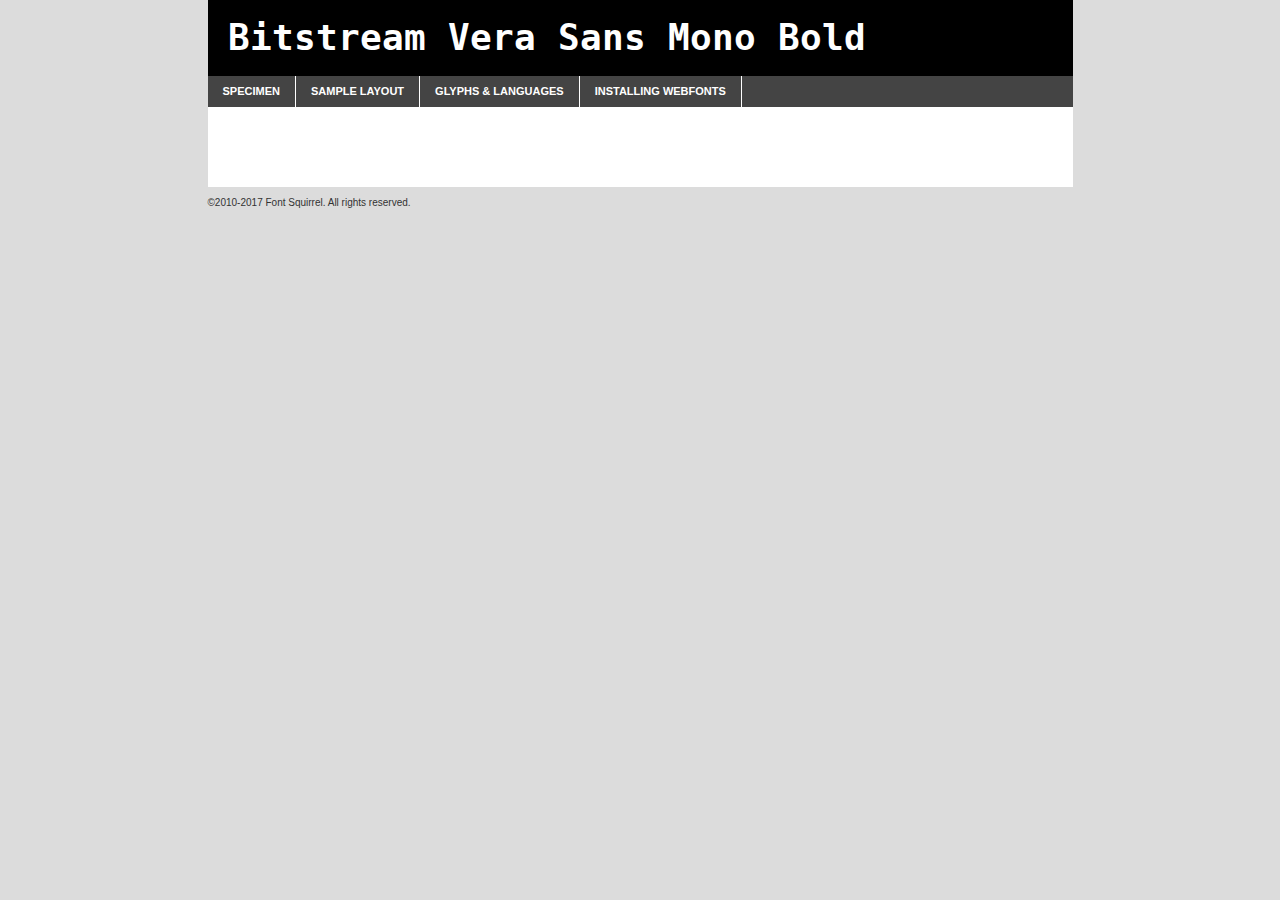
<file: idCard/source/font/webfontkit-20190304-051145/veramobd-demo.html>
<!DOCTYPE html PUBLIC "-//W3C//DTD XHTML 1.0 Transitional//EN"
	"http://www.w3.org/TR/xhtml1/DTD/xhtml1-transitional.dtd">

<html xmlns="http://www.w3.org/1999/xhtml" xml:lang="en" lang="en">
<head>
	<meta http-equiv="Content-Type" content="text/html; charset=utf-8" />
	<script src="http://ajax.googleapis.com/ajax/libs/jquery/1.7.2/jquery.min.js" type="text/javascript" charset="utf-8"></script>
	<script type="text/javascript">
	(function($){$.fn.easyTabs=function(option){var param=jQuery.extend({fadeSpeed:"fast",defaultContent:1,activeClass:'active'},option);$(this).each(function(){var thisId="#"+this.id;if(param.defaultContent==''){param.defaultContent=1;}
	if(typeof param.defaultContent=="number")
	{var defaultTab=$(thisId+" .tabs li:eq("+(param.defaultContent-1)+") a").attr('href').substr(1);}else{var defaultTab=param.defaultContent;}
	$(thisId+" .tabs li a").each(function(){var tabToHide=$(this).attr('href').substr(1);$("#"+tabToHide).addClass('easytabs-tab-content');});hideAll();changeContent(defaultTab);function hideAll(){$(thisId+" .easytabs-tab-content").hide();}
	function changeContent(tabId){hideAll();$(thisId+" .tabs li").removeClass(param.activeClass);$(thisId+" .tabs li a[href=#"+tabId+"]").closest('li').addClass(param.activeClass);if(param.fadeSpeed!="none")
	{$(thisId+" #"+tabId).fadeIn(param.fadeSpeed);}else{$(thisId+" #"+tabId).show();}}
	$(thisId+" .tabs li").click(function(){var tabId=$(this).find('a').attr('href').substr(1);changeContent(tabId);return false;});});}})(jQuery);
	</script>
	<link rel="stylesheet" href="specimen_files/specimen_stylesheet.css" type="text/css" charset="utf-8" />
	<link rel="stylesheet" href="stylesheet.css" type="text/css" charset="utf-8" />

	<style type="text/css">
					body{
				font-family: 'bitstream_vera_sans_monobold';
							}
		</style>

	<title>Bitstream Vera Sans Mono Bold Specimen</title>
	
	
	<script type="text/javascript" charset="utf-8">
		$(document).ready(function() {
			$('#container').easyTabs({defaultContent:1});
		});
	</script>
</head>

<body>
<div id="container">
	<div id="header">
		Bitstream Vera Sans Mono Bold	</div>
	<ul class="tabs">
		<li><a href="#specimen">Specimen</a></li>
		<li><a href="#layout">Sample Layout</a></li>
				<li><a href="#glyphs">Glyphs &amp; Languages</a></li>
		<li><a href="#installing">Installing Webfonts</a></li>
		
	</ul>
	
	<div id="main_content">

		
			<div id="specimen">
		
				<div class="section">
					<div class="grid12 firstcol">
						<div class="huge">AaBb</div>
					</div>
				</div>
		
				<div class="section">
					<div class="glyph_range">A&#x200B;B&#x200b;C&#x200b;D&#x200b;E&#x200b;F&#x200b;G&#x200b;H&#x200b;I&#x200b;J&#x200b;K&#x200b;L&#x200b;M&#x200b;N&#x200b;O&#x200b;P&#x200b;Q&#x200b;R&#x200b;S&#x200b;T&#x200b;U&#x200b;V&#x200b;W&#x200b;X&#x200b;Y&#x200b;Z&#x200b;a&#x200b;b&#x200b;c&#x200b;d&#x200b;e&#x200b;f&#x200b;g&#x200b;h&#x200b;i&#x200b;j&#x200b;k&#x200b;l&#x200b;m&#x200b;n&#x200b;o&#x200b;p&#x200b;q&#x200b;r&#x200b;s&#x200b;t&#x200b;u&#x200b;v&#x200b;w&#x200b;x&#x200b;y&#x200b;z&#x200b;1&#x200b;2&#x200b;3&#x200b;4&#x200b;5&#x200b;6&#x200b;7&#x200b;8&#x200b;9&#x200b;0&#x200b;&amp;&#x200b;.&#x200b;,&#x200b;?&#x200b;!&#x200b;&#64;&#x200b;(&#x200b;)&#x200b;#&#x200b;$&#x200b;%&#x200b;*&#x200b;+&#x200b;-&#x200b;=&#x200b;:&#x200b;;</div>
				</div>
				<div class="section">
					<div class="grid12 firstcol">
						<table class="sample_table">
							<tr><td>10</td><td class="size10">abcdefghijklmnopqrstuvwxyzABCDEFGHIJKLMNOPQRSTUVWXYZ0123456789abcdefghijklmnopqrstuvwxyzABCDEFGHIJKLMNOPQRSTUVWXYZ0123456789abcdefghijklmnopqrstuvwxyzABCDEFGHIJKLMNOPQRSTUVWXYZ</td></tr>
							<tr><td>11</td><td class="size11">abcdefghijklmnopqrstuvwxyzABCDEFGHIJKLMNOPQRSTUVWXYZ0123456789abcdefghijklmnopqrstuvwxyzABCDEFGHIJKLMNOPQRSTUVWXYZ0123456789abcdefghijklmnopqrstuvwxyzABCDEFGHIJKLMNOPQRSTUVWXYZ</td></tr>
							<tr><td>12</td><td class="size12">abcdefghijklmnopqrstuvwxyzABCDEFGHIJKLMNOPQRSTUVWXYZ0123456789abcdefghijklmnopqrstuvwxyzABCDEFGHIJKLMNOPQRSTUVWXYZ0123456789abcdefghijklmnopqrstuvwxyzABCDEFGHIJKLMNOPQRSTUVWXYZ</td></tr>
							<tr><td>13</td><td class="size13">abcdefghijklmnopqrstuvwxyzABCDEFGHIJKLMNOPQRSTUVWXYZ0123456789abcdefghijklmnopqrstuvwxyzABCDEFGHIJKLMNOPQRSTUVWXYZ0123456789abcdefghijklmnopqrstuvwxyzABCDEFGHIJKLMNOPQRSTUVWXYZ</td></tr>
							<tr><td>14</td><td class="size14">abcdefghijklmnopqrstuvwxyzABCDEFGHIJKLMNOPQRSTUVWXYZ0123456789abcdefghijklmnopqrstuvwxyzABCDEFGHIJKLMNOPQRSTUVWXYZ0123456789abcdefghijklmnopqrstuvwxyzABCDEFGHIJKLMNOPQRSTUVWXYZ</td></tr>
							<tr><td>16</td><td class="size16">abcdefghijklmnopqrstuvwxyzABCDEFGHIJKLMNOPQRSTUVWXYZ0123456789abcdefghijklmnopqrstuvwxyzABCDEFGHIJKLMNOPQRSTUVWXYZ</td></tr>
							<tr><td>18</td><td class="size18">abcdefghijklmnopqrstuvwxyzABCDEFGHIJKLMNOPQRSTUVWXYZ0123456789abcdefghijklmnopqrstuvwxyzABCDEFGHIJKLMNOPQRSTUVWXYZ</td></tr>
							<tr><td>20</td><td class="size20">abcdefghijklmnopqrstuvwxyzABCDEFGHIJKLMNOPQRSTUVWXYZ0123456789abcdefghijklmnopqrstuvwxyzABCDEFGHIJKLMNOPQRSTUVWXYZ</td></tr>
							<tr><td>24</td><td class="size24">abcdefghijklmnopqrstuvwxyzABCDEFGHIJKLMNOPQRSTUVWXYZ0123456789abcdefghijklmnopqrstuvwxyzABCDEFGHIJKLMNOPQRSTUVWXYZ</td></tr>
							<tr><td>30</td><td class="size30">abcdefghijklmnopqrstuvwxyzABCDEFGHIJKLMNOPQRSTUVWXYZ0123456789abcdefghijklmnopqrstuvwxyzABCDEFGHIJKLMNOPQRSTUVWXYZ</td></tr>
							<tr><td>36</td><td class="size36">abcdefghijklmnopqrstuvwxyzABCDEFGHIJKLMNOPQRSTUVWXYZ0123456789abcdefghijklmnopqrstuvwxyzABCDEFGHIJKLMNOPQRSTUVWXYZ</td></tr>
							<tr><td>48</td><td class="size48">abcdefghijklmnopqrstuvwxyzABCDEFGHIJKLMNOPQRSTUVWXYZ0123456789abcdefghijklmnopqrstuvwxyzABCDEFGHIJKLMNOPQRSTUVWXYZ</td></tr>
							<tr><td>60</td><td class="size60">abcdefghijklmnopqrstuvwxyzABCDEFGHIJKLMNOPQRSTUVWXYZ0123456789abcdefghijklmnopqrstuvwxyzABCDEFGHIJKLMNOPQRSTUVWXYZ</td></tr>
							<tr><td>72</td><td class="size72">abcdefghijklmnopqrstuvwxyzABCDEFGHIJKLMNOPQRSTUVWXYZ0123456789abcdefghijklmnopqrstuvwxyzABCDEFGHIJKLMNOPQRSTUVWXYZ</td></tr>
							<tr><td>90</td><td class="size90">abcdefghijklmnopqrstuvwxyzABCDEFGHIJKLMNOPQRSTUVWXYZ0123456789abcdefghijklmnopqrstuvwxyzABCDEFGHIJKLMNOPQRSTUVWXYZ</td></tr>
						</table>
				
					</div>
			
				</div>
		
		
		
								<div class="section" id="bodycomparison">


										<div id="xheight">
				<div class="fontbody">&#x25FC;&#x25FC;&#x25FC;&#x25FC;&#x25FC;&#x25FC;&#x25FC;&#x25FC;&#x25FC;&#x25FC;&#x25FC;&#x25FC;&#x25FC;&#x25FC;&#x25FC;&#x25FC;&#x25FC;&#x25FC;&#x25FC;&#x25FC;&#x25FC;&#x25FC;&#x25FC;&#x25FC;&#x25FC;&#x25FC;&#x25FC;&#x25FC;&#x25FC;&#x25FC;&#x25FC;&#x25FC;&#x25FC;&#x25FC;&#x25FC;&#x25FC;&#x25FC;&#x25FC;&#x25FC;&#x25FC;&#x25FC;&#x25FC;&#x25FC;&#x25FC;&#x25FC;&#x25FC;&#x25FC;&#x25FC;&#x25FC;&#x25FC;&#x25FC;&#x25FC;&#x25FC;&#x25FC;&#x25FC;&#x25FC;&#x25FC;&#x25FC;&#x25FC;&#x25FC;&#x25FC;&#x25FC;&#x25FC;&#x25FC;&#x25FC;&#x25FC;&#x25FC;&#x25FC;&#x25FC;&#x25FC;&#x25FC;&#x25FC;&#x25FC;&#x25FC;&#x25FC;&#x25FC;&#x25FC;&#x25FC;&#x25FC;&#x25FC;&#x25FC;&#x25FC;&#x25FC;&#x25FC;&#x25FC;&#x25FC;&#x25FC;&#x25FC;&#x25FC;&#x25FC;&#x25FC;&#x25FC;&#x25FC;&#x25FC;&#x25FC;&#x25FC;&#x25FC;&#x25FC;&#x25FC;body</div><div class="arialbody">body</div><div class="verdanabody">body</div><div class="georgiabody">body</div></div>
										<div class="fontbody" style="z-index:1">
											body<span>Bitstream Vera Sans Mono Bold</span>
										</div>
										<div class="arialbody" style="z-index:1">
											body<span>Arial</span>
										</div>
										<div class="verdanabody" style="z-index:1">
											body<span>Verdana</span>
										</div>
										<div class="georgiabody" style="z-index:1">
											body<span>Georgia</span>
										</div>



								</div>
		
		
				<div class="section psample psample_row1" id="">
					
					<div class="grid2 firstcol">
						<p class="size10"><span>10.</span>Aenean lacinia bibendum nulla sed consectetur. Fusce dapibus, tellus ac cursus commodo, tortor mauris condimentum nibh, ut fermentum massa justo sit amet risus. Nullam id dolor id nibh ultricies vehicula ut id elit. Cum sociis natoque penatibus et magnis dis parturient montes, nascetur ridiculus mus. Nulla vitae elit libero, a pharetra augue.</p>
			
					</div>
					<div class="grid3">
						<p class="size11"><span>11.</span>Aenean lacinia bibendum nulla sed consectetur. Fusce dapibus, tellus ac cursus commodo, tortor mauris condimentum nibh, ut fermentum massa justo sit amet risus. Nullam id dolor id nibh ultricies vehicula ut id elit. Cum sociis natoque penatibus et magnis dis parturient montes, nascetur ridiculus mus. Nulla vitae elit libero, a pharetra augue.</p>
			
					</div>
					<div class="grid3">
						<p class="size12"><span>12.</span>Aenean lacinia bibendum nulla sed consectetur. Fusce dapibus, tellus ac cursus commodo, tortor mauris condimentum nibh, ut fermentum massa justo sit amet risus. Nullam id dolor id nibh ultricies vehicula ut id elit. Cum sociis natoque penatibus et magnis dis parturient montes, nascetur ridiculus mus. Nulla vitae elit libero, a pharetra augue.</p>
			
					</div>
					<div class="grid4">
						<p class="size13"><span>13.</span>Aenean lacinia bibendum nulla sed consectetur. Fusce dapibus, tellus ac cursus commodo, tortor mauris condimentum nibh, ut fermentum massa justo sit amet risus. Nullam id dolor id nibh ultricies vehicula ut id elit. Cum sociis natoque penatibus et magnis dis parturient montes, nascetur ridiculus mus. Nulla vitae elit libero, a pharetra augue.</p>
			
					</div>
					<div class="white_blend"></div>
					
				</div>
				<div class="section psample psample_row2" id="">
					<div class="grid3 firstcol">
						<p class="size14"><span>14.</span>Aenean lacinia bibendum nulla sed consectetur. Fusce dapibus, tellus ac cursus commodo, tortor mauris condimentum nibh, ut fermentum massa justo sit amet risus. Nullam id dolor id nibh ultricies vehicula ut id elit. Cum sociis natoque penatibus et magnis dis parturient montes, nascetur ridiculus mus. Nulla vitae elit libero, a pharetra augue.</p>
			
					</div>
					<div class="grid4">
						<p class="size16"><span>16.</span>Aenean lacinia bibendum nulla sed consectetur. Fusce dapibus, tellus ac cursus commodo, tortor mauris condimentum nibh, ut fermentum massa justo sit amet risus. Nullam id dolor id nibh ultricies vehicula ut id elit. Cum sociis natoque penatibus et magnis dis parturient montes, nascetur ridiculus mus. Nulla vitae elit libero, a pharetra augue.</p>
			
					</div>
					<div class="grid5">
						<p class="size18"><span>18.</span>Aenean lacinia bibendum nulla sed consectetur. Fusce dapibus, tellus ac cursus commodo, tortor mauris condimentum nibh, ut fermentum massa justo sit amet risus. Nullam id dolor id nibh ultricies vehicula ut id elit. Cum sociis natoque penatibus et magnis dis parturient montes, nascetur ridiculus mus. Nulla vitae elit libero, a pharetra augue.</p>
			
					</div>

					<div class="white_blend"></div>

				</div>
				
				<div class="section psample psample_row3" id="">
					<div class="grid5 firstcol">
						<p class="size20"><span>20.</span>Aenean lacinia bibendum nulla sed consectetur. Fusce dapibus, tellus ac cursus commodo, tortor mauris condimentum nibh, ut fermentum massa justo sit amet risus. Nullam id dolor id nibh ultricies vehicula ut id elit. Cum sociis natoque penatibus et magnis dis parturient montes, nascetur ridiculus mus. Nulla vitae elit libero, a pharetra augue.</p>
					</div>
					<div class="grid7">
						<p class="size24"><span>24.</span>Aenean lacinia bibendum nulla sed consectetur. Fusce dapibus, tellus ac cursus commodo, tortor mauris condimentum nibh, ut fermentum massa justo sit amet risus. Nullam id dolor id nibh ultricies vehicula ut id elit. Cum sociis natoque penatibus et magnis dis parturient montes, nascetur ridiculus mus. Nulla vitae elit libero, a pharetra augue.</p>
					</div>
					
					<div class="white_blend"></div>
					
				</div>
				
				<div class="section psample psample_row4" id="">
					<div class="grid12 firstcol">
						<p class="size30"><span>30.</span>Aenean lacinia bibendum nulla sed consectetur. Fusce dapibus, tellus ac cursus commodo, tortor mauris condimentum nibh, ut fermentum massa justo sit amet risus. Nullam id dolor id nibh ultricies vehicula ut id elit. Cum sociis natoque penatibus et magnis dis parturient montes, nascetur ridiculus mus. Nulla vitae elit libero, a pharetra augue.</p>
					</div>
					<div class="white_blend"></div>
					
				</div>
				
				
				
				<div class="section psample psample_row1 fullreverse">
					<div class="grid2 firstcol">
						<p class="size10"><span>10.</span>Aenean lacinia bibendum nulla sed consectetur. Fusce dapibus, tellus ac cursus commodo, tortor mauris condimentum nibh, ut fermentum massa justo sit amet risus. Nullam id dolor id nibh ultricies vehicula ut id elit. Cum sociis natoque penatibus et magnis dis parturient montes, nascetur ridiculus mus. Nulla vitae elit libero, a pharetra augue.</p>
			
					</div>
					<div class="grid3">
						<p class="size11"><span>11.</span>Aenean lacinia bibendum nulla sed consectetur. Fusce dapibus, tellus ac cursus commodo, tortor mauris condimentum nibh, ut fermentum massa justo sit amet risus. Nullam id dolor id nibh ultricies vehicula ut id elit. Cum sociis natoque penatibus et magnis dis parturient montes, nascetur ridiculus mus. Nulla vitae elit libero, a pharetra augue.</p>
			
					</div>
					<div class="grid3">
						<p class="size12"><span>12.</span>Aenean lacinia bibendum nulla sed consectetur. Fusce dapibus, tellus ac cursus commodo, tortor mauris condimentum nibh, ut fermentum massa justo sit amet risus. Nullam id dolor id nibh ultricies vehicula ut id elit. Cum sociis natoque penatibus et magnis dis parturient montes, nascetur ridiculus mus. Nulla vitae elit libero, a pharetra augue.</p>
			
					</div>
					<div class="grid4">
						<p class="size13"><span>13.</span>Aenean lacinia bibendum nulla sed consectetur. Fusce dapibus, tellus ac cursus commodo, tortor mauris condimentum nibh, ut fermentum massa justo sit amet risus. Nullam id dolor id nibh ultricies vehicula ut id elit. Cum sociis natoque penatibus et magnis dis parturient montes, nascetur ridiculus mus. Nulla vitae elit libero, a pharetra augue.</p>
			
					</div>
					<div class="black_blend"></div>
					
				</div>
				
				<div class="section psample psample_row2 fullreverse">
					<div class="grid3 firstcol">
						<p class="size14"><span>14.</span>Aenean lacinia bibendum nulla sed consectetur. Fusce dapibus, tellus ac cursus commodo, tortor mauris condimentum nibh, ut fermentum massa justo sit amet risus. Nullam id dolor id nibh ultricies vehicula ut id elit. Cum sociis natoque penatibus et magnis dis parturient montes, nascetur ridiculus mus. Nulla vitae elit libero, a pharetra augue.</p>
			
					</div>
					<div class="grid4">
						<p class="size16"><span>16.</span>Aenean lacinia bibendum nulla sed consectetur. Fusce dapibus, tellus ac cursus commodo, tortor mauris condimentum nibh, ut fermentum massa justo sit amet risus. Nullam id dolor id nibh ultricies vehicula ut id elit. Cum sociis natoque penatibus et magnis dis parturient montes, nascetur ridiculus mus. Nulla vitae elit libero, a pharetra augue.</p>
			
					</div>
					<div class="grid5">
						<p class="size18"><span>18.</span>Aenean lacinia bibendum nulla sed consectetur. Fusce dapibus, tellus ac cursus commodo, tortor mauris condimentum nibh, ut fermentum massa justo sit amet risus. Nullam id dolor id nibh ultricies vehicula ut id elit. Cum sociis natoque penatibus et magnis dis parturient montes, nascetur ridiculus mus. Nulla vitae elit libero, a pharetra augue.</p>
			
					</div>
					<div class="black_blend"></div>

				</div>
				
				<div class="section psample fullreverse psample_row3" id="">
					<div class="grid5 firstcol">
						<p class="size20"><span>20.</span>Aenean lacinia bibendum nulla sed consectetur. Fusce dapibus, tellus ac cursus commodo, tortor mauris condimentum nibh, ut fermentum massa justo sit amet risus. Nullam id dolor id nibh ultricies vehicula ut id elit. Cum sociis natoque penatibus et magnis dis parturient montes, nascetur ridiculus mus. Nulla vitae elit libero, a pharetra augue.</p>
					</div>
					<div class="grid7">
						<p class="size24"><span>24.</span>Aenean lacinia bibendum nulla sed consectetur. Fusce dapibus, tellus ac cursus commodo, tortor mauris condimentum nibh, ut fermentum massa justo sit amet risus. Nullam id dolor id nibh ultricies vehicula ut id elit. Cum sociis natoque penatibus et magnis dis parturient montes, nascetur ridiculus mus. Nulla vitae elit libero, a pharetra augue.</p>
					</div>
					
					<div class="black_blend"></div>
					
				</div>
				
				<div class="section psample fullreverse psample_row4" id="" style="border-bottom: 20px #000 solid;">
					<div class="grid12 firstcol">
						<p class="size30"><span>30.</span>Aenean lacinia bibendum nulla sed consectetur. Fusce dapibus, tellus ac cursus commodo, tortor mauris condimentum nibh, ut fermentum massa justo sit amet risus. Nullam id dolor id nibh ultricies vehicula ut id elit. Cum sociis natoque penatibus et magnis dis parturient montes, nascetur ridiculus mus. Nulla vitae elit libero, a pharetra augue.</p>
					</div>
					<div class="black_blend"></div>
					
				</div>
				
				
				
				
			</div>
			
			<div id="layout">
				
				<div class="section">
					
					<div class="grid12 firstcol">
						<h1>Lorem Ipsum Dolor</h1>
						<h2>Etiam porta sem malesuada magna mollis euismod</h2>
						
						<p class="byline">By <a href="#link">Aenean Lacinia</a></p>
					</div>
				</div>
				<div class="section">
					<div class="grid8 firstcol">
						<p class="large">Donec sed odio dui. Morbi leo risus, porta ac consectetur ac, vestibulum at eros. Fusce dapibus, tellus ac cursus commodo, tortor mauris condimentum nibh, ut fermentum massa justo sit amet risus. </p>

						
						<h3>Pellentesque ornare sem</h3>

						<p>Maecenas sed diam eget risus varius blandit sit amet non magna. Maecenas faucibus mollis interdum. Donec ullamcorper nulla non metus auctor fringilla. Nullam id dolor id nibh ultricies vehicula ut id elit. Nullam id dolor id nibh ultricies vehicula ut id elit. </p>

						<p>Aenean eu leo quam. Pellentesque ornare sem lacinia quam venenatis vestibulum. Lorem ipsum dolor sit amet, consectetur adipiscing elit. Cum sociis natoque penatibus et magnis dis parturient montes, nascetur ridiculus mus. </p>

						<p>Nulla vitae elit libero, a pharetra augue. Praesent commodo cursus magna, vel scelerisque nisl consectetur et. Aenean lacinia bibendum nulla sed consectetur. </p>

						<p>Nullam quis risus eget urna mollis ornare vel eu leo. Nullam quis risus eget urna mollis ornare vel eu leo. Maecenas sed diam eget risus varius blandit sit amet non magna. Donec ullamcorper nulla non metus auctor fringilla. </p>

						<h3>Cras mattis consectetur</h3>

						<p>Aenean eu leo quam. Pellentesque ornare sem lacinia quam venenatis vestibulum. Aenean lacinia bibendum nulla sed consectetur. Integer posuere erat a ante venenatis dapibus posuere velit aliquet. Cras mattis consectetur purus sit amet fermentum. </p>

						<p>Nullam id dolor id nibh ultricies vehicula ut id elit. Nullam quis risus eget urna mollis ornare vel eu leo. Cras mattis consectetur purus sit amet fermentum.</p>
					</div>
					
					<div class="grid4 sidebar">
						
						<div class="box reverse">
							<p class="last">Nullam quis risus eget urna mollis ornare vel eu leo. Donec ullamcorper nulla non metus auctor fringilla. Cras mattis consectetur purus sit amet fermentum. Sed posuere consectetur est at lobortis. Lorem ipsum dolor sit amet, consectetur adipiscing elit. </p>
						</div>
						
						<p class="caption">Maecenas sed diam eget risus varius.</p>

						<p>Vestibulum id ligula porta felis euismod semper. Integer posuere erat a ante venenatis dapibus posuere velit aliquet. Vestibulum id ligula porta felis euismod semper. Sed posuere consectetur est at lobortis. Maecenas sed diam eget risus varius blandit sit amet non magna. Fusce dapibus, tellus ac cursus commodo, tortor mauris condimentum nibh, ut fermentum massa justo sit amet risus. </p>

					

						<p>Duis mollis, est non commodo luctus, nisi erat porttitor ligula, eget lacinia odio sem nec elit. Aenean lacinia bibendum nulla sed consectetur. Vivamus sagittis lacus vel augue laoreet rutrum faucibus dolor auctor. Aenean lacinia bibendum nulla sed consectetur. Nullam quis risus eget urna mollis ornare vel eu leo. </p>

						<p>Praesent commodo cursus magna, vel scelerisque nisl consectetur et. Donec ullamcorper nulla non metus auctor fringilla. Maecenas faucibus mollis interdum. Fusce dapibus, tellus ac cursus commodo, tortor mauris condimentum nibh, ut fermentum massa justo sit amet risus. </p>

					</div>
				</div>
				
			</div>


			



		<div id="glyphs">
			<div class="section">
				<div class="grid12 firstcol">
			
				<h1>Language Support</h1>
				<p>The subset of Bitstream Vera Sans Mono Bold in this kit supports the following languages:<br />
			
					Albanian, Basque, Breton, Chamorro, Danish, Dutch, English, Faroese, Finnish, French, Frisian, Galician, German, Icelandic, Italian, Malagasy, Norwegian, Portuguese, Spanish, Swedish, Alsatian, Aragonese, Arapaho, Arrernte, Asturian, Aymara, Bislama, Cebuano, Corsican, Fijian, French_creole, Genoese, Gilbertese, Greenlandic, Haitian_creole, Hiligaynon, Hmong, Hopi, Ibanag, Iloko_ilokano, Indonesian, Interglossa_glosa, Interlingua, Irish_gaelic, Jerriais, Lojban, Lombard, Luxembourgeois, Manx, Mohawk, Norfolk_pitcairnese, Occitan, Oromo, Pangasinan, Papiamento, Piedmontese, Potawatomi, Rhaeto-romance, Romansh, Rotokas, Sami_lule, Samoan, Sardinian, Scots_gaelic, Seychelles_creole, Shona, Sicilian, Somali, Southern_ndebele, Swahili, Swati_swazi, Tagalog_filipino_pilipino, Tetum, Tok_pisin, Uyghur_latinized, Volapuk, Walloon, Warlpiri, Xhosa, Yapese, Zulu, Latinbasic, Ubasic, Demo				</p>
				<h1>Glyph Chart</h1>
				<p>The subset of Bitstream Vera Sans Mono Bold in this kit includes all the glyphs listed below. Unicode entities are included above each glyph to help you insert individual characters into your layout.</p>
				<div id="glyph_chart">
			
																				 <div><p>&amp;#13;</p>&#13;</div>
																				 <div><p>&amp;#32;</p>&#32;</div>
																				 <div><p>&amp;#33;</p>&#33;</div>
																				 <div><p>&amp;#34;</p>&#34;</div>
																				 <div><p>&amp;#35;</p>&#35;</div>
																				 <div><p>&amp;#36;</p>&#36;</div>
																				 <div><p>&amp;#37;</p>&#37;</div>
																				 <div><p>&amp;#38;</p>&#38;</div>
																				 <div><p>&amp;#39;</p>&#39;</div>
																				 <div><p>&amp;#40;</p>&#40;</div>
																				 <div><p>&amp;#41;</p>&#41;</div>
																				 <div><p>&amp;#42;</p>&#42;</div>
																				 <div><p>&amp;#43;</p>&#43;</div>
																				 <div><p>&amp;#44;</p>&#44;</div>
																				 <div><p>&amp;#45;</p>&#45;</div>
																				 <div><p>&amp;#46;</p>&#46;</div>
																				 <div><p>&amp;#47;</p>&#47;</div>
																				 <div><p>&amp;#48;</p>&#48;</div>
																				 <div><p>&amp;#49;</p>&#49;</div>
																				 <div><p>&amp;#50;</p>&#50;</div>
																				 <div><p>&amp;#51;</p>&#51;</div>
																				 <div><p>&amp;#52;</p>&#52;</div>
																				 <div><p>&amp;#53;</p>&#53;</div>
																				 <div><p>&amp;#54;</p>&#54;</div>
																				 <div><p>&amp;#55;</p>&#55;</div>
																				 <div><p>&amp;#56;</p>&#56;</div>
																				 <div><p>&amp;#57;</p>&#57;</div>
																				 <div><p>&amp;#58;</p>&#58;</div>
																				 <div><p>&amp;#59;</p>&#59;</div>
																				 <div><p>&amp;#60;</p>&#60;</div>
																				 <div><p>&amp;#61;</p>&#61;</div>
																				 <div><p>&amp;#62;</p>&#62;</div>
																				 <div><p>&amp;#63;</p>&#63;</div>
																				 <div><p>&amp;#64;</p>&#64;</div>
																				 <div><p>&amp;#65;</p>&#65;</div>
																				 <div><p>&amp;#66;</p>&#66;</div>
																				 <div><p>&amp;#67;</p>&#67;</div>
																				 <div><p>&amp;#68;</p>&#68;</div>
																				 <div><p>&amp;#69;</p>&#69;</div>
																				 <div><p>&amp;#70;</p>&#70;</div>
																				 <div><p>&amp;#71;</p>&#71;</div>
																				 <div><p>&amp;#72;</p>&#72;</div>
																				 <div><p>&amp;#73;</p>&#73;</div>
																				 <div><p>&amp;#74;</p>&#74;</div>
																				 <div><p>&amp;#75;</p>&#75;</div>
																				 <div><p>&amp;#76;</p>&#76;</div>
																				 <div><p>&amp;#77;</p>&#77;</div>
																				 <div><p>&amp;#78;</p>&#78;</div>
																				 <div><p>&amp;#79;</p>&#79;</div>
																				 <div><p>&amp;#80;</p>&#80;</div>
																				 <div><p>&amp;#81;</p>&#81;</div>
																				 <div><p>&amp;#82;</p>&#82;</div>
																				 <div><p>&amp;#83;</p>&#83;</div>
																				 <div><p>&amp;#84;</p>&#84;</div>
																				 <div><p>&amp;#85;</p>&#85;</div>
																				 <div><p>&amp;#86;</p>&#86;</div>
																				 <div><p>&amp;#87;</p>&#87;</div>
																				 <div><p>&amp;#88;</p>&#88;</div>
																				 <div><p>&amp;#89;</p>&#89;</div>
																				 <div><p>&amp;#90;</p>&#90;</div>
																				 <div><p>&amp;#91;</p>&#91;</div>
																				 <div><p>&amp;#92;</p>&#92;</div>
																				 <div><p>&amp;#93;</p>&#93;</div>
																				 <div><p>&amp;#94;</p>&#94;</div>
																				 <div><p>&amp;#95;</p>&#95;</div>
																				 <div><p>&amp;#96;</p>&#96;</div>
																				 <div><p>&amp;#97;</p>&#97;</div>
																				 <div><p>&amp;#98;</p>&#98;</div>
																				 <div><p>&amp;#99;</p>&#99;</div>
																				 <div><p>&amp;#100;</p>&#100;</div>
																				 <div><p>&amp;#101;</p>&#101;</div>
																				 <div><p>&amp;#102;</p>&#102;</div>
																				 <div><p>&amp;#103;</p>&#103;</div>
																				 <div><p>&amp;#104;</p>&#104;</div>
																				 <div><p>&amp;#105;</p>&#105;</div>
																				 <div><p>&amp;#106;</p>&#106;</div>
																				 <div><p>&amp;#107;</p>&#107;</div>
																				 <div><p>&amp;#108;</p>&#108;</div>
																				 <div><p>&amp;#109;</p>&#109;</div>
																				 <div><p>&amp;#110;</p>&#110;</div>
																				 <div><p>&amp;#111;</p>&#111;</div>
																				 <div><p>&amp;#112;</p>&#112;</div>
																				 <div><p>&amp;#113;</p>&#113;</div>
																				 <div><p>&amp;#114;</p>&#114;</div>
																				 <div><p>&amp;#115;</p>&#115;</div>
																				 <div><p>&amp;#116;</p>&#116;</div>
																				 <div><p>&amp;#117;</p>&#117;</div>
																				 <div><p>&amp;#118;</p>&#118;</div>
																				 <div><p>&amp;#119;</p>&#119;</div>
																				 <div><p>&amp;#120;</p>&#120;</div>
																				 <div><p>&amp;#121;</p>&#121;</div>
																				 <div><p>&amp;#122;</p>&#122;</div>
																				 <div><p>&amp;#123;</p>&#123;</div>
																				 <div><p>&amp;#124;</p>&#124;</div>
																				 <div><p>&amp;#125;</p>&#125;</div>
																				 <div><p>&amp;#126;</p>&#126;</div>
																				 <div><p>&amp;#160;</p>&#160;</div>
																				 <div><p>&amp;#161;</p>&#161;</div>
																				 <div><p>&amp;#162;</p>&#162;</div>
																				 <div><p>&amp;#163;</p>&#163;</div>
																				 <div><p>&amp;#164;</p>&#164;</div>
																				 <div><p>&amp;#165;</p>&#165;</div>
																				 <div><p>&amp;#166;</p>&#166;</div>
																				 <div><p>&amp;#167;</p>&#167;</div>
																				 <div><p>&amp;#168;</p>&#168;</div>
																				 <div><p>&amp;#169;</p>&#169;</div>
																				 <div><p>&amp;#170;</p>&#170;</div>
																				 <div><p>&amp;#171;</p>&#171;</div>
																				 <div><p>&amp;#172;</p>&#172;</div>
																				 <div><p>&amp;#173;</p>&#173;</div>
																				 <div><p>&amp;#174;</p>&#174;</div>
																				 <div><p>&amp;#175;</p>&#175;</div>
																				 <div><p>&amp;#176;</p>&#176;</div>
																				 <div><p>&amp;#177;</p>&#177;</div>
																				 <div><p>&amp;#178;</p>&#178;</div>
																				 <div><p>&amp;#179;</p>&#179;</div>
																				 <div><p>&amp;#180;</p>&#180;</div>
																				 <div><p>&amp;#181;</p>&#181;</div>
																				 <div><p>&amp;#182;</p>&#182;</div>
																				 <div><p>&amp;#183;</p>&#183;</div>
																				 <div><p>&amp;#184;</p>&#184;</div>
																				 <div><p>&amp;#185;</p>&#185;</div>
																				 <div><p>&amp;#186;</p>&#186;</div>
																				 <div><p>&amp;#187;</p>&#187;</div>
																				 <div><p>&amp;#188;</p>&#188;</div>
																				 <div><p>&amp;#189;</p>&#189;</div>
																				 <div><p>&amp;#190;</p>&#190;</div>
																				 <div><p>&amp;#191;</p>&#191;</div>
																				 <div><p>&amp;#192;</p>&#192;</div>
																				 <div><p>&amp;#193;</p>&#193;</div>
																				 <div><p>&amp;#194;</p>&#194;</div>
																				 <div><p>&amp;#195;</p>&#195;</div>
																				 <div><p>&amp;#196;</p>&#196;</div>
																				 <div><p>&amp;#197;</p>&#197;</div>
																				 <div><p>&amp;#198;</p>&#198;</div>
																				 <div><p>&amp;#199;</p>&#199;</div>
																				 <div><p>&amp;#200;</p>&#200;</div>
																				 <div><p>&amp;#201;</p>&#201;</div>
																				 <div><p>&amp;#202;</p>&#202;</div>
																				 <div><p>&amp;#203;</p>&#203;</div>
																				 <div><p>&amp;#204;</p>&#204;</div>
																				 <div><p>&amp;#205;</p>&#205;</div>
																				 <div><p>&amp;#206;</p>&#206;</div>
																				 <div><p>&amp;#207;</p>&#207;</div>
																				 <div><p>&amp;#208;</p>&#208;</div>
																				 <div><p>&amp;#209;</p>&#209;</div>
																				 <div><p>&amp;#210;</p>&#210;</div>
																				 <div><p>&amp;#211;</p>&#211;</div>
																				 <div><p>&amp;#212;</p>&#212;</div>
																				 <div><p>&amp;#213;</p>&#213;</div>
																				 <div><p>&amp;#214;</p>&#214;</div>
																				 <div><p>&amp;#215;</p>&#215;</div>
																				 <div><p>&amp;#216;</p>&#216;</div>
																				 <div><p>&amp;#217;</p>&#217;</div>
																				 <div><p>&amp;#218;</p>&#218;</div>
																				 <div><p>&amp;#219;</p>&#219;</div>
																				 <div><p>&amp;#220;</p>&#220;</div>
																				 <div><p>&amp;#221;</p>&#221;</div>
																				 <div><p>&amp;#222;</p>&#222;</div>
																				 <div><p>&amp;#223;</p>&#223;</div>
																				 <div><p>&amp;#224;</p>&#224;</div>
																				 <div><p>&amp;#225;</p>&#225;</div>
																				 <div><p>&amp;#226;</p>&#226;</div>
																				 <div><p>&amp;#227;</p>&#227;</div>
																				 <div><p>&amp;#228;</p>&#228;</div>
																				 <div><p>&amp;#229;</p>&#229;</div>
																				 <div><p>&amp;#230;</p>&#230;</div>
																				 <div><p>&amp;#231;</p>&#231;</div>
																				 <div><p>&amp;#232;</p>&#232;</div>
																				 <div><p>&amp;#233;</p>&#233;</div>
																				 <div><p>&amp;#234;</p>&#234;</div>
																				 <div><p>&amp;#235;</p>&#235;</div>
																				 <div><p>&amp;#236;</p>&#236;</div>
																				 <div><p>&amp;#237;</p>&#237;</div>
																				 <div><p>&amp;#238;</p>&#238;</div>
																				 <div><p>&amp;#239;</p>&#239;</div>
																				 <div><p>&amp;#240;</p>&#240;</div>
																				 <div><p>&amp;#241;</p>&#241;</div>
																				 <div><p>&amp;#242;</p>&#242;</div>
																				 <div><p>&amp;#243;</p>&#243;</div>
																				 <div><p>&amp;#244;</p>&#244;</div>
																				 <div><p>&amp;#245;</p>&#245;</div>
																				 <div><p>&amp;#246;</p>&#246;</div>
																				 <div><p>&amp;#247;</p>&#247;</div>
																				 <div><p>&amp;#248;</p>&#248;</div>
																				 <div><p>&amp;#249;</p>&#249;</div>
																				 <div><p>&amp;#250;</p>&#250;</div>
																				 <div><p>&amp;#251;</p>&#251;</div>
																				 <div><p>&amp;#252;</p>&#252;</div>
																				 <div><p>&amp;#253;</p>&#253;</div>
																				 <div><p>&amp;#254;</p>&#254;</div>
																				 <div><p>&amp;#255;</p>&#255;</div>
																				 <div><p>&amp;#338;</p>&#338;</div>
																				 <div><p>&amp;#339;</p>&#339;</div>
																				 <div><p>&amp;#376;</p>&#376;</div>
																				 <div><p>&amp;#710;</p>&#710;</div>
																				 <div><p>&amp;#732;</p>&#732;</div>
																				 <div><p>&amp;#8192;</p>&#8192;</div>
																				 <div><p>&amp;#8193;</p>&#8193;</div>
																				 <div><p>&amp;#8194;</p>&#8194;</div>
																				 <div><p>&amp;#8195;</p>&#8195;</div>
																				 <div><p>&amp;#8196;</p>&#8196;</div>
																				 <div><p>&amp;#8197;</p>&#8197;</div>
																				 <div><p>&amp;#8198;</p>&#8198;</div>
																				 <div><p>&amp;#8199;</p>&#8199;</div>
																				 <div><p>&amp;#8200;</p>&#8200;</div>
																				 <div><p>&amp;#8201;</p>&#8201;</div>
																				 <div><p>&amp;#8202;</p>&#8202;</div>
																				 <div><p>&amp;#8208;</p>&#8208;</div>
																				 <div><p>&amp;#8209;</p>&#8209;</div>
																				 <div><p>&amp;#8210;</p>&#8210;</div>
																				 <div><p>&amp;#8211;</p>&#8211;</div>
																				 <div><p>&amp;#8212;</p>&#8212;</div>
																				 <div><p>&amp;#8216;</p>&#8216;</div>
																				 <div><p>&amp;#8217;</p>&#8217;</div>
																				 <div><p>&amp;#8218;</p>&#8218;</div>
																				 <div><p>&amp;#8220;</p>&#8220;</div>
																				 <div><p>&amp;#8221;</p>&#8221;</div>
																				 <div><p>&amp;#8222;</p>&#8222;</div>
																				 <div><p>&amp;#8226;</p>&#8226;</div>
																				 <div><p>&amp;#8230;</p>&#8230;</div>
																				 <div><p>&amp;#8239;</p>&#8239;</div>
																				 <div><p>&amp;#8249;</p>&#8249;</div>
																				 <div><p>&amp;#8250;</p>&#8250;</div>
																				 <div><p>&amp;#8287;</p>&#8287;</div>
																				 <div><p>&amp;#8364;</p>&#8364;</div>
																				 <div><p>&amp;#8482;</p>&#8482;</div>
																				 <div><p>&amp;#9724;</p>&#9724;</div>
																				 <div><p>&amp;#64257;</p>&#64257;</div>
																				 <div><p>&amp;#64258;</p>&#64258;</div>
																																						</div>	
				</div>
		
		
			</div>
		</div>
		
		
		<div id="specs">
			
		</div>
	
		<div id="installing">
			<div class="section">
				<div class="grid7 firstcol">
					<h1>Installing Webfonts</h1>
					
					<p>Webfonts are supported by all major browser platforms but not all in the same way. There are currently four different font formats that must be included in order to target all browsers. This includes TTF, WOFF, EOT and SVG.</p>
					
					<h2>1. Upload your webfonts</h2>
					<p>You must upload your webfont kit to your website. They should be in or near the same directory as your CSS files.</p>
					
					<h2>2. Include the webfont stylesheet</h2>
					<p>A special CSS @font-face declaration helps the various browsers select the appropriate font it needs without causing you a bunch of headaches. Learn more about this syntax by reading the <a href="https://www.fontspring.com/blog/further-hardening-of-the-bulletproof-syntax">Fontspring blog post</a> about it. The code for it is as follows:</p>


<code>
@font-face{ 
	font-family: 'MyWebFont';
	src: url('WebFont.eot');
	src: url('WebFont.eot?#iefix') format('embedded-opentype'),
	     url('WebFont.woff') format('woff'),
	     url('WebFont.ttf') format('truetype'),
	     url('WebFont.svg#webfont') format('svg');
}
</code>

	<p>We've already gone ahead and generated the code for you. All you have to do is link to the stylesheet in your HTML, like this:</p>
	<code>&lt;link rel=&quot;stylesheet&quot; href=&quot;stylesheet.css&quot; type=&quot;text/css&quot; charset=&quot;utf-8&quot; /&gt;</code>

					<h2>3. Modify your own stylesheet</h2>
					<p>To take advantage of your new fonts, you must tell your stylesheet to use them. Look at the original @font-face declaration above and find the property called "font-family." The name linked there will be what you use to reference the font. Prepend that webfont name to the font stack in the "font-family" property, inside the selector you want to change. For example:</p>
<code>p { font-family: 'WebFont', Arial, sans-serif; }</code>

<h2>4. Test</h2>
<p>Getting webfonts to work cross-browser <em>can</em> be tricky. Use the information in the sidebar to help you if you find that fonts aren't loading in a particular browser.</p>
				</div>
				
				<div class="grid5 sidebar">
					<div class="box">
						<h2>Troubleshooting<br />Font-Face Problems</h2>
						<p>Having trouble getting your webfonts to load in your new website? Here are some tips to sort out what might be the problem.</p>

						<h3>Fonts not showing in any browser</h3>

						<p>This sounds like you need to work on the plumbing. You either did not upload the fonts to the correct directory, or you did not link the fonts properly in the CSS. If you've confirmed that all this is correct and you still have a problem, take a look at your .htaccess file and see if requests are getting intercepted.</p>

						<h3>Fonts not loading in iPhone or iPad</h3>

						<p>The most common problem here is that you are serving the fonts from an IIS server. IIS refuses to serve files that have unknown MIME types. If that is the case, you must set the MIME type for SVG to "image/svg+xml" in the server settings. Follow these instructions from Microsoft if you need help.</p>

						<h3>Fonts not loading in Firefox</h3>

						<p>The primary reason for this failure? You are still using a version Firefox older than 3.5. So upgrade already! If that isn't it, then you are very likely serving fonts from a different domain. Firefox requires that all font assets be served from the same domain. Lastly it is possible that you need to add WOFF to your list of MIME types (if you are serving via IIS.)</p>

						<h3>Fonts not loading in IE</h3>

						<p>Are you looking at Internet Explorer on an actual Windows machine or are you cheating by using a service like Adobe BrowserLab? Many of these screenshot services do not render @font-face for IE. Best to test it on a real machine.</p>

						<h3>Fonts not loading in IE9</h3>

						<p>IE9, like Firefox, requires that fonts be served from the same domain as the website. Make sure that is the case.</p>
					</div>
				</div>
			</div>
			
		</div>
	
	</div>
	<div id="footer">
		<p>&copy;2010-2017 Font Squirrel. All rights reserved.</p>
	</div>
</div>
</body>
</html>
</file>
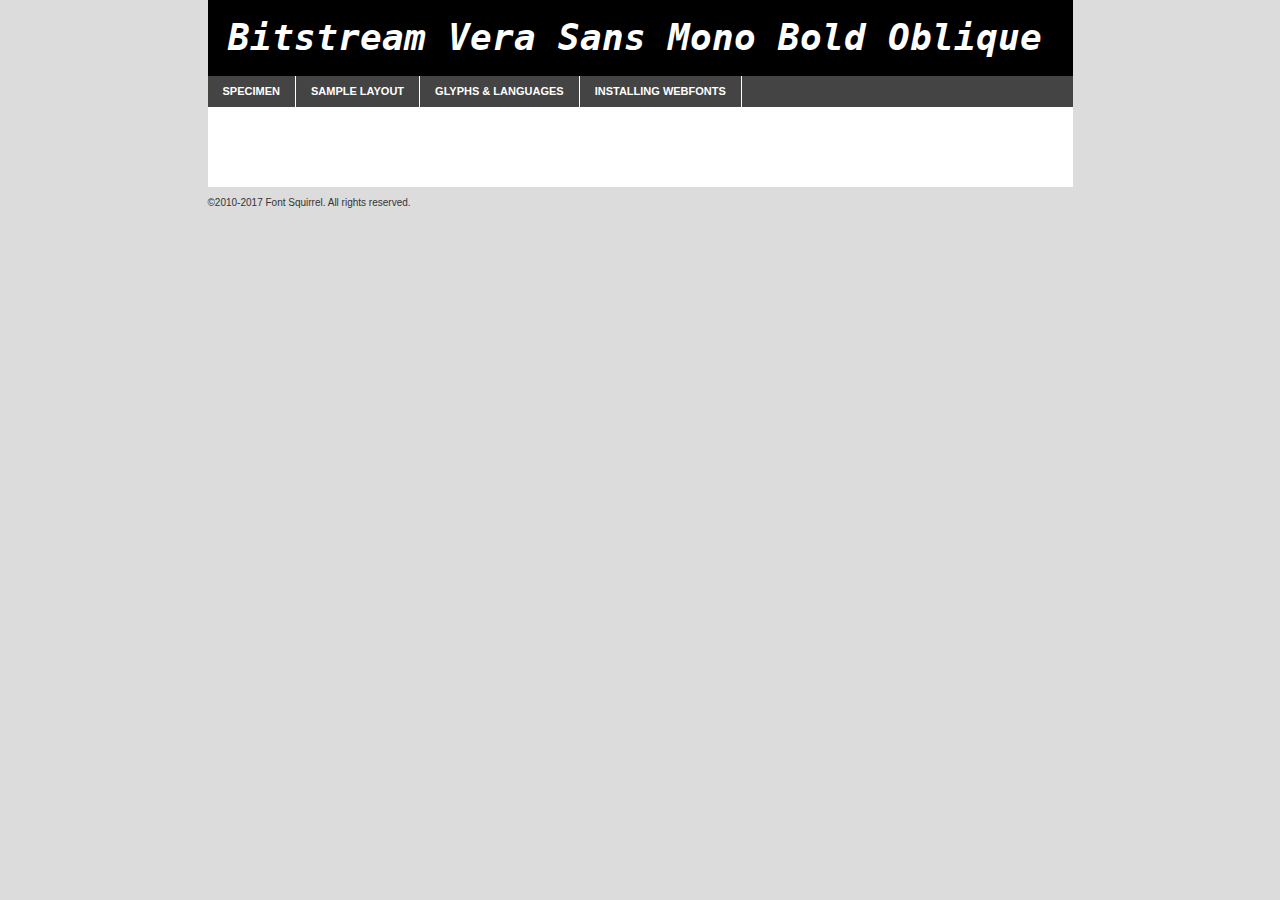
<file: idCard/source/font/webfontkit-20190304-051145/veramobi-demo.html>
<!DOCTYPE html PUBLIC "-//W3C//DTD XHTML 1.0 Transitional//EN"
	"http://www.w3.org/TR/xhtml1/DTD/xhtml1-transitional.dtd">

<html xmlns="http://www.w3.org/1999/xhtml" xml:lang="en" lang="en">
<head>
	<meta http-equiv="Content-Type" content="text/html; charset=utf-8" />
	<script src="http://ajax.googleapis.com/ajax/libs/jquery/1.7.2/jquery.min.js" type="text/javascript" charset="utf-8"></script>
	<script type="text/javascript">
	(function($){$.fn.easyTabs=function(option){var param=jQuery.extend({fadeSpeed:"fast",defaultContent:1,activeClass:'active'},option);$(this).each(function(){var thisId="#"+this.id;if(param.defaultContent==''){param.defaultContent=1;}
	if(typeof param.defaultContent=="number")
	{var defaultTab=$(thisId+" .tabs li:eq("+(param.defaultContent-1)+") a").attr('href').substr(1);}else{var defaultTab=param.defaultContent;}
	$(thisId+" .tabs li a").each(function(){var tabToHide=$(this).attr('href').substr(1);$("#"+tabToHide).addClass('easytabs-tab-content');});hideAll();changeContent(defaultTab);function hideAll(){$(thisId+" .easytabs-tab-content").hide();}
	function changeContent(tabId){hideAll();$(thisId+" .tabs li").removeClass(param.activeClass);$(thisId+" .tabs li a[href=#"+tabId+"]").closest('li').addClass(param.activeClass);if(param.fadeSpeed!="none")
	{$(thisId+" #"+tabId).fadeIn(param.fadeSpeed);}else{$(thisId+" #"+tabId).show();}}
	$(thisId+" .tabs li").click(function(){var tabId=$(this).find('a').attr('href').substr(1);changeContent(tabId);return false;});});}})(jQuery);
	</script>
	<link rel="stylesheet" href="specimen_files/specimen_stylesheet.css" type="text/css" charset="utf-8" />
	<link rel="stylesheet" href="stylesheet.css" type="text/css" charset="utf-8" />

	<style type="text/css">
					body{
				font-family: 'bitstream_vera_sans_monoBdOb';
							}
		</style>

	<title>Bitstream Vera Sans Mono Bold Oblique Specimen</title>
	
	
	<script type="text/javascript" charset="utf-8">
		$(document).ready(function() {
			$('#container').easyTabs({defaultContent:1});
		});
	</script>
</head>

<body>
<div id="container">
	<div id="header">
		Bitstream Vera Sans Mono Bold Oblique	</div>
	<ul class="tabs">
		<li><a href="#specimen">Specimen</a></li>
		<li><a href="#layout">Sample Layout</a></li>
				<li><a href="#glyphs">Glyphs &amp; Languages</a></li>
		<li><a href="#installing">Installing Webfonts</a></li>
		
	</ul>
	
	<div id="main_content">

		
			<div id="specimen">
		
				<div class="section">
					<div class="grid12 firstcol">
						<div class="huge">AaBb</div>
					</div>
				</div>
		
				<div class="section">
					<div class="glyph_range">A&#x200B;B&#x200b;C&#x200b;D&#x200b;E&#x200b;F&#x200b;G&#x200b;H&#x200b;I&#x200b;J&#x200b;K&#x200b;L&#x200b;M&#x200b;N&#x200b;O&#x200b;P&#x200b;Q&#x200b;R&#x200b;S&#x200b;T&#x200b;U&#x200b;V&#x200b;W&#x200b;X&#x200b;Y&#x200b;Z&#x200b;a&#x200b;b&#x200b;c&#x200b;d&#x200b;e&#x200b;f&#x200b;g&#x200b;h&#x200b;i&#x200b;j&#x200b;k&#x200b;l&#x200b;m&#x200b;n&#x200b;o&#x200b;p&#x200b;q&#x200b;r&#x200b;s&#x200b;t&#x200b;u&#x200b;v&#x200b;w&#x200b;x&#x200b;y&#x200b;z&#x200b;1&#x200b;2&#x200b;3&#x200b;4&#x200b;5&#x200b;6&#x200b;7&#x200b;8&#x200b;9&#x200b;0&#x200b;&amp;&#x200b;.&#x200b;,&#x200b;?&#x200b;!&#x200b;&#64;&#x200b;(&#x200b;)&#x200b;#&#x200b;$&#x200b;%&#x200b;*&#x200b;+&#x200b;-&#x200b;=&#x200b;:&#x200b;;</div>
				</div>
				<div class="section">
					<div class="grid12 firstcol">
						<table class="sample_table">
							<tr><td>10</td><td class="size10">abcdefghijklmnopqrstuvwxyzABCDEFGHIJKLMNOPQRSTUVWXYZ0123456789abcdefghijklmnopqrstuvwxyzABCDEFGHIJKLMNOPQRSTUVWXYZ0123456789abcdefghijklmnopqrstuvwxyzABCDEFGHIJKLMNOPQRSTUVWXYZ</td></tr>
							<tr><td>11</td><td class="size11">abcdefghijklmnopqrstuvwxyzABCDEFGHIJKLMNOPQRSTUVWXYZ0123456789abcdefghijklmnopqrstuvwxyzABCDEFGHIJKLMNOPQRSTUVWXYZ0123456789abcdefghijklmnopqrstuvwxyzABCDEFGHIJKLMNOPQRSTUVWXYZ</td></tr>
							<tr><td>12</td><td class="size12">abcdefghijklmnopqrstuvwxyzABCDEFGHIJKLMNOPQRSTUVWXYZ0123456789abcdefghijklmnopqrstuvwxyzABCDEFGHIJKLMNOPQRSTUVWXYZ0123456789abcdefghijklmnopqrstuvwxyzABCDEFGHIJKLMNOPQRSTUVWXYZ</td></tr>
							<tr><td>13</td><td class="size13">abcdefghijklmnopqrstuvwxyzABCDEFGHIJKLMNOPQRSTUVWXYZ0123456789abcdefghijklmnopqrstuvwxyzABCDEFGHIJKLMNOPQRSTUVWXYZ0123456789abcdefghijklmnopqrstuvwxyzABCDEFGHIJKLMNOPQRSTUVWXYZ</td></tr>
							<tr><td>14</td><td class="size14">abcdefghijklmnopqrstuvwxyzABCDEFGHIJKLMNOPQRSTUVWXYZ0123456789abcdefghijklmnopqrstuvwxyzABCDEFGHIJKLMNOPQRSTUVWXYZ0123456789abcdefghijklmnopqrstuvwxyzABCDEFGHIJKLMNOPQRSTUVWXYZ</td></tr>
							<tr><td>16</td><td class="size16">abcdefghijklmnopqrstuvwxyzABCDEFGHIJKLMNOPQRSTUVWXYZ0123456789abcdefghijklmnopqrstuvwxyzABCDEFGHIJKLMNOPQRSTUVWXYZ</td></tr>
							<tr><td>18</td><td class="size18">abcdefghijklmnopqrstuvwxyzABCDEFGHIJKLMNOPQRSTUVWXYZ0123456789abcdefghijklmnopqrstuvwxyzABCDEFGHIJKLMNOPQRSTUVWXYZ</td></tr>
							<tr><td>20</td><td class="size20">abcdefghijklmnopqrstuvwxyzABCDEFGHIJKLMNOPQRSTUVWXYZ0123456789abcdefghijklmnopqrstuvwxyzABCDEFGHIJKLMNOPQRSTUVWXYZ</td></tr>
							<tr><td>24</td><td class="size24">abcdefghijklmnopqrstuvwxyzABCDEFGHIJKLMNOPQRSTUVWXYZ0123456789abcdefghijklmnopqrstuvwxyzABCDEFGHIJKLMNOPQRSTUVWXYZ</td></tr>
							<tr><td>30</td><td class="size30">abcdefghijklmnopqrstuvwxyzABCDEFGHIJKLMNOPQRSTUVWXYZ0123456789abcdefghijklmnopqrstuvwxyzABCDEFGHIJKLMNOPQRSTUVWXYZ</td></tr>
							<tr><td>36</td><td class="size36">abcdefghijklmnopqrstuvwxyzABCDEFGHIJKLMNOPQRSTUVWXYZ0123456789abcdefghijklmnopqrstuvwxyzABCDEFGHIJKLMNOPQRSTUVWXYZ</td></tr>
							<tr><td>48</td><td class="size48">abcdefghijklmnopqrstuvwxyzABCDEFGHIJKLMNOPQRSTUVWXYZ0123456789abcdefghijklmnopqrstuvwxyzABCDEFGHIJKLMNOPQRSTUVWXYZ</td></tr>
							<tr><td>60</td><td class="size60">abcdefghijklmnopqrstuvwxyzABCDEFGHIJKLMNOPQRSTUVWXYZ0123456789abcdefghijklmnopqrstuvwxyzABCDEFGHIJKLMNOPQRSTUVWXYZ</td></tr>
							<tr><td>72</td><td class="size72">abcdefghijklmnopqrstuvwxyzABCDEFGHIJKLMNOPQRSTUVWXYZ0123456789abcdefghijklmnopqrstuvwxyzABCDEFGHIJKLMNOPQRSTUVWXYZ</td></tr>
							<tr><td>90</td><td class="size90">abcdefghijklmnopqrstuvwxyzABCDEFGHIJKLMNOPQRSTUVWXYZ0123456789abcdefghijklmnopqrstuvwxyzABCDEFGHIJKLMNOPQRSTUVWXYZ</td></tr>
						</table>
				
					</div>
			
				</div>
		
		
		
								<div class="section" id="bodycomparison">


										<div id="xheight">
				<div class="fontbody">&#x25FC;&#x25FC;&#x25FC;&#x25FC;&#x25FC;&#x25FC;&#x25FC;&#x25FC;&#x25FC;&#x25FC;&#x25FC;&#x25FC;&#x25FC;&#x25FC;&#x25FC;&#x25FC;&#x25FC;&#x25FC;&#x25FC;&#x25FC;&#x25FC;&#x25FC;&#x25FC;&#x25FC;&#x25FC;&#x25FC;&#x25FC;&#x25FC;&#x25FC;&#x25FC;&#x25FC;&#x25FC;&#x25FC;&#x25FC;&#x25FC;&#x25FC;&#x25FC;&#x25FC;&#x25FC;&#x25FC;&#x25FC;&#x25FC;&#x25FC;&#x25FC;&#x25FC;&#x25FC;&#x25FC;&#x25FC;&#x25FC;&#x25FC;&#x25FC;&#x25FC;&#x25FC;&#x25FC;&#x25FC;&#x25FC;&#x25FC;&#x25FC;&#x25FC;&#x25FC;&#x25FC;&#x25FC;&#x25FC;&#x25FC;&#x25FC;&#x25FC;&#x25FC;&#x25FC;&#x25FC;&#x25FC;&#x25FC;&#x25FC;&#x25FC;&#x25FC;&#x25FC;&#x25FC;&#x25FC;&#x25FC;&#x25FC;&#x25FC;&#x25FC;&#x25FC;&#x25FC;&#x25FC;&#x25FC;&#x25FC;&#x25FC;&#x25FC;&#x25FC;&#x25FC;&#x25FC;&#x25FC;&#x25FC;&#x25FC;&#x25FC;&#x25FC;&#x25FC;&#x25FC;&#x25FC;body</div><div class="arialbody">body</div><div class="verdanabody">body</div><div class="georgiabody">body</div></div>
										<div class="fontbody" style="z-index:1">
											body<span>Bitstream Vera Sans Mono Bold Oblique</span>
										</div>
										<div class="arialbody" style="z-index:1">
											body<span>Arial</span>
										</div>
										<div class="verdanabody" style="z-index:1">
											body<span>Verdana</span>
										</div>
										<div class="georgiabody" style="z-index:1">
											body<span>Georgia</span>
										</div>



								</div>
		
		
				<div class="section psample psample_row1" id="">
					
					<div class="grid2 firstcol">
						<p class="size10"><span>10.</span>Aenean lacinia bibendum nulla sed consectetur. Fusce dapibus, tellus ac cursus commodo, tortor mauris condimentum nibh, ut fermentum massa justo sit amet risus. Nullam id dolor id nibh ultricies vehicula ut id elit. Cum sociis natoque penatibus et magnis dis parturient montes, nascetur ridiculus mus. Nulla vitae elit libero, a pharetra augue.</p>
			
					</div>
					<div class="grid3">
						<p class="size11"><span>11.</span>Aenean lacinia bibendum nulla sed consectetur. Fusce dapibus, tellus ac cursus commodo, tortor mauris condimentum nibh, ut fermentum massa justo sit amet risus. Nullam id dolor id nibh ultricies vehicula ut id elit. Cum sociis natoque penatibus et magnis dis parturient montes, nascetur ridiculus mus. Nulla vitae elit libero, a pharetra augue.</p>
			
					</div>
					<div class="grid3">
						<p class="size12"><span>12.</span>Aenean lacinia bibendum nulla sed consectetur. Fusce dapibus, tellus ac cursus commodo, tortor mauris condimentum nibh, ut fermentum massa justo sit amet risus. Nullam id dolor id nibh ultricies vehicula ut id elit. Cum sociis natoque penatibus et magnis dis parturient montes, nascetur ridiculus mus. Nulla vitae elit libero, a pharetra augue.</p>
			
					</div>
					<div class="grid4">
						<p class="size13"><span>13.</span>Aenean lacinia bibendum nulla sed consectetur. Fusce dapibus, tellus ac cursus commodo, tortor mauris condimentum nibh, ut fermentum massa justo sit amet risus. Nullam id dolor id nibh ultricies vehicula ut id elit. Cum sociis natoque penatibus et magnis dis parturient montes, nascetur ridiculus mus. Nulla vitae elit libero, a pharetra augue.</p>
			
					</div>
					<div class="white_blend"></div>
					
				</div>
				<div class="section psample psample_row2" id="">
					<div class="grid3 firstcol">
						<p class="size14"><span>14.</span>Aenean lacinia bibendum nulla sed consectetur. Fusce dapibus, tellus ac cursus commodo, tortor mauris condimentum nibh, ut fermentum massa justo sit amet risus. Nullam id dolor id nibh ultricies vehicula ut id elit. Cum sociis natoque penatibus et magnis dis parturient montes, nascetur ridiculus mus. Nulla vitae elit libero, a pharetra augue.</p>
			
					</div>
					<div class="grid4">
						<p class="size16"><span>16.</span>Aenean lacinia bibendum nulla sed consectetur. Fusce dapibus, tellus ac cursus commodo, tortor mauris condimentum nibh, ut fermentum massa justo sit amet risus. Nullam id dolor id nibh ultricies vehicula ut id elit. Cum sociis natoque penatibus et magnis dis parturient montes, nascetur ridiculus mus. Nulla vitae elit libero, a pharetra augue.</p>
			
					</div>
					<div class="grid5">
						<p class="size18"><span>18.</span>Aenean lacinia bibendum nulla sed consectetur. Fusce dapibus, tellus ac cursus commodo, tortor mauris condimentum nibh, ut fermentum massa justo sit amet risus. Nullam id dolor id nibh ultricies vehicula ut id elit. Cum sociis natoque penatibus et magnis dis parturient montes, nascetur ridiculus mus. Nulla vitae elit libero, a pharetra augue.</p>
			
					</div>

					<div class="white_blend"></div>

				</div>
				
				<div class="section psample psample_row3" id="">
					<div class="grid5 firstcol">
						<p class="size20"><span>20.</span>Aenean lacinia bibendum nulla sed consectetur. Fusce dapibus, tellus ac cursus commodo, tortor mauris condimentum nibh, ut fermentum massa justo sit amet risus. Nullam id dolor id nibh ultricies vehicula ut id elit. Cum sociis natoque penatibus et magnis dis parturient montes, nascetur ridiculus mus. Nulla vitae elit libero, a pharetra augue.</p>
					</div>
					<div class="grid7">
						<p class="size24"><span>24.</span>Aenean lacinia bibendum nulla sed consectetur. Fusce dapibus, tellus ac cursus commodo, tortor mauris condimentum nibh, ut fermentum massa justo sit amet risus. Nullam id dolor id nibh ultricies vehicula ut id elit. Cum sociis natoque penatibus et magnis dis parturient montes, nascetur ridiculus mus. Nulla vitae elit libero, a pharetra augue.</p>
					</div>
					
					<div class="white_blend"></div>
					
				</div>
				
				<div class="section psample psample_row4" id="">
					<div class="grid12 firstcol">
						<p class="size30"><span>30.</span>Aenean lacinia bibendum nulla sed consectetur. Fusce dapibus, tellus ac cursus commodo, tortor mauris condimentum nibh, ut fermentum massa justo sit amet risus. Nullam id dolor id nibh ultricies vehicula ut id elit. Cum sociis natoque penatibus et magnis dis parturient montes, nascetur ridiculus mus. Nulla vitae elit libero, a pharetra augue.</p>
					</div>
					<div class="white_blend"></div>
					
				</div>
				
				
				
				<div class="section psample psample_row1 fullreverse">
					<div class="grid2 firstcol">
						<p class="size10"><span>10.</span>Aenean lacinia bibendum nulla sed consectetur. Fusce dapibus, tellus ac cursus commodo, tortor mauris condimentum nibh, ut fermentum massa justo sit amet risus. Nullam id dolor id nibh ultricies vehicula ut id elit. Cum sociis natoque penatibus et magnis dis parturient montes, nascetur ridiculus mus. Nulla vitae elit libero, a pharetra augue.</p>
			
					</div>
					<div class="grid3">
						<p class="size11"><span>11.</span>Aenean lacinia bibendum nulla sed consectetur. Fusce dapibus, tellus ac cursus commodo, tortor mauris condimentum nibh, ut fermentum massa justo sit amet risus. Nullam id dolor id nibh ultricies vehicula ut id elit. Cum sociis natoque penatibus et magnis dis parturient montes, nascetur ridiculus mus. Nulla vitae elit libero, a pharetra augue.</p>
			
					</div>
					<div class="grid3">
						<p class="size12"><span>12.</span>Aenean lacinia bibendum nulla sed consectetur. Fusce dapibus, tellus ac cursus commodo, tortor mauris condimentum nibh, ut fermentum massa justo sit amet risus. Nullam id dolor id nibh ultricies vehicula ut id elit. Cum sociis natoque penatibus et magnis dis parturient montes, nascetur ridiculus mus. Nulla vitae elit libero, a pharetra augue.</p>
			
					</div>
					<div class="grid4">
						<p class="size13"><span>13.</span>Aenean lacinia bibendum nulla sed consectetur. Fusce dapibus, tellus ac cursus commodo, tortor mauris condimentum nibh, ut fermentum massa justo sit amet risus. Nullam id dolor id nibh ultricies vehicula ut id elit. Cum sociis natoque penatibus et magnis dis parturient montes, nascetur ridiculus mus. Nulla vitae elit libero, a pharetra augue.</p>
			
					</div>
					<div class="black_blend"></div>
					
				</div>
				
				<div class="section psample psample_row2 fullreverse">
					<div class="grid3 firstcol">
						<p class="size14"><span>14.</span>Aenean lacinia bibendum nulla sed consectetur. Fusce dapibus, tellus ac cursus commodo, tortor mauris condimentum nibh, ut fermentum massa justo sit amet risus. Nullam id dolor id nibh ultricies vehicula ut id elit. Cum sociis natoque penatibus et magnis dis parturient montes, nascetur ridiculus mus. Nulla vitae elit libero, a pharetra augue.</p>
			
					</div>
					<div class="grid4">
						<p class="size16"><span>16.</span>Aenean lacinia bibendum nulla sed consectetur. Fusce dapibus, tellus ac cursus commodo, tortor mauris condimentum nibh, ut fermentum massa justo sit amet risus. Nullam id dolor id nibh ultricies vehicula ut id elit. Cum sociis natoque penatibus et magnis dis parturient montes, nascetur ridiculus mus. Nulla vitae elit libero, a pharetra augue.</p>
			
					</div>
					<div class="grid5">
						<p class="size18"><span>18.</span>Aenean lacinia bibendum nulla sed consectetur. Fusce dapibus, tellus ac cursus commodo, tortor mauris condimentum nibh, ut fermentum massa justo sit amet risus. Nullam id dolor id nibh ultricies vehicula ut id elit. Cum sociis natoque penatibus et magnis dis parturient montes, nascetur ridiculus mus. Nulla vitae elit libero, a pharetra augue.</p>
			
					</div>
					<div class="black_blend"></div>

				</div>
				
				<div class="section psample fullreverse psample_row3" id="">
					<div class="grid5 firstcol">
						<p class="size20"><span>20.</span>Aenean lacinia bibendum nulla sed consectetur. Fusce dapibus, tellus ac cursus commodo, tortor mauris condimentum nibh, ut fermentum massa justo sit amet risus. Nullam id dolor id nibh ultricies vehicula ut id elit. Cum sociis natoque penatibus et magnis dis parturient montes, nascetur ridiculus mus. Nulla vitae elit libero, a pharetra augue.</p>
					</div>
					<div class="grid7">
						<p class="size24"><span>24.</span>Aenean lacinia bibendum nulla sed consectetur. Fusce dapibus, tellus ac cursus commodo, tortor mauris condimentum nibh, ut fermentum massa justo sit amet risus. Nullam id dolor id nibh ultricies vehicula ut id elit. Cum sociis natoque penatibus et magnis dis parturient montes, nascetur ridiculus mus. Nulla vitae elit libero, a pharetra augue.</p>
					</div>
					
					<div class="black_blend"></div>
					
				</div>
				
				<div class="section psample fullreverse psample_row4" id="" style="border-bottom: 20px #000 solid;">
					<div class="grid12 firstcol">
						<p class="size30"><span>30.</span>Aenean lacinia bibendum nulla sed consectetur. Fusce dapibus, tellus ac cursus commodo, tortor mauris condimentum nibh, ut fermentum massa justo sit amet risus. Nullam id dolor id nibh ultricies vehicula ut id elit. Cum sociis natoque penatibus et magnis dis parturient montes, nascetur ridiculus mus. Nulla vitae elit libero, a pharetra augue.</p>
					</div>
					<div class="black_blend"></div>
					
				</div>
				
				
				
				
			</div>
			
			<div id="layout">
				
				<div class="section">
					
					<div class="grid12 firstcol">
						<h1>Lorem Ipsum Dolor</h1>
						<h2>Etiam porta sem malesuada magna mollis euismod</h2>
						
						<p class="byline">By <a href="#link">Aenean Lacinia</a></p>
					</div>
				</div>
				<div class="section">
					<div class="grid8 firstcol">
						<p class="large">Donec sed odio dui. Morbi leo risus, porta ac consectetur ac, vestibulum at eros. Fusce dapibus, tellus ac cursus commodo, tortor mauris condimentum nibh, ut fermentum massa justo sit amet risus. </p>

						
						<h3>Pellentesque ornare sem</h3>

						<p>Maecenas sed diam eget risus varius blandit sit amet non magna. Maecenas faucibus mollis interdum. Donec ullamcorper nulla non metus auctor fringilla. Nullam id dolor id nibh ultricies vehicula ut id elit. Nullam id dolor id nibh ultricies vehicula ut id elit. </p>

						<p>Aenean eu leo quam. Pellentesque ornare sem lacinia quam venenatis vestibulum. Lorem ipsum dolor sit amet, consectetur adipiscing elit. Cum sociis natoque penatibus et magnis dis parturient montes, nascetur ridiculus mus. </p>

						<p>Nulla vitae elit libero, a pharetra augue. Praesent commodo cursus magna, vel scelerisque nisl consectetur et. Aenean lacinia bibendum nulla sed consectetur. </p>

						<p>Nullam quis risus eget urna mollis ornare vel eu leo. Nullam quis risus eget urna mollis ornare vel eu leo. Maecenas sed diam eget risus varius blandit sit amet non magna. Donec ullamcorper nulla non metus auctor fringilla. </p>

						<h3>Cras mattis consectetur</h3>

						<p>Aenean eu leo quam. Pellentesque ornare sem lacinia quam venenatis vestibulum. Aenean lacinia bibendum nulla sed consectetur. Integer posuere erat a ante venenatis dapibus posuere velit aliquet. Cras mattis consectetur purus sit amet fermentum. </p>

						<p>Nullam id dolor id nibh ultricies vehicula ut id elit. Nullam quis risus eget urna mollis ornare vel eu leo. Cras mattis consectetur purus sit amet fermentum.</p>
					</div>
					
					<div class="grid4 sidebar">
						
						<div class="box reverse">
							<p class="last">Nullam quis risus eget urna mollis ornare vel eu leo. Donec ullamcorper nulla non metus auctor fringilla. Cras mattis consectetur purus sit amet fermentum. Sed posuere consectetur est at lobortis. Lorem ipsum dolor sit amet, consectetur adipiscing elit. </p>
						</div>
						
						<p class="caption">Maecenas sed diam eget risus varius.</p>

						<p>Vestibulum id ligula porta felis euismod semper. Integer posuere erat a ante venenatis dapibus posuere velit aliquet. Vestibulum id ligula porta felis euismod semper. Sed posuere consectetur est at lobortis. Maecenas sed diam eget risus varius blandit sit amet non magna. Fusce dapibus, tellus ac cursus commodo, tortor mauris condimentum nibh, ut fermentum massa justo sit amet risus. </p>

					

						<p>Duis mollis, est non commodo luctus, nisi erat porttitor ligula, eget lacinia odio sem nec elit. Aenean lacinia bibendum nulla sed consectetur. Vivamus sagittis lacus vel augue laoreet rutrum faucibus dolor auctor. Aenean lacinia bibendum nulla sed consectetur. Nullam quis risus eget urna mollis ornare vel eu leo. </p>

						<p>Praesent commodo cursus magna, vel scelerisque nisl consectetur et. Donec ullamcorper nulla non metus auctor fringilla. Maecenas faucibus mollis interdum. Fusce dapibus, tellus ac cursus commodo, tortor mauris condimentum nibh, ut fermentum massa justo sit amet risus. </p>

					</div>
				</div>
				
			</div>


			



		<div id="glyphs">
			<div class="section">
				<div class="grid12 firstcol">
			
				<h1>Language Support</h1>
				<p>The subset of Bitstream Vera Sans Mono Bold Oblique in this kit supports the following languages:<br />
			
					Albanian, Basque, Breton, Chamorro, Danish, Dutch, English, Faroese, Finnish, French, Frisian, Galician, German, Icelandic, Italian, Malagasy, Norwegian, Portuguese, Spanish, Alsatian, Aragonese, Arapaho, Arrernte, Asturian, Aymara, Bislama, Cebuano, Corsican, Fijian, French_creole, Genoese, Gilbertese, Greenlandic, Haitian_creole, Hiligaynon, Hmong, Hopi, Ibanag, Iloko_ilokano, Indonesian, Interglossa_glosa, Interlingua, Irish_gaelic, Jerriais, Lojban, Lombard, Luxembourgeois, Manx, Mohawk, Norfolk_pitcairnese, Occitan, Oromo, Pangasinan, Papiamento, Piedmontese, Potawatomi, Rhaeto-romance, Romansh, Rotokas, Sami_lule, Samoan, Sardinian, Scots_gaelic, Seychelles_creole, Shona, Sicilian, Somali, Southern_ndebele, Swahili, Swati_swazi, Tagalog_filipino_pilipino, Tetum, Tok_pisin, Uyghur_latinized, Volapuk, Walloon, Warlpiri, Xhosa, Yapese, Zulu, Latinbasic, Ubasic, Demo				</p>
				<h1>Glyph Chart</h1>
				<p>The subset of Bitstream Vera Sans Mono Bold Oblique in this kit includes all the glyphs listed below. Unicode entities are included above each glyph to help you insert individual characters into your layout.</p>
				<div id="glyph_chart">
			
																				 <div><p>&amp;#13;</p>&#13;</div>
																				 <div><p>&amp;#32;</p>&#32;</div>
																				 <div><p>&amp;#33;</p>&#33;</div>
																				 <div><p>&amp;#34;</p>&#34;</div>
																				 <div><p>&amp;#35;</p>&#35;</div>
																				 <div><p>&amp;#36;</p>&#36;</div>
																				 <div><p>&amp;#37;</p>&#37;</div>
																				 <div><p>&amp;#38;</p>&#38;</div>
																				 <div><p>&amp;#39;</p>&#39;</div>
																				 <div><p>&amp;#40;</p>&#40;</div>
																				 <div><p>&amp;#41;</p>&#41;</div>
																				 <div><p>&amp;#42;</p>&#42;</div>
																				 <div><p>&amp;#43;</p>&#43;</div>
																				 <div><p>&amp;#44;</p>&#44;</div>
																				 <div><p>&amp;#45;</p>&#45;</div>
																				 <div><p>&amp;#46;</p>&#46;</div>
																				 <div><p>&amp;#47;</p>&#47;</div>
																				 <div><p>&amp;#48;</p>&#48;</div>
																				 <div><p>&amp;#49;</p>&#49;</div>
																				 <div><p>&amp;#50;</p>&#50;</div>
																				 <div><p>&amp;#51;</p>&#51;</div>
																				 <div><p>&amp;#52;</p>&#52;</div>
																				 <div><p>&amp;#53;</p>&#53;</div>
																				 <div><p>&amp;#54;</p>&#54;</div>
																				 <div><p>&amp;#55;</p>&#55;</div>
																				 <div><p>&amp;#56;</p>&#56;</div>
																				 <div><p>&amp;#57;</p>&#57;</div>
																				 <div><p>&amp;#58;</p>&#58;</div>
																				 <div><p>&amp;#59;</p>&#59;</div>
																				 <div><p>&amp;#60;</p>&#60;</div>
																				 <div><p>&amp;#61;</p>&#61;</div>
																				 <div><p>&amp;#62;</p>&#62;</div>
																				 <div><p>&amp;#63;</p>&#63;</div>
																				 <div><p>&amp;#64;</p>&#64;</div>
																				 <div><p>&amp;#65;</p>&#65;</div>
																				 <div><p>&amp;#66;</p>&#66;</div>
																				 <div><p>&amp;#67;</p>&#67;</div>
																				 <div><p>&amp;#68;</p>&#68;</div>
																				 <div><p>&amp;#69;</p>&#69;</div>
																				 <div><p>&amp;#70;</p>&#70;</div>
																				 <div><p>&amp;#71;</p>&#71;</div>
																				 <div><p>&amp;#72;</p>&#72;</div>
																				 <div><p>&amp;#73;</p>&#73;</div>
																				 <div><p>&amp;#74;</p>&#74;</div>
																				 <div><p>&amp;#75;</p>&#75;</div>
																				 <div><p>&amp;#76;</p>&#76;</div>
																				 <div><p>&amp;#77;</p>&#77;</div>
																				 <div><p>&amp;#78;</p>&#78;</div>
																				 <div><p>&amp;#79;</p>&#79;</div>
																				 <div><p>&amp;#80;</p>&#80;</div>
																				 <div><p>&amp;#81;</p>&#81;</div>
																				 <div><p>&amp;#82;</p>&#82;</div>
																				 <div><p>&amp;#83;</p>&#83;</div>
																				 <div><p>&amp;#84;</p>&#84;</div>
																				 <div><p>&amp;#85;</p>&#85;</div>
																				 <div><p>&amp;#86;</p>&#86;</div>
																				 <div><p>&amp;#87;</p>&#87;</div>
																				 <div><p>&amp;#88;</p>&#88;</div>
																				 <div><p>&amp;#89;</p>&#89;</div>
																				 <div><p>&amp;#90;</p>&#90;</div>
																				 <div><p>&amp;#91;</p>&#91;</div>
																				 <div><p>&amp;#92;</p>&#92;</div>
																				 <div><p>&amp;#93;</p>&#93;</div>
																				 <div><p>&amp;#94;</p>&#94;</div>
																				 <div><p>&amp;#95;</p>&#95;</div>
																				 <div><p>&amp;#96;</p>&#96;</div>
																				 <div><p>&amp;#97;</p>&#97;</div>
																				 <div><p>&amp;#98;</p>&#98;</div>
																				 <div><p>&amp;#99;</p>&#99;</div>
																				 <div><p>&amp;#100;</p>&#100;</div>
																				 <div><p>&amp;#101;</p>&#101;</div>
																				 <div><p>&amp;#102;</p>&#102;</div>
																				 <div><p>&amp;#103;</p>&#103;</div>
																				 <div><p>&amp;#104;</p>&#104;</div>
																				 <div><p>&amp;#105;</p>&#105;</div>
																				 <div><p>&amp;#106;</p>&#106;</div>
																				 <div><p>&amp;#107;</p>&#107;</div>
																				 <div><p>&amp;#108;</p>&#108;</div>
																				 <div><p>&amp;#109;</p>&#109;</div>
																				 <div><p>&amp;#110;</p>&#110;</div>
																				 <div><p>&amp;#111;</p>&#111;</div>
																				 <div><p>&amp;#112;</p>&#112;</div>
																				 <div><p>&amp;#113;</p>&#113;</div>
																				 <div><p>&amp;#114;</p>&#114;</div>
																				 <div><p>&amp;#115;</p>&#115;</div>
																				 <div><p>&amp;#116;</p>&#116;</div>
																				 <div><p>&amp;#117;</p>&#117;</div>
																				 <div><p>&amp;#118;</p>&#118;</div>
																				 <div><p>&amp;#119;</p>&#119;</div>
																				 <div><p>&amp;#120;</p>&#120;</div>
																				 <div><p>&amp;#121;</p>&#121;</div>
																				 <div><p>&amp;#122;</p>&#122;</div>
																				 <div><p>&amp;#123;</p>&#123;</div>
																				 <div><p>&amp;#124;</p>&#124;</div>
																				 <div><p>&amp;#125;</p>&#125;</div>
																				 <div><p>&amp;#126;</p>&#126;</div>
																				 <div><p>&amp;#160;</p>&#160;</div>
																				 <div><p>&amp;#161;</p>&#161;</div>
																				 <div><p>&amp;#162;</p>&#162;</div>
																				 <div><p>&amp;#163;</p>&#163;</div>
																				 <div><p>&amp;#164;</p>&#164;</div>
																				 <div><p>&amp;#165;</p>&#165;</div>
																				 <div><p>&amp;#166;</p>&#166;</div>
																				 <div><p>&amp;#167;</p>&#167;</div>
																				 <div><p>&amp;#168;</p>&#168;</div>
																				 <div><p>&amp;#169;</p>&#169;</div>
																				 <div><p>&amp;#170;</p>&#170;</div>
																				 <div><p>&amp;#171;</p>&#171;</div>
																				 <div><p>&amp;#172;</p>&#172;</div>
																				 <div><p>&amp;#173;</p>&#173;</div>
																				 <div><p>&amp;#174;</p>&#174;</div>
																				 <div><p>&amp;#175;</p>&#175;</div>
																				 <div><p>&amp;#176;</p>&#176;</div>
																				 <div><p>&amp;#177;</p>&#177;</div>
																				 <div><p>&amp;#178;</p>&#178;</div>
																				 <div><p>&amp;#179;</p>&#179;</div>
																				 <div><p>&amp;#180;</p>&#180;</div>
																				 <div><p>&amp;#181;</p>&#181;</div>
																				 <div><p>&amp;#182;</p>&#182;</div>
																				 <div><p>&amp;#183;</p>&#183;</div>
																				 <div><p>&amp;#184;</p>&#184;</div>
																				 <div><p>&amp;#185;</p>&#185;</div>
																				 <div><p>&amp;#186;</p>&#186;</div>
																				 <div><p>&amp;#187;</p>&#187;</div>
																				 <div><p>&amp;#188;</p>&#188;</div>
																				 <div><p>&amp;#189;</p>&#189;</div>
																				 <div><p>&amp;#190;</p>&#190;</div>
																				 <div><p>&amp;#191;</p>&#191;</div>
																				 <div><p>&amp;#192;</p>&#192;</div>
																				 <div><p>&amp;#193;</p>&#193;</div>
																				 <div><p>&amp;#194;</p>&#194;</div>
																				 <div><p>&amp;#195;</p>&#195;</div>
																				 <div><p>&amp;#196;</p>&#196;</div>
																				 <div><p>&amp;#197;</p>&#197;</div>
																				 <div><p>&amp;#198;</p>&#198;</div>
																				 <div><p>&amp;#199;</p>&#199;</div>
																				 <div><p>&amp;#200;</p>&#200;</div>
																				 <div><p>&amp;#201;</p>&#201;</div>
																				 <div><p>&amp;#202;</p>&#202;</div>
																				 <div><p>&amp;#203;</p>&#203;</div>
																				 <div><p>&amp;#204;</p>&#204;</div>
																				 <div><p>&amp;#205;</p>&#205;</div>
																				 <div><p>&amp;#206;</p>&#206;</div>
																				 <div><p>&amp;#207;</p>&#207;</div>
																				 <div><p>&amp;#208;</p>&#208;</div>
																				 <div><p>&amp;#209;</p>&#209;</div>
																				 <div><p>&amp;#210;</p>&#210;</div>
																				 <div><p>&amp;#211;</p>&#211;</div>
																				 <div><p>&amp;#212;</p>&#212;</div>
																				 <div><p>&amp;#213;</p>&#213;</div>
																				 <div><p>&amp;#214;</p>&#214;</div>
																				 <div><p>&amp;#215;</p>&#215;</div>
																				 <div><p>&amp;#216;</p>&#216;</div>
																				 <div><p>&amp;#217;</p>&#217;</div>
																				 <div><p>&amp;#218;</p>&#218;</div>
																				 <div><p>&amp;#219;</p>&#219;</div>
																				 <div><p>&amp;#220;</p>&#220;</div>
																				 <div><p>&amp;#221;</p>&#221;</div>
																				 <div><p>&amp;#222;</p>&#222;</div>
																				 <div><p>&amp;#223;</p>&#223;</div>
																				 <div><p>&amp;#224;</p>&#224;</div>
																				 <div><p>&amp;#225;</p>&#225;</div>
																				 <div><p>&amp;#226;</p>&#226;</div>
																				 <div><p>&amp;#227;</p>&#227;</div>
																				 <div><p>&amp;#228;</p>&#228;</div>
																				 <div><p>&amp;#229;</p>&#229;</div>
																				 <div><p>&amp;#230;</p>&#230;</div>
																				 <div><p>&amp;#231;</p>&#231;</div>
																				 <div><p>&amp;#232;</p>&#232;</div>
																				 <div><p>&amp;#233;</p>&#233;</div>
																				 <div><p>&amp;#234;</p>&#234;</div>
																				 <div><p>&amp;#235;</p>&#235;</div>
																				 <div><p>&amp;#236;</p>&#236;</div>
																				 <div><p>&amp;#237;</p>&#237;</div>
																				 <div><p>&amp;#238;</p>&#238;</div>
																				 <div><p>&amp;#239;</p>&#239;</div>
																				 <div><p>&amp;#240;</p>&#240;</div>
																				 <div><p>&amp;#241;</p>&#241;</div>
																				 <div><p>&amp;#242;</p>&#242;</div>
																				 <div><p>&amp;#243;</p>&#243;</div>
																				 <div><p>&amp;#244;</p>&#244;</div>
																				 <div><p>&amp;#245;</p>&#245;</div>
																				 <div><p>&amp;#246;</p>&#246;</div>
																				 <div><p>&amp;#247;</p>&#247;</div>
																				 <div><p>&amp;#248;</p>&#248;</div>
																				 <div><p>&amp;#249;</p>&#249;</div>
																				 <div><p>&amp;#250;</p>&#250;</div>
																				 <div><p>&amp;#251;</p>&#251;</div>
																				 <div><p>&amp;#252;</p>&#252;</div>
																				 <div><p>&amp;#253;</p>&#253;</div>
																				 <div><p>&amp;#254;</p>&#254;</div>
																				 <div><p>&amp;#255;</p>&#255;</div>
																				 <div><p>&amp;#338;</p>&#338;</div>
																				 <div><p>&amp;#339;</p>&#339;</div>
																				 <div><p>&amp;#376;</p>&#376;</div>
																				 <div><p>&amp;#710;</p>&#710;</div>
																				 <div><p>&amp;#732;</p>&#732;</div>
																				 <div><p>&amp;#8192;</p>&#8192;</div>
																				 <div><p>&amp;#8193;</p>&#8193;</div>
																				 <div><p>&amp;#8194;</p>&#8194;</div>
																				 <div><p>&amp;#8195;</p>&#8195;</div>
																				 <div><p>&amp;#8196;</p>&#8196;</div>
																				 <div><p>&amp;#8197;</p>&#8197;</div>
																				 <div><p>&amp;#8198;</p>&#8198;</div>
																				 <div><p>&amp;#8199;</p>&#8199;</div>
																				 <div><p>&amp;#8200;</p>&#8200;</div>
																				 <div><p>&amp;#8201;</p>&#8201;</div>
																				 <div><p>&amp;#8202;</p>&#8202;</div>
																				 <div><p>&amp;#8208;</p>&#8208;</div>
																				 <div><p>&amp;#8209;</p>&#8209;</div>
																				 <div><p>&amp;#8210;</p>&#8210;</div>
																				 <div><p>&amp;#8211;</p>&#8211;</div>
																				 <div><p>&amp;#8212;</p>&#8212;</div>
																				 <div><p>&amp;#8216;</p>&#8216;</div>
																				 <div><p>&amp;#8217;</p>&#8217;</div>
																				 <div><p>&amp;#8218;</p>&#8218;</div>
																				 <div><p>&amp;#8220;</p>&#8220;</div>
																				 <div><p>&amp;#8221;</p>&#8221;</div>
																				 <div><p>&amp;#8222;</p>&#8222;</div>
																				 <div><p>&amp;#8226;</p>&#8226;</div>
																				 <div><p>&amp;#8230;</p>&#8230;</div>
																				 <div><p>&amp;#8239;</p>&#8239;</div>
																				 <div><p>&amp;#8249;</p>&#8249;</div>
																				 <div><p>&amp;#8250;</p>&#8250;</div>
																				 <div><p>&amp;#8287;</p>&#8287;</div>
																				 <div><p>&amp;#8364;</p>&#8364;</div>
																				 <div><p>&amp;#8482;</p>&#8482;</div>
																				 <div><p>&amp;#9724;</p>&#9724;</div>
																				 <div><p>&amp;#64257;</p>&#64257;</div>
																				 <div><p>&amp;#64258;</p>&#64258;</div>
																																						</div>	
				</div>
		
		
			</div>
		</div>
		
		
		<div id="specs">
			
		</div>
	
		<div id="installing">
			<div class="section">
				<div class="grid7 firstcol">
					<h1>Installing Webfonts</h1>
					
					<p>Webfonts are supported by all major browser platforms but not all in the same way. There are currently four different font formats that must be included in order to target all browsers. This includes TTF, WOFF, EOT and SVG.</p>
					
					<h2>1. Upload your webfonts</h2>
					<p>You must upload your webfont kit to your website. They should be in or near the same directory as your CSS files.</p>
					
					<h2>2. Include the webfont stylesheet</h2>
					<p>A special CSS @font-face declaration helps the various browsers select the appropriate font it needs without causing you a bunch of headaches. Learn more about this syntax by reading the <a href="https://www.fontspring.com/blog/further-hardening-of-the-bulletproof-syntax">Fontspring blog post</a> about it. The code for it is as follows:</p>


<code>
@font-face{ 
	font-family: 'MyWebFont';
	src: url('WebFont.eot');
	src: url('WebFont.eot?#iefix') format('embedded-opentype'),
	     url('WebFont.woff') format('woff'),
	     url('WebFont.ttf') format('truetype'),
	     url('WebFont.svg#webfont') format('svg');
}
</code>

	<p>We've already gone ahead and generated the code for you. All you have to do is link to the stylesheet in your HTML, like this:</p>
	<code>&lt;link rel=&quot;stylesheet&quot; href=&quot;stylesheet.css&quot; type=&quot;text/css&quot; charset=&quot;utf-8&quot; /&gt;</code>

					<h2>3. Modify your own stylesheet</h2>
					<p>To take advantage of your new fonts, you must tell your stylesheet to use them. Look at the original @font-face declaration above and find the property called "font-family." The name linked there will be what you use to reference the font. Prepend that webfont name to the font stack in the "font-family" property, inside the selector you want to change. For example:</p>
<code>p { font-family: 'WebFont', Arial, sans-serif; }</code>

<h2>4. Test</h2>
<p>Getting webfonts to work cross-browser <em>can</em> be tricky. Use the information in the sidebar to help you if you find that fonts aren't loading in a particular browser.</p>
				</div>
				
				<div class="grid5 sidebar">
					<div class="box">
						<h2>Troubleshooting<br />Font-Face Problems</h2>
						<p>Having trouble getting your webfonts to load in your new website? Here are some tips to sort out what might be the problem.</p>

						<h3>Fonts not showing in any browser</h3>

						<p>This sounds like you need to work on the plumbing. You either did not upload the fonts to the correct directory, or you did not link the fonts properly in the CSS. If you've confirmed that all this is correct and you still have a problem, take a look at your .htaccess file and see if requests are getting intercepted.</p>

						<h3>Fonts not loading in iPhone or iPad</h3>

						<p>The most common problem here is that you are serving the fonts from an IIS server. IIS refuses to serve files that have unknown MIME types. If that is the case, you must set the MIME type for SVG to "image/svg+xml" in the server settings. Follow these instructions from Microsoft if you need help.</p>

						<h3>Fonts not loading in Firefox</h3>

						<p>The primary reason for this failure? You are still using a version Firefox older than 3.5. So upgrade already! If that isn't it, then you are very likely serving fonts from a different domain. Firefox requires that all font assets be served from the same domain. Lastly it is possible that you need to add WOFF to your list of MIME types (if you are serving via IIS.)</p>

						<h3>Fonts not loading in IE</h3>

						<p>Are you looking at Internet Explorer on an actual Windows machine or are you cheating by using a service like Adobe BrowserLab? Many of these screenshot services do not render @font-face for IE. Best to test it on a real machine.</p>

						<h3>Fonts not loading in IE9</h3>

						<p>IE9, like Firefox, requires that fonts be served from the same domain as the website. Make sure that is the case.</p>
					</div>
				</div>
			</div>
			
		</div>
	
	</div>
	<div id="footer">
		<p>&copy;2010-2017 Font Squirrel. All rights reserved.</p>
	</div>
</div>
</body>
</html>
</file>
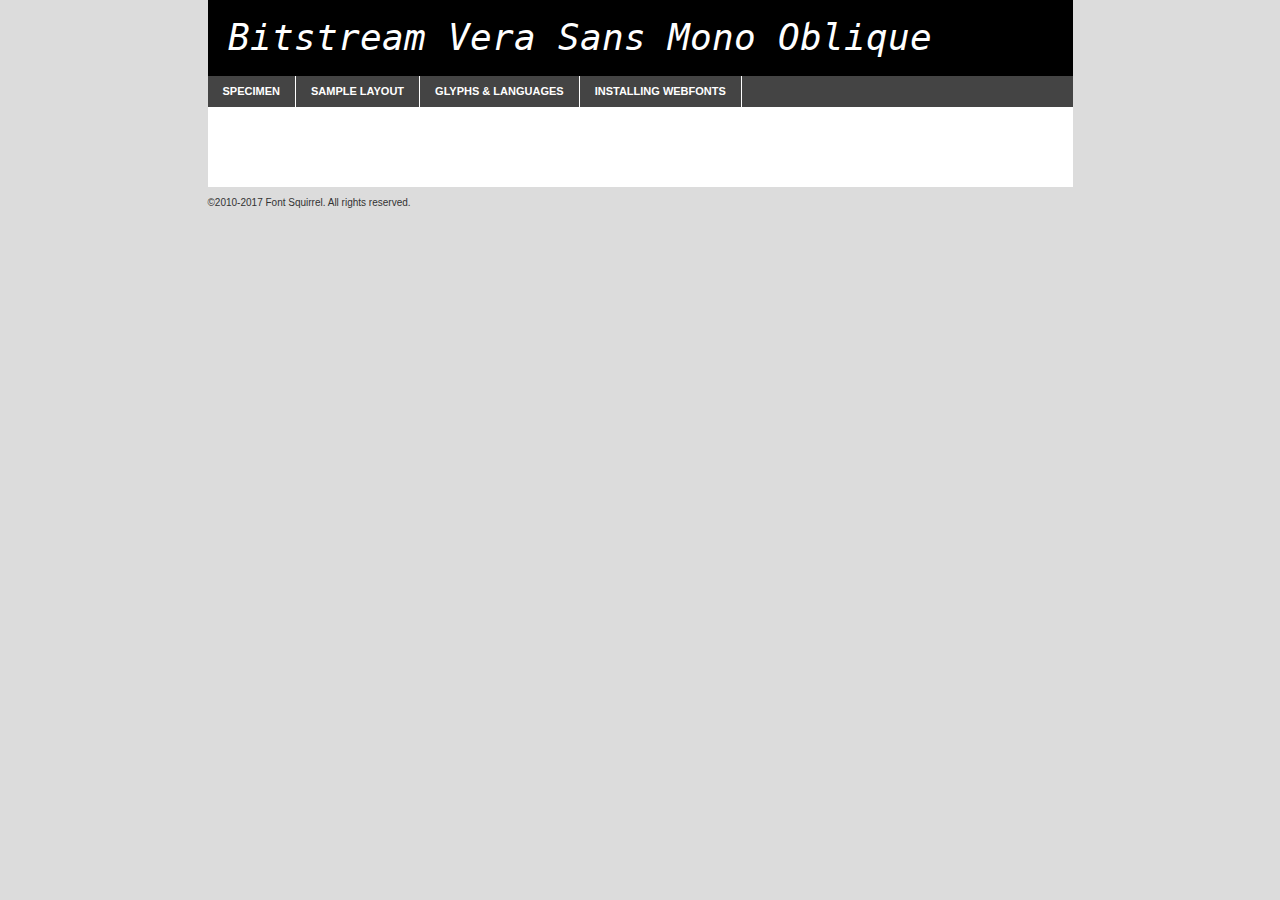
<file: idCard/source/font/webfontkit-20190304-051145/veramoit-demo.html>
<!DOCTYPE html PUBLIC "-//W3C//DTD XHTML 1.0 Transitional//EN"
	"http://www.w3.org/TR/xhtml1/DTD/xhtml1-transitional.dtd">

<html xmlns="http://www.w3.org/1999/xhtml" xml:lang="en" lang="en">
<head>
	<meta http-equiv="Content-Type" content="text/html; charset=utf-8" />
	<script src="http://ajax.googleapis.com/ajax/libs/jquery/1.7.2/jquery.min.js" type="text/javascript" charset="utf-8"></script>
	<script type="text/javascript">
	(function($){$.fn.easyTabs=function(option){var param=jQuery.extend({fadeSpeed:"fast",defaultContent:1,activeClass:'active'},option);$(this).each(function(){var thisId="#"+this.id;if(param.defaultContent==''){param.defaultContent=1;}
	if(typeof param.defaultContent=="number")
	{var defaultTab=$(thisId+" .tabs li:eq("+(param.defaultContent-1)+") a").attr('href').substr(1);}else{var defaultTab=param.defaultContent;}
	$(thisId+" .tabs li a").each(function(){var tabToHide=$(this).attr('href').substr(1);$("#"+tabToHide).addClass('easytabs-tab-content');});hideAll();changeContent(defaultTab);function hideAll(){$(thisId+" .easytabs-tab-content").hide();}
	function changeContent(tabId){hideAll();$(thisId+" .tabs li").removeClass(param.activeClass);$(thisId+" .tabs li a[href=#"+tabId+"]").closest('li').addClass(param.activeClass);if(param.fadeSpeed!="none")
	{$(thisId+" #"+tabId).fadeIn(param.fadeSpeed);}else{$(thisId+" #"+tabId).show();}}
	$(thisId+" .tabs li").click(function(){var tabId=$(this).find('a').attr('href').substr(1);changeContent(tabId);return false;});});}})(jQuery);
	</script>
	<link rel="stylesheet" href="specimen_files/specimen_stylesheet.css" type="text/css" charset="utf-8" />
	<link rel="stylesheet" href="stylesheet.css" type="text/css" charset="utf-8" />

	<style type="text/css">
					body{
				font-family: 'bitstream_vera_sans_monoOb';
							}
		</style>

	<title>Bitstream Vera Sans Mono Oblique Specimen</title>
	
	
	<script type="text/javascript" charset="utf-8">
		$(document).ready(function() {
			$('#container').easyTabs({defaultContent:1});
		});
	</script>
</head>

<body>
<div id="container">
	<div id="header">
		Bitstream Vera Sans Mono Oblique	</div>
	<ul class="tabs">
		<li><a href="#specimen">Specimen</a></li>
		<li><a href="#layout">Sample Layout</a></li>
				<li><a href="#glyphs">Glyphs &amp; Languages</a></li>
		<li><a href="#installing">Installing Webfonts</a></li>
		
	</ul>
	
	<div id="main_content">

		
			<div id="specimen">
		
				<div class="section">
					<div class="grid12 firstcol">
						<div class="huge">AaBb</div>
					</div>
				</div>
		
				<div class="section">
					<div class="glyph_range">A&#x200B;B&#x200b;C&#x200b;D&#x200b;E&#x200b;F&#x200b;G&#x200b;H&#x200b;I&#x200b;J&#x200b;K&#x200b;L&#x200b;M&#x200b;N&#x200b;O&#x200b;P&#x200b;Q&#x200b;R&#x200b;S&#x200b;T&#x200b;U&#x200b;V&#x200b;W&#x200b;X&#x200b;Y&#x200b;Z&#x200b;a&#x200b;b&#x200b;c&#x200b;d&#x200b;e&#x200b;f&#x200b;g&#x200b;h&#x200b;i&#x200b;j&#x200b;k&#x200b;l&#x200b;m&#x200b;n&#x200b;o&#x200b;p&#x200b;q&#x200b;r&#x200b;s&#x200b;t&#x200b;u&#x200b;v&#x200b;w&#x200b;x&#x200b;y&#x200b;z&#x200b;1&#x200b;2&#x200b;3&#x200b;4&#x200b;5&#x200b;6&#x200b;7&#x200b;8&#x200b;9&#x200b;0&#x200b;&amp;&#x200b;.&#x200b;,&#x200b;?&#x200b;!&#x200b;&#64;&#x200b;(&#x200b;)&#x200b;#&#x200b;$&#x200b;%&#x200b;*&#x200b;+&#x200b;-&#x200b;=&#x200b;:&#x200b;;</div>
				</div>
				<div class="section">
					<div class="grid12 firstcol">
						<table class="sample_table">
							<tr><td>10</td><td class="size10">abcdefghijklmnopqrstuvwxyzABCDEFGHIJKLMNOPQRSTUVWXYZ0123456789abcdefghijklmnopqrstuvwxyzABCDEFGHIJKLMNOPQRSTUVWXYZ0123456789abcdefghijklmnopqrstuvwxyzABCDEFGHIJKLMNOPQRSTUVWXYZ</td></tr>
							<tr><td>11</td><td class="size11">abcdefghijklmnopqrstuvwxyzABCDEFGHIJKLMNOPQRSTUVWXYZ0123456789abcdefghijklmnopqrstuvwxyzABCDEFGHIJKLMNOPQRSTUVWXYZ0123456789abcdefghijklmnopqrstuvwxyzABCDEFGHIJKLMNOPQRSTUVWXYZ</td></tr>
							<tr><td>12</td><td class="size12">abcdefghijklmnopqrstuvwxyzABCDEFGHIJKLMNOPQRSTUVWXYZ0123456789abcdefghijklmnopqrstuvwxyzABCDEFGHIJKLMNOPQRSTUVWXYZ0123456789abcdefghijklmnopqrstuvwxyzABCDEFGHIJKLMNOPQRSTUVWXYZ</td></tr>
							<tr><td>13</td><td class="size13">abcdefghijklmnopqrstuvwxyzABCDEFGHIJKLMNOPQRSTUVWXYZ0123456789abcdefghijklmnopqrstuvwxyzABCDEFGHIJKLMNOPQRSTUVWXYZ0123456789abcdefghijklmnopqrstuvwxyzABCDEFGHIJKLMNOPQRSTUVWXYZ</td></tr>
							<tr><td>14</td><td class="size14">abcdefghijklmnopqrstuvwxyzABCDEFGHIJKLMNOPQRSTUVWXYZ0123456789abcdefghijklmnopqrstuvwxyzABCDEFGHIJKLMNOPQRSTUVWXYZ0123456789abcdefghijklmnopqrstuvwxyzABCDEFGHIJKLMNOPQRSTUVWXYZ</td></tr>
							<tr><td>16</td><td class="size16">abcdefghijklmnopqrstuvwxyzABCDEFGHIJKLMNOPQRSTUVWXYZ0123456789abcdefghijklmnopqrstuvwxyzABCDEFGHIJKLMNOPQRSTUVWXYZ</td></tr>
							<tr><td>18</td><td class="size18">abcdefghijklmnopqrstuvwxyzABCDEFGHIJKLMNOPQRSTUVWXYZ0123456789abcdefghijklmnopqrstuvwxyzABCDEFGHIJKLMNOPQRSTUVWXYZ</td></tr>
							<tr><td>20</td><td class="size20">abcdefghijklmnopqrstuvwxyzABCDEFGHIJKLMNOPQRSTUVWXYZ0123456789abcdefghijklmnopqrstuvwxyzABCDEFGHIJKLMNOPQRSTUVWXYZ</td></tr>
							<tr><td>24</td><td class="size24">abcdefghijklmnopqrstuvwxyzABCDEFGHIJKLMNOPQRSTUVWXYZ0123456789abcdefghijklmnopqrstuvwxyzABCDEFGHIJKLMNOPQRSTUVWXYZ</td></tr>
							<tr><td>30</td><td class="size30">abcdefghijklmnopqrstuvwxyzABCDEFGHIJKLMNOPQRSTUVWXYZ0123456789abcdefghijklmnopqrstuvwxyzABCDEFGHIJKLMNOPQRSTUVWXYZ</td></tr>
							<tr><td>36</td><td class="size36">abcdefghijklmnopqrstuvwxyzABCDEFGHIJKLMNOPQRSTUVWXYZ0123456789abcdefghijklmnopqrstuvwxyzABCDEFGHIJKLMNOPQRSTUVWXYZ</td></tr>
							<tr><td>48</td><td class="size48">abcdefghijklmnopqrstuvwxyzABCDEFGHIJKLMNOPQRSTUVWXYZ0123456789abcdefghijklmnopqrstuvwxyzABCDEFGHIJKLMNOPQRSTUVWXYZ</td></tr>
							<tr><td>60</td><td class="size60">abcdefghijklmnopqrstuvwxyzABCDEFGHIJKLMNOPQRSTUVWXYZ0123456789abcdefghijklmnopqrstuvwxyzABCDEFGHIJKLMNOPQRSTUVWXYZ</td></tr>
							<tr><td>72</td><td class="size72">abcdefghijklmnopqrstuvwxyzABCDEFGHIJKLMNOPQRSTUVWXYZ0123456789abcdefghijklmnopqrstuvwxyzABCDEFGHIJKLMNOPQRSTUVWXYZ</td></tr>
							<tr><td>90</td><td class="size90">abcdefghijklmnopqrstuvwxyzABCDEFGHIJKLMNOPQRSTUVWXYZ0123456789abcdefghijklmnopqrstuvwxyzABCDEFGHIJKLMNOPQRSTUVWXYZ</td></tr>
						</table>
				
					</div>
			
				</div>
		
		
		
								<div class="section" id="bodycomparison">


										<div id="xheight">
				<div class="fontbody">&#x25FC;&#x25FC;&#x25FC;&#x25FC;&#x25FC;&#x25FC;&#x25FC;&#x25FC;&#x25FC;&#x25FC;&#x25FC;&#x25FC;&#x25FC;&#x25FC;&#x25FC;&#x25FC;&#x25FC;&#x25FC;&#x25FC;&#x25FC;&#x25FC;&#x25FC;&#x25FC;&#x25FC;&#x25FC;&#x25FC;&#x25FC;&#x25FC;&#x25FC;&#x25FC;&#x25FC;&#x25FC;&#x25FC;&#x25FC;&#x25FC;&#x25FC;&#x25FC;&#x25FC;&#x25FC;&#x25FC;&#x25FC;&#x25FC;&#x25FC;&#x25FC;&#x25FC;&#x25FC;&#x25FC;&#x25FC;&#x25FC;&#x25FC;&#x25FC;&#x25FC;&#x25FC;&#x25FC;&#x25FC;&#x25FC;&#x25FC;&#x25FC;&#x25FC;&#x25FC;&#x25FC;&#x25FC;&#x25FC;&#x25FC;&#x25FC;&#x25FC;&#x25FC;&#x25FC;&#x25FC;&#x25FC;&#x25FC;&#x25FC;&#x25FC;&#x25FC;&#x25FC;&#x25FC;&#x25FC;&#x25FC;&#x25FC;&#x25FC;&#x25FC;&#x25FC;&#x25FC;&#x25FC;&#x25FC;&#x25FC;&#x25FC;&#x25FC;&#x25FC;&#x25FC;&#x25FC;&#x25FC;&#x25FC;&#x25FC;&#x25FC;&#x25FC;&#x25FC;&#x25FC;&#x25FC;body</div><div class="arialbody">body</div><div class="verdanabody">body</div><div class="georgiabody">body</div></div>
										<div class="fontbody" style="z-index:1">
											body<span>Bitstream Vera Sans Mono Oblique</span>
										</div>
										<div class="arialbody" style="z-index:1">
											body<span>Arial</span>
										</div>
										<div class="verdanabody" style="z-index:1">
											body<span>Verdana</span>
										</div>
										<div class="georgiabody" style="z-index:1">
											body<span>Georgia</span>
										</div>



								</div>
		
		
				<div class="section psample psample_row1" id="">
					
					<div class="grid2 firstcol">
						<p class="size10"><span>10.</span>Aenean lacinia bibendum nulla sed consectetur. Fusce dapibus, tellus ac cursus commodo, tortor mauris condimentum nibh, ut fermentum massa justo sit amet risus. Nullam id dolor id nibh ultricies vehicula ut id elit. Cum sociis natoque penatibus et magnis dis parturient montes, nascetur ridiculus mus. Nulla vitae elit libero, a pharetra augue.</p>
			
					</div>
					<div class="grid3">
						<p class="size11"><span>11.</span>Aenean lacinia bibendum nulla sed consectetur. Fusce dapibus, tellus ac cursus commodo, tortor mauris condimentum nibh, ut fermentum massa justo sit amet risus. Nullam id dolor id nibh ultricies vehicula ut id elit. Cum sociis natoque penatibus et magnis dis parturient montes, nascetur ridiculus mus. Nulla vitae elit libero, a pharetra augue.</p>
			
					</div>
					<div class="grid3">
						<p class="size12"><span>12.</span>Aenean lacinia bibendum nulla sed consectetur. Fusce dapibus, tellus ac cursus commodo, tortor mauris condimentum nibh, ut fermentum massa justo sit amet risus. Nullam id dolor id nibh ultricies vehicula ut id elit. Cum sociis natoque penatibus et magnis dis parturient montes, nascetur ridiculus mus. Nulla vitae elit libero, a pharetra augue.</p>
			
					</div>
					<div class="grid4">
						<p class="size13"><span>13.</span>Aenean lacinia bibendum nulla sed consectetur. Fusce dapibus, tellus ac cursus commodo, tortor mauris condimentum nibh, ut fermentum massa justo sit amet risus. Nullam id dolor id nibh ultricies vehicula ut id elit. Cum sociis natoque penatibus et magnis dis parturient montes, nascetur ridiculus mus. Nulla vitae elit libero, a pharetra augue.</p>
			
					</div>
					<div class="white_blend"></div>
					
				</div>
				<div class="section psample psample_row2" id="">
					<div class="grid3 firstcol">
						<p class="size14"><span>14.</span>Aenean lacinia bibendum nulla sed consectetur. Fusce dapibus, tellus ac cursus commodo, tortor mauris condimentum nibh, ut fermentum massa justo sit amet risus. Nullam id dolor id nibh ultricies vehicula ut id elit. Cum sociis natoque penatibus et magnis dis parturient montes, nascetur ridiculus mus. Nulla vitae elit libero, a pharetra augue.</p>
			
					</div>
					<div class="grid4">
						<p class="size16"><span>16.</span>Aenean lacinia bibendum nulla sed consectetur. Fusce dapibus, tellus ac cursus commodo, tortor mauris condimentum nibh, ut fermentum massa justo sit amet risus. Nullam id dolor id nibh ultricies vehicula ut id elit. Cum sociis natoque penatibus et magnis dis parturient montes, nascetur ridiculus mus. Nulla vitae elit libero, a pharetra augue.</p>
			
					</div>
					<div class="grid5">
						<p class="size18"><span>18.</span>Aenean lacinia bibendum nulla sed consectetur. Fusce dapibus, tellus ac cursus commodo, tortor mauris condimentum nibh, ut fermentum massa justo sit amet risus. Nullam id dolor id nibh ultricies vehicula ut id elit. Cum sociis natoque penatibus et magnis dis parturient montes, nascetur ridiculus mus. Nulla vitae elit libero, a pharetra augue.</p>
			
					</div>

					<div class="white_blend"></div>

				</div>
				
				<div class="section psample psample_row3" id="">
					<div class="grid5 firstcol">
						<p class="size20"><span>20.</span>Aenean lacinia bibendum nulla sed consectetur. Fusce dapibus, tellus ac cursus commodo, tortor mauris condimentum nibh, ut fermentum massa justo sit amet risus. Nullam id dolor id nibh ultricies vehicula ut id elit. Cum sociis natoque penatibus et magnis dis parturient montes, nascetur ridiculus mus. Nulla vitae elit libero, a pharetra augue.</p>
					</div>
					<div class="grid7">
						<p class="size24"><span>24.</span>Aenean lacinia bibendum nulla sed consectetur. Fusce dapibus, tellus ac cursus commodo, tortor mauris condimentum nibh, ut fermentum massa justo sit amet risus. Nullam id dolor id nibh ultricies vehicula ut id elit. Cum sociis natoque penatibus et magnis dis parturient montes, nascetur ridiculus mus. Nulla vitae elit libero, a pharetra augue.</p>
					</div>
					
					<div class="white_blend"></div>
					
				</div>
				
				<div class="section psample psample_row4" id="">
					<div class="grid12 firstcol">
						<p class="size30"><span>30.</span>Aenean lacinia bibendum nulla sed consectetur. Fusce dapibus, tellus ac cursus commodo, tortor mauris condimentum nibh, ut fermentum massa justo sit amet risus. Nullam id dolor id nibh ultricies vehicula ut id elit. Cum sociis natoque penatibus et magnis dis parturient montes, nascetur ridiculus mus. Nulla vitae elit libero, a pharetra augue.</p>
					</div>
					<div class="white_blend"></div>
					
				</div>
				
				
				
				<div class="section psample psample_row1 fullreverse">
					<div class="grid2 firstcol">
						<p class="size10"><span>10.</span>Aenean lacinia bibendum nulla sed consectetur. Fusce dapibus, tellus ac cursus commodo, tortor mauris condimentum nibh, ut fermentum massa justo sit amet risus. Nullam id dolor id nibh ultricies vehicula ut id elit. Cum sociis natoque penatibus et magnis dis parturient montes, nascetur ridiculus mus. Nulla vitae elit libero, a pharetra augue.</p>
			
					</div>
					<div class="grid3">
						<p class="size11"><span>11.</span>Aenean lacinia bibendum nulla sed consectetur. Fusce dapibus, tellus ac cursus commodo, tortor mauris condimentum nibh, ut fermentum massa justo sit amet risus. Nullam id dolor id nibh ultricies vehicula ut id elit. Cum sociis natoque penatibus et magnis dis parturient montes, nascetur ridiculus mus. Nulla vitae elit libero, a pharetra augue.</p>
			
					</div>
					<div class="grid3">
						<p class="size12"><span>12.</span>Aenean lacinia bibendum nulla sed consectetur. Fusce dapibus, tellus ac cursus commodo, tortor mauris condimentum nibh, ut fermentum massa justo sit amet risus. Nullam id dolor id nibh ultricies vehicula ut id elit. Cum sociis natoque penatibus et magnis dis parturient montes, nascetur ridiculus mus. Nulla vitae elit libero, a pharetra augue.</p>
			
					</div>
					<div class="grid4">
						<p class="size13"><span>13.</span>Aenean lacinia bibendum nulla sed consectetur. Fusce dapibus, tellus ac cursus commodo, tortor mauris condimentum nibh, ut fermentum massa justo sit amet risus. Nullam id dolor id nibh ultricies vehicula ut id elit. Cum sociis natoque penatibus et magnis dis parturient montes, nascetur ridiculus mus. Nulla vitae elit libero, a pharetra augue.</p>
			
					</div>
					<div class="black_blend"></div>
					
				</div>
				
				<div class="section psample psample_row2 fullreverse">
					<div class="grid3 firstcol">
						<p class="size14"><span>14.</span>Aenean lacinia bibendum nulla sed consectetur. Fusce dapibus, tellus ac cursus commodo, tortor mauris condimentum nibh, ut fermentum massa justo sit amet risus. Nullam id dolor id nibh ultricies vehicula ut id elit. Cum sociis natoque penatibus et magnis dis parturient montes, nascetur ridiculus mus. Nulla vitae elit libero, a pharetra augue.</p>
			
					</div>
					<div class="grid4">
						<p class="size16"><span>16.</span>Aenean lacinia bibendum nulla sed consectetur. Fusce dapibus, tellus ac cursus commodo, tortor mauris condimentum nibh, ut fermentum massa justo sit amet risus. Nullam id dolor id nibh ultricies vehicula ut id elit. Cum sociis natoque penatibus et magnis dis parturient montes, nascetur ridiculus mus. Nulla vitae elit libero, a pharetra augue.</p>
			
					</div>
					<div class="grid5">
						<p class="size18"><span>18.</span>Aenean lacinia bibendum nulla sed consectetur. Fusce dapibus, tellus ac cursus commodo, tortor mauris condimentum nibh, ut fermentum massa justo sit amet risus. Nullam id dolor id nibh ultricies vehicula ut id elit. Cum sociis natoque penatibus et magnis dis parturient montes, nascetur ridiculus mus. Nulla vitae elit libero, a pharetra augue.</p>
			
					</div>
					<div class="black_blend"></div>

				</div>
				
				<div class="section psample fullreverse psample_row3" id="">
					<div class="grid5 firstcol">
						<p class="size20"><span>20.</span>Aenean lacinia bibendum nulla sed consectetur. Fusce dapibus, tellus ac cursus commodo, tortor mauris condimentum nibh, ut fermentum massa justo sit amet risus. Nullam id dolor id nibh ultricies vehicula ut id elit. Cum sociis natoque penatibus et magnis dis parturient montes, nascetur ridiculus mus. Nulla vitae elit libero, a pharetra augue.</p>
					</div>
					<div class="grid7">
						<p class="size24"><span>24.</span>Aenean lacinia bibendum nulla sed consectetur. Fusce dapibus, tellus ac cursus commodo, tortor mauris condimentum nibh, ut fermentum massa justo sit amet risus. Nullam id dolor id nibh ultricies vehicula ut id elit. Cum sociis natoque penatibus et magnis dis parturient montes, nascetur ridiculus mus. Nulla vitae elit libero, a pharetra augue.</p>
					</div>
					
					<div class="black_blend"></div>
					
				</div>
				
				<div class="section psample fullreverse psample_row4" id="" style="border-bottom: 20px #000 solid;">
					<div class="grid12 firstcol">
						<p class="size30"><span>30.</span>Aenean lacinia bibendum nulla sed consectetur. Fusce dapibus, tellus ac cursus commodo, tortor mauris condimentum nibh, ut fermentum massa justo sit amet risus. Nullam id dolor id nibh ultricies vehicula ut id elit. Cum sociis natoque penatibus et magnis dis parturient montes, nascetur ridiculus mus. Nulla vitae elit libero, a pharetra augue.</p>
					</div>
					<div class="black_blend"></div>
					
				</div>
				
				
				
				
			</div>
			
			<div id="layout">
				
				<div class="section">
					
					<div class="grid12 firstcol">
						<h1>Lorem Ipsum Dolor</h1>
						<h2>Etiam porta sem malesuada magna mollis euismod</h2>
						
						<p class="byline">By <a href="#link">Aenean Lacinia</a></p>
					</div>
				</div>
				<div class="section">
					<div class="grid8 firstcol">
						<p class="large">Donec sed odio dui. Morbi leo risus, porta ac consectetur ac, vestibulum at eros. Fusce dapibus, tellus ac cursus commodo, tortor mauris condimentum nibh, ut fermentum massa justo sit amet risus. </p>

						
						<h3>Pellentesque ornare sem</h3>

						<p>Maecenas sed diam eget risus varius blandit sit amet non magna. Maecenas faucibus mollis interdum. Donec ullamcorper nulla non metus auctor fringilla. Nullam id dolor id nibh ultricies vehicula ut id elit. Nullam id dolor id nibh ultricies vehicula ut id elit. </p>

						<p>Aenean eu leo quam. Pellentesque ornare sem lacinia quam venenatis vestibulum. Lorem ipsum dolor sit amet, consectetur adipiscing elit. Cum sociis natoque penatibus et magnis dis parturient montes, nascetur ridiculus mus. </p>

						<p>Nulla vitae elit libero, a pharetra augue. Praesent commodo cursus magna, vel scelerisque nisl consectetur et. Aenean lacinia bibendum nulla sed consectetur. </p>

						<p>Nullam quis risus eget urna mollis ornare vel eu leo. Nullam quis risus eget urna mollis ornare vel eu leo. Maecenas sed diam eget risus varius blandit sit amet non magna. Donec ullamcorper nulla non metus auctor fringilla. </p>

						<h3>Cras mattis consectetur</h3>

						<p>Aenean eu leo quam. Pellentesque ornare sem lacinia quam venenatis vestibulum. Aenean lacinia bibendum nulla sed consectetur. Integer posuere erat a ante venenatis dapibus posuere velit aliquet. Cras mattis consectetur purus sit amet fermentum. </p>

						<p>Nullam id dolor id nibh ultricies vehicula ut id elit. Nullam quis risus eget urna mollis ornare vel eu leo. Cras mattis consectetur purus sit amet fermentum.</p>
					</div>
					
					<div class="grid4 sidebar">
						
						<div class="box reverse">
							<p class="last">Nullam quis risus eget urna mollis ornare vel eu leo. Donec ullamcorper nulla non metus auctor fringilla. Cras mattis consectetur purus sit amet fermentum. Sed posuere consectetur est at lobortis. Lorem ipsum dolor sit amet, consectetur adipiscing elit. </p>
						</div>
						
						<p class="caption">Maecenas sed diam eget risus varius.</p>

						<p>Vestibulum id ligula porta felis euismod semper. Integer posuere erat a ante venenatis dapibus posuere velit aliquet. Vestibulum id ligula porta felis euismod semper. Sed posuere consectetur est at lobortis. Maecenas sed diam eget risus varius blandit sit amet non magna. Fusce dapibus, tellus ac cursus commodo, tortor mauris condimentum nibh, ut fermentum massa justo sit amet risus. </p>

					

						<p>Duis mollis, est non commodo luctus, nisi erat porttitor ligula, eget lacinia odio sem nec elit. Aenean lacinia bibendum nulla sed consectetur. Vivamus sagittis lacus vel augue laoreet rutrum faucibus dolor auctor. Aenean lacinia bibendum nulla sed consectetur. Nullam quis risus eget urna mollis ornare vel eu leo. </p>

						<p>Praesent commodo cursus magna, vel scelerisque nisl consectetur et. Donec ullamcorper nulla non metus auctor fringilla. Maecenas faucibus mollis interdum. Fusce dapibus, tellus ac cursus commodo, tortor mauris condimentum nibh, ut fermentum massa justo sit amet risus. </p>

					</div>
				</div>
				
			</div>


			



		<div id="glyphs">
			<div class="section">
				<div class="grid12 firstcol">
			
				<h1>Language Support</h1>
				<p>The subset of Bitstream Vera Sans Mono Oblique in this kit supports the following languages:<br />
			
					Albanian, Basque, Breton, Chamorro, Danish, Dutch, English, Faroese, Finnish, French, Frisian, Galician, German, Icelandic, Italian, Malagasy, Norwegian, Portuguese, Spanish, Swedish, Alsatian, Aragonese, Arapaho, Arrernte, Asturian, Aymara, Bislama, Cebuano, Corsican, Fijian, French_creole, Genoese, Gilbertese, Greenlandic, Haitian_creole, Hiligaynon, Hmong, Hopi, Ibanag, Iloko_ilokano, Indonesian, Interglossa_glosa, Interlingua, Irish_gaelic, Jerriais, Lojban, Lombard, Luxembourgeois, Manx, Mohawk, Norfolk_pitcairnese, Occitan, Oromo, Pangasinan, Papiamento, Piedmontese, Potawatomi, Rhaeto-romance, Romansh, Rotokas, Sami_lule, Samoan, Sardinian, Scots_gaelic, Seychelles_creole, Shona, Sicilian, Somali, Southern_ndebele, Swahili, Swati_swazi, Tagalog_filipino_pilipino, Tetum, Tok_pisin, Uyghur_latinized, Volapuk, Walloon, Warlpiri, Xhosa, Yapese, Zulu, Latinbasic, Ubasic, Demo				</p>
				<h1>Glyph Chart</h1>
				<p>The subset of Bitstream Vera Sans Mono Oblique in this kit includes all the glyphs listed below. Unicode entities are included above each glyph to help you insert individual characters into your layout.</p>
				<div id="glyph_chart">
			
																				 <div><p>&amp;#13;</p>&#13;</div>
																				 <div><p>&amp;#32;</p>&#32;</div>
																				 <div><p>&amp;#33;</p>&#33;</div>
																				 <div><p>&amp;#34;</p>&#34;</div>
																				 <div><p>&amp;#35;</p>&#35;</div>
																				 <div><p>&amp;#36;</p>&#36;</div>
																				 <div><p>&amp;#37;</p>&#37;</div>
																				 <div><p>&amp;#38;</p>&#38;</div>
																				 <div><p>&amp;#39;</p>&#39;</div>
																				 <div><p>&amp;#40;</p>&#40;</div>
																				 <div><p>&amp;#41;</p>&#41;</div>
																				 <div><p>&amp;#42;</p>&#42;</div>
																				 <div><p>&amp;#43;</p>&#43;</div>
																				 <div><p>&amp;#44;</p>&#44;</div>
																				 <div><p>&amp;#45;</p>&#45;</div>
																				 <div><p>&amp;#46;</p>&#46;</div>
																				 <div><p>&amp;#47;</p>&#47;</div>
																				 <div><p>&amp;#48;</p>&#48;</div>
																				 <div><p>&amp;#49;</p>&#49;</div>
																				 <div><p>&amp;#50;</p>&#50;</div>
																				 <div><p>&amp;#51;</p>&#51;</div>
																				 <div><p>&amp;#52;</p>&#52;</div>
																				 <div><p>&amp;#53;</p>&#53;</div>
																				 <div><p>&amp;#54;</p>&#54;</div>
																				 <div><p>&amp;#55;</p>&#55;</div>
																				 <div><p>&amp;#56;</p>&#56;</div>
																				 <div><p>&amp;#57;</p>&#57;</div>
																				 <div><p>&amp;#58;</p>&#58;</div>
																				 <div><p>&amp;#59;</p>&#59;</div>
																				 <div><p>&amp;#60;</p>&#60;</div>
																				 <div><p>&amp;#61;</p>&#61;</div>
																				 <div><p>&amp;#62;</p>&#62;</div>
																				 <div><p>&amp;#63;</p>&#63;</div>
																				 <div><p>&amp;#64;</p>&#64;</div>
																				 <div><p>&amp;#65;</p>&#65;</div>
																				 <div><p>&amp;#66;</p>&#66;</div>
																				 <div><p>&amp;#67;</p>&#67;</div>
																				 <div><p>&amp;#68;</p>&#68;</div>
																				 <div><p>&amp;#69;</p>&#69;</div>
																				 <div><p>&amp;#70;</p>&#70;</div>
																				 <div><p>&amp;#71;</p>&#71;</div>
																				 <div><p>&amp;#72;</p>&#72;</div>
																				 <div><p>&amp;#73;</p>&#73;</div>
																				 <div><p>&amp;#74;</p>&#74;</div>
																				 <div><p>&amp;#75;</p>&#75;</div>
																				 <div><p>&amp;#76;</p>&#76;</div>
																				 <div><p>&amp;#77;</p>&#77;</div>
																				 <div><p>&amp;#78;</p>&#78;</div>
																				 <div><p>&amp;#79;</p>&#79;</div>
																				 <div><p>&amp;#80;</p>&#80;</div>
																				 <div><p>&amp;#81;</p>&#81;</div>
																				 <div><p>&amp;#82;</p>&#82;</div>
																				 <div><p>&amp;#83;</p>&#83;</div>
																				 <div><p>&amp;#84;</p>&#84;</div>
																				 <div><p>&amp;#85;</p>&#85;</div>
																				 <div><p>&amp;#86;</p>&#86;</div>
																				 <div><p>&amp;#87;</p>&#87;</div>
																				 <div><p>&amp;#88;</p>&#88;</div>
																				 <div><p>&amp;#89;</p>&#89;</div>
																				 <div><p>&amp;#90;</p>&#90;</div>
																				 <div><p>&amp;#91;</p>&#91;</div>
																				 <div><p>&amp;#92;</p>&#92;</div>
																				 <div><p>&amp;#93;</p>&#93;</div>
																				 <div><p>&amp;#94;</p>&#94;</div>
																				 <div><p>&amp;#95;</p>&#95;</div>
																				 <div><p>&amp;#96;</p>&#96;</div>
																				 <div><p>&amp;#97;</p>&#97;</div>
																				 <div><p>&amp;#98;</p>&#98;</div>
																				 <div><p>&amp;#99;</p>&#99;</div>
																				 <div><p>&amp;#100;</p>&#100;</div>
																				 <div><p>&amp;#101;</p>&#101;</div>
																				 <div><p>&amp;#102;</p>&#102;</div>
																				 <div><p>&amp;#103;</p>&#103;</div>
																				 <div><p>&amp;#104;</p>&#104;</div>
																				 <div><p>&amp;#105;</p>&#105;</div>
																				 <div><p>&amp;#106;</p>&#106;</div>
																				 <div><p>&amp;#107;</p>&#107;</div>
																				 <div><p>&amp;#108;</p>&#108;</div>
																				 <div><p>&amp;#109;</p>&#109;</div>
																				 <div><p>&amp;#110;</p>&#110;</div>
																				 <div><p>&amp;#111;</p>&#111;</div>
																				 <div><p>&amp;#112;</p>&#112;</div>
																				 <div><p>&amp;#113;</p>&#113;</div>
																				 <div><p>&amp;#114;</p>&#114;</div>
																				 <div><p>&amp;#115;</p>&#115;</div>
																				 <div><p>&amp;#116;</p>&#116;</div>
																				 <div><p>&amp;#117;</p>&#117;</div>
																				 <div><p>&amp;#118;</p>&#118;</div>
																				 <div><p>&amp;#119;</p>&#119;</div>
																				 <div><p>&amp;#120;</p>&#120;</div>
																				 <div><p>&amp;#121;</p>&#121;</div>
																				 <div><p>&amp;#122;</p>&#122;</div>
																				 <div><p>&amp;#123;</p>&#123;</div>
																				 <div><p>&amp;#124;</p>&#124;</div>
																				 <div><p>&amp;#125;</p>&#125;</div>
																				 <div><p>&amp;#126;</p>&#126;</div>
																				 <div><p>&amp;#160;</p>&#160;</div>
																				 <div><p>&amp;#161;</p>&#161;</div>
																				 <div><p>&amp;#162;</p>&#162;</div>
																				 <div><p>&amp;#163;</p>&#163;</div>
																				 <div><p>&amp;#164;</p>&#164;</div>
																				 <div><p>&amp;#165;</p>&#165;</div>
																				 <div><p>&amp;#166;</p>&#166;</div>
																				 <div><p>&amp;#167;</p>&#167;</div>
																				 <div><p>&amp;#168;</p>&#168;</div>
																				 <div><p>&amp;#169;</p>&#169;</div>
																				 <div><p>&amp;#170;</p>&#170;</div>
																				 <div><p>&amp;#171;</p>&#171;</div>
																				 <div><p>&amp;#172;</p>&#172;</div>
																				 <div><p>&amp;#173;</p>&#173;</div>
																				 <div><p>&amp;#174;</p>&#174;</div>
																				 <div><p>&amp;#175;</p>&#175;</div>
																				 <div><p>&amp;#176;</p>&#176;</div>
																				 <div><p>&amp;#177;</p>&#177;</div>
																				 <div><p>&amp;#178;</p>&#178;</div>
																				 <div><p>&amp;#179;</p>&#179;</div>
																				 <div><p>&amp;#180;</p>&#180;</div>
																				 <div><p>&amp;#181;</p>&#181;</div>
																				 <div><p>&amp;#182;</p>&#182;</div>
																				 <div><p>&amp;#183;</p>&#183;</div>
																				 <div><p>&amp;#184;</p>&#184;</div>
																				 <div><p>&amp;#185;</p>&#185;</div>
																				 <div><p>&amp;#186;</p>&#186;</div>
																				 <div><p>&amp;#187;</p>&#187;</div>
																				 <div><p>&amp;#188;</p>&#188;</div>
																				 <div><p>&amp;#189;</p>&#189;</div>
																				 <div><p>&amp;#190;</p>&#190;</div>
																				 <div><p>&amp;#191;</p>&#191;</div>
																				 <div><p>&amp;#192;</p>&#192;</div>
																				 <div><p>&amp;#193;</p>&#193;</div>
																				 <div><p>&amp;#194;</p>&#194;</div>
																				 <div><p>&amp;#195;</p>&#195;</div>
																				 <div><p>&amp;#196;</p>&#196;</div>
																				 <div><p>&amp;#197;</p>&#197;</div>
																				 <div><p>&amp;#198;</p>&#198;</div>
																				 <div><p>&amp;#199;</p>&#199;</div>
																				 <div><p>&amp;#200;</p>&#200;</div>
																				 <div><p>&amp;#201;</p>&#201;</div>
																				 <div><p>&amp;#202;</p>&#202;</div>
																				 <div><p>&amp;#203;</p>&#203;</div>
																				 <div><p>&amp;#204;</p>&#204;</div>
																				 <div><p>&amp;#205;</p>&#205;</div>
																				 <div><p>&amp;#206;</p>&#206;</div>
																				 <div><p>&amp;#207;</p>&#207;</div>
																				 <div><p>&amp;#208;</p>&#208;</div>
																				 <div><p>&amp;#209;</p>&#209;</div>
																				 <div><p>&amp;#210;</p>&#210;</div>
																				 <div><p>&amp;#211;</p>&#211;</div>
																				 <div><p>&amp;#212;</p>&#212;</div>
																				 <div><p>&amp;#213;</p>&#213;</div>
																				 <div><p>&amp;#214;</p>&#214;</div>
																				 <div><p>&amp;#215;</p>&#215;</div>
																				 <div><p>&amp;#216;</p>&#216;</div>
																				 <div><p>&amp;#217;</p>&#217;</div>
																				 <div><p>&amp;#218;</p>&#218;</div>
																				 <div><p>&amp;#219;</p>&#219;</div>
																				 <div><p>&amp;#220;</p>&#220;</div>
																				 <div><p>&amp;#221;</p>&#221;</div>
																				 <div><p>&amp;#222;</p>&#222;</div>
																				 <div><p>&amp;#223;</p>&#223;</div>
																				 <div><p>&amp;#224;</p>&#224;</div>
																				 <div><p>&amp;#225;</p>&#225;</div>
																				 <div><p>&amp;#226;</p>&#226;</div>
																				 <div><p>&amp;#227;</p>&#227;</div>
																				 <div><p>&amp;#228;</p>&#228;</div>
																				 <div><p>&amp;#229;</p>&#229;</div>
																				 <div><p>&amp;#230;</p>&#230;</div>
																				 <div><p>&amp;#231;</p>&#231;</div>
																				 <div><p>&amp;#232;</p>&#232;</div>
																				 <div><p>&amp;#233;</p>&#233;</div>
																				 <div><p>&amp;#234;</p>&#234;</div>
																				 <div><p>&amp;#235;</p>&#235;</div>
																				 <div><p>&amp;#236;</p>&#236;</div>
																				 <div><p>&amp;#237;</p>&#237;</div>
																				 <div><p>&amp;#238;</p>&#238;</div>
																				 <div><p>&amp;#239;</p>&#239;</div>
																				 <div><p>&amp;#240;</p>&#240;</div>
																				 <div><p>&amp;#241;</p>&#241;</div>
																				 <div><p>&amp;#242;</p>&#242;</div>
																				 <div><p>&amp;#243;</p>&#243;</div>
																				 <div><p>&amp;#244;</p>&#244;</div>
																				 <div><p>&amp;#245;</p>&#245;</div>
																				 <div><p>&amp;#246;</p>&#246;</div>
																				 <div><p>&amp;#247;</p>&#247;</div>
																				 <div><p>&amp;#248;</p>&#248;</div>
																				 <div><p>&amp;#249;</p>&#249;</div>
																				 <div><p>&amp;#250;</p>&#250;</div>
																				 <div><p>&amp;#251;</p>&#251;</div>
																				 <div><p>&amp;#252;</p>&#252;</div>
																				 <div><p>&amp;#253;</p>&#253;</div>
																				 <div><p>&amp;#254;</p>&#254;</div>
																				 <div><p>&amp;#255;</p>&#255;</div>
																				 <div><p>&amp;#338;</p>&#338;</div>
																				 <div><p>&amp;#339;</p>&#339;</div>
																				 <div><p>&amp;#376;</p>&#376;</div>
																				 <div><p>&amp;#710;</p>&#710;</div>
																				 <div><p>&amp;#732;</p>&#732;</div>
																				 <div><p>&amp;#8192;</p>&#8192;</div>
																				 <div><p>&amp;#8193;</p>&#8193;</div>
																				 <div><p>&amp;#8194;</p>&#8194;</div>
																				 <div><p>&amp;#8195;</p>&#8195;</div>
																				 <div><p>&amp;#8196;</p>&#8196;</div>
																				 <div><p>&amp;#8197;</p>&#8197;</div>
																				 <div><p>&amp;#8198;</p>&#8198;</div>
																				 <div><p>&amp;#8199;</p>&#8199;</div>
																				 <div><p>&amp;#8200;</p>&#8200;</div>
																				 <div><p>&amp;#8201;</p>&#8201;</div>
																				 <div><p>&amp;#8202;</p>&#8202;</div>
																				 <div><p>&amp;#8208;</p>&#8208;</div>
																				 <div><p>&amp;#8209;</p>&#8209;</div>
																				 <div><p>&amp;#8210;</p>&#8210;</div>
																				 <div><p>&amp;#8211;</p>&#8211;</div>
																				 <div><p>&amp;#8212;</p>&#8212;</div>
																				 <div><p>&amp;#8216;</p>&#8216;</div>
																				 <div><p>&amp;#8217;</p>&#8217;</div>
																				 <div><p>&amp;#8218;</p>&#8218;</div>
																				 <div><p>&amp;#8220;</p>&#8220;</div>
																				 <div><p>&amp;#8221;</p>&#8221;</div>
																				 <div><p>&amp;#8222;</p>&#8222;</div>
																				 <div><p>&amp;#8226;</p>&#8226;</div>
																				 <div><p>&amp;#8230;</p>&#8230;</div>
																				 <div><p>&amp;#8239;</p>&#8239;</div>
																				 <div><p>&amp;#8249;</p>&#8249;</div>
																				 <div><p>&amp;#8250;</p>&#8250;</div>
																				 <div><p>&amp;#8287;</p>&#8287;</div>
																				 <div><p>&amp;#8364;</p>&#8364;</div>
																				 <div><p>&amp;#8482;</p>&#8482;</div>
																				 <div><p>&amp;#9724;</p>&#9724;</div>
																				 <div><p>&amp;#64257;</p>&#64257;</div>
																				 <div><p>&amp;#64258;</p>&#64258;</div>
																																						</div>	
				</div>
		
		
			</div>
		</div>
		
		
		<div id="specs">
			
		</div>
	
		<div id="installing">
			<div class="section">
				<div class="grid7 firstcol">
					<h1>Installing Webfonts</h1>
					
					<p>Webfonts are supported by all major browser platforms but not all in the same way. There are currently four different font formats that must be included in order to target all browsers. This includes TTF, WOFF, EOT and SVG.</p>
					
					<h2>1. Upload your webfonts</h2>
					<p>You must upload your webfont kit to your website. They should be in or near the same directory as your CSS files.</p>
					
					<h2>2. Include the webfont stylesheet</h2>
					<p>A special CSS @font-face declaration helps the various browsers select the appropriate font it needs without causing you a bunch of headaches. Learn more about this syntax by reading the <a href="https://www.fontspring.com/blog/further-hardening-of-the-bulletproof-syntax">Fontspring blog post</a> about it. The code for it is as follows:</p>


<code>
@font-face{ 
	font-family: 'MyWebFont';
	src: url('WebFont.eot');
	src: url('WebFont.eot?#iefix') format('embedded-opentype'),
	     url('WebFont.woff') format('woff'),
	     url('WebFont.ttf') format('truetype'),
	     url('WebFont.svg#webfont') format('svg');
}
</code>

	<p>We've already gone ahead and generated the code for you. All you have to do is link to the stylesheet in your HTML, like this:</p>
	<code>&lt;link rel=&quot;stylesheet&quot; href=&quot;stylesheet.css&quot; type=&quot;text/css&quot; charset=&quot;utf-8&quot; /&gt;</code>

					<h2>3. Modify your own stylesheet</h2>
					<p>To take advantage of your new fonts, you must tell your stylesheet to use them. Look at the original @font-face declaration above and find the property called "font-family." The name linked there will be what you use to reference the font. Prepend that webfont name to the font stack in the "font-family" property, inside the selector you want to change. For example:</p>
<code>p { font-family: 'WebFont', Arial, sans-serif; }</code>

<h2>4. Test</h2>
<p>Getting webfonts to work cross-browser <em>can</em> be tricky. Use the information in the sidebar to help you if you find that fonts aren't loading in a particular browser.</p>
				</div>
				
				<div class="grid5 sidebar">
					<div class="box">
						<h2>Troubleshooting<br />Font-Face Problems</h2>
						<p>Having trouble getting your webfonts to load in your new website? Here are some tips to sort out what might be the problem.</p>

						<h3>Fonts not showing in any browser</h3>

						<p>This sounds like you need to work on the plumbing. You either did not upload the fonts to the correct directory, or you did not link the fonts properly in the CSS. If you've confirmed that all this is correct and you still have a problem, take a look at your .htaccess file and see if requests are getting intercepted.</p>

						<h3>Fonts not loading in iPhone or iPad</h3>

						<p>The most common problem here is that you are serving the fonts from an IIS server. IIS refuses to serve files that have unknown MIME types. If that is the case, you must set the MIME type for SVG to "image/svg+xml" in the server settings. Follow these instructions from Microsoft if you need help.</p>

						<h3>Fonts not loading in Firefox</h3>

						<p>The primary reason for this failure? You are still using a version Firefox older than 3.5. So upgrade already! If that isn't it, then you are very likely serving fonts from a different domain. Firefox requires that all font assets be served from the same domain. Lastly it is possible that you need to add WOFF to your list of MIME types (if you are serving via IIS.)</p>

						<h3>Fonts not loading in IE</h3>

						<p>Are you looking at Internet Explorer on an actual Windows machine or are you cheating by using a service like Adobe BrowserLab? Many of these screenshot services do not render @font-face for IE. Best to test it on a real machine.</p>

						<h3>Fonts not loading in IE9</h3>

						<p>IE9, like Firefox, requires that fonts be served from the same domain as the website. Make sure that is the case.</p>
					</div>
				</div>
			</div>
			
		</div>
	
	</div>
	<div id="footer">
		<p>&copy;2010-2017 Font Squirrel. All rights reserved.</p>
	</div>
</div>
</body>
</html>
</file>
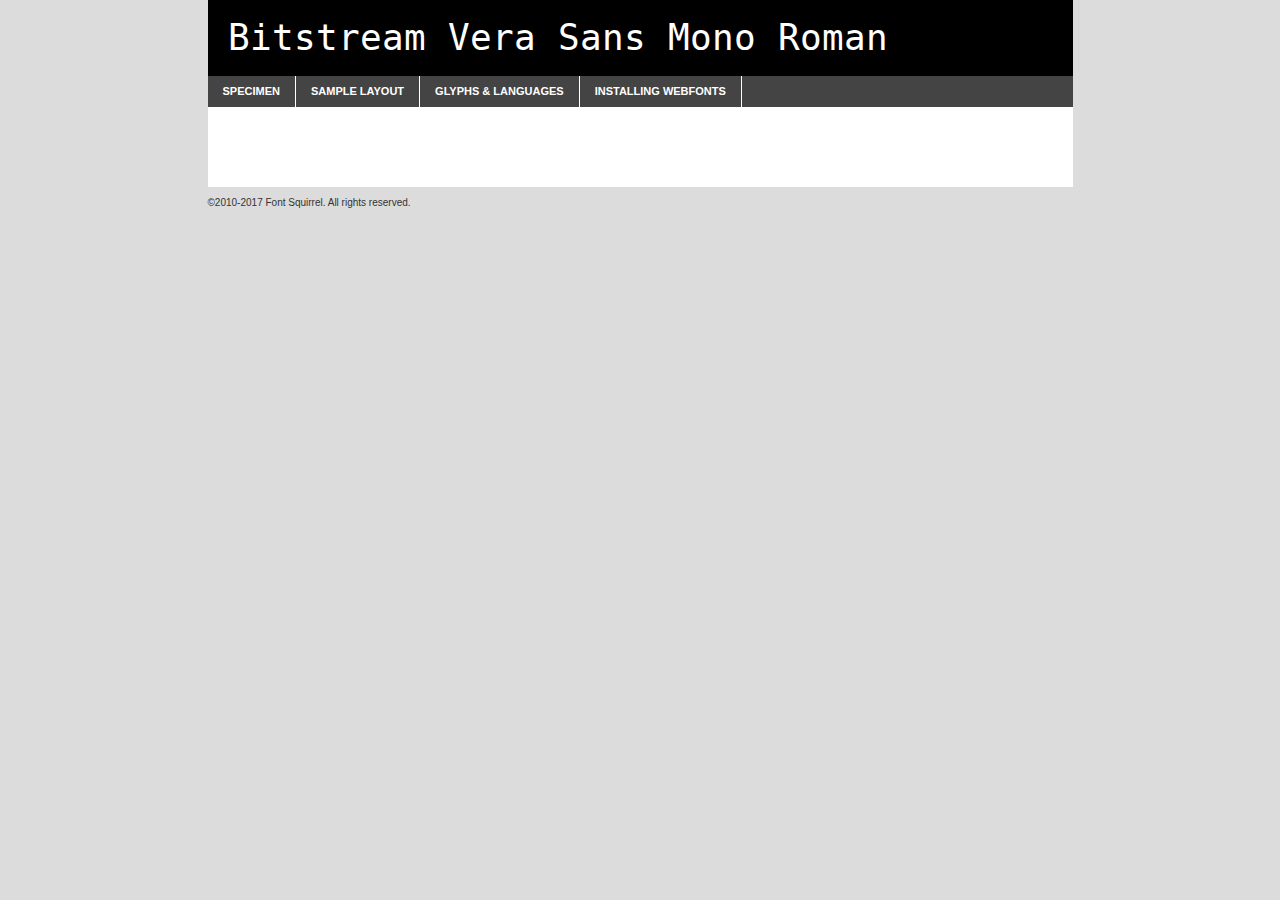
<file: idCard/source/font/webfontkit-20190304-051145/veramono-demo.html>
<!DOCTYPE html PUBLIC "-//W3C//DTD XHTML 1.0 Transitional//EN"
	"http://www.w3.org/TR/xhtml1/DTD/xhtml1-transitional.dtd">

<html xmlns="http://www.w3.org/1999/xhtml" xml:lang="en" lang="en">
<head>
	<meta http-equiv="Content-Type" content="text/html; charset=utf-8" />
	<script src="http://ajax.googleapis.com/ajax/libs/jquery/1.7.2/jquery.min.js" type="text/javascript" charset="utf-8"></script>
	<script type="text/javascript">
	(function($){$.fn.easyTabs=function(option){var param=jQuery.extend({fadeSpeed:"fast",defaultContent:1,activeClass:'active'},option);$(this).each(function(){var thisId="#"+this.id;if(param.defaultContent==''){param.defaultContent=1;}
	if(typeof param.defaultContent=="number")
	{var defaultTab=$(thisId+" .tabs li:eq("+(param.defaultContent-1)+") a").attr('href').substr(1);}else{var defaultTab=param.defaultContent;}
	$(thisId+" .tabs li a").each(function(){var tabToHide=$(this).attr('href').substr(1);$("#"+tabToHide).addClass('easytabs-tab-content');});hideAll();changeContent(defaultTab);function hideAll(){$(thisId+" .easytabs-tab-content").hide();}
	function changeContent(tabId){hideAll();$(thisId+" .tabs li").removeClass(param.activeClass);$(thisId+" .tabs li a[href=#"+tabId+"]").closest('li').addClass(param.activeClass);if(param.fadeSpeed!="none")
	{$(thisId+" #"+tabId).fadeIn(param.fadeSpeed);}else{$(thisId+" #"+tabId).show();}}
	$(thisId+" .tabs li").click(function(){var tabId=$(this).find('a').attr('href').substr(1);changeContent(tabId);return false;});});}})(jQuery);
	</script>
	<link rel="stylesheet" href="specimen_files/specimen_stylesheet.css" type="text/css" charset="utf-8" />
	<link rel="stylesheet" href="stylesheet.css" type="text/css" charset="utf-8" />

	<style type="text/css">
					body{
				font-family: 'bitstream_vera_sans_monoroman';
							}
		</style>

	<title>Bitstream Vera Sans Mono Roman Specimen</title>
	
	
	<script type="text/javascript" charset="utf-8">
		$(document).ready(function() {
			$('#container').easyTabs({defaultContent:1});
		});
	</script>
</head>

<body>
<div id="container">
	<div id="header">
		Bitstream Vera Sans Mono Roman	</div>
	<ul class="tabs">
		<li><a href="#specimen">Specimen</a></li>
		<li><a href="#layout">Sample Layout</a></li>
				<li><a href="#glyphs">Glyphs &amp; Languages</a></li>
		<li><a href="#installing">Installing Webfonts</a></li>
		
	</ul>
	
	<div id="main_content">

		
			<div id="specimen">
		
				<div class="section">
					<div class="grid12 firstcol">
						<div class="huge">AaBb</div>
					</div>
				</div>
		
				<div class="section">
					<div class="glyph_range">A&#x200B;B&#x200b;C&#x200b;D&#x200b;E&#x200b;F&#x200b;G&#x200b;H&#x200b;I&#x200b;J&#x200b;K&#x200b;L&#x200b;M&#x200b;N&#x200b;O&#x200b;P&#x200b;Q&#x200b;R&#x200b;S&#x200b;T&#x200b;U&#x200b;V&#x200b;W&#x200b;X&#x200b;Y&#x200b;Z&#x200b;a&#x200b;b&#x200b;c&#x200b;d&#x200b;e&#x200b;f&#x200b;g&#x200b;h&#x200b;i&#x200b;j&#x200b;k&#x200b;l&#x200b;m&#x200b;n&#x200b;o&#x200b;p&#x200b;q&#x200b;r&#x200b;s&#x200b;t&#x200b;u&#x200b;v&#x200b;w&#x200b;x&#x200b;y&#x200b;z&#x200b;1&#x200b;2&#x200b;3&#x200b;4&#x200b;5&#x200b;6&#x200b;7&#x200b;8&#x200b;9&#x200b;0&#x200b;&amp;&#x200b;.&#x200b;,&#x200b;?&#x200b;!&#x200b;&#64;&#x200b;(&#x200b;)&#x200b;#&#x200b;$&#x200b;%&#x200b;*&#x200b;+&#x200b;-&#x200b;=&#x200b;:&#x200b;;</div>
				</div>
				<div class="section">
					<div class="grid12 firstcol">
						<table class="sample_table">
							<tr><td>10</td><td class="size10">abcdefghijklmnopqrstuvwxyzABCDEFGHIJKLMNOPQRSTUVWXYZ0123456789abcdefghijklmnopqrstuvwxyzABCDEFGHIJKLMNOPQRSTUVWXYZ0123456789abcdefghijklmnopqrstuvwxyzABCDEFGHIJKLMNOPQRSTUVWXYZ</td></tr>
							<tr><td>11</td><td class="size11">abcdefghijklmnopqrstuvwxyzABCDEFGHIJKLMNOPQRSTUVWXYZ0123456789abcdefghijklmnopqrstuvwxyzABCDEFGHIJKLMNOPQRSTUVWXYZ0123456789abcdefghijklmnopqrstuvwxyzABCDEFGHIJKLMNOPQRSTUVWXYZ</td></tr>
							<tr><td>12</td><td class="size12">abcdefghijklmnopqrstuvwxyzABCDEFGHIJKLMNOPQRSTUVWXYZ0123456789abcdefghijklmnopqrstuvwxyzABCDEFGHIJKLMNOPQRSTUVWXYZ0123456789abcdefghijklmnopqrstuvwxyzABCDEFGHIJKLMNOPQRSTUVWXYZ</td></tr>
							<tr><td>13</td><td class="size13">abcdefghijklmnopqrstuvwxyzABCDEFGHIJKLMNOPQRSTUVWXYZ0123456789abcdefghijklmnopqrstuvwxyzABCDEFGHIJKLMNOPQRSTUVWXYZ0123456789abcdefghijklmnopqrstuvwxyzABCDEFGHIJKLMNOPQRSTUVWXYZ</td></tr>
							<tr><td>14</td><td class="size14">abcdefghijklmnopqrstuvwxyzABCDEFGHIJKLMNOPQRSTUVWXYZ0123456789abcdefghijklmnopqrstuvwxyzABCDEFGHIJKLMNOPQRSTUVWXYZ0123456789abcdefghijklmnopqrstuvwxyzABCDEFGHIJKLMNOPQRSTUVWXYZ</td></tr>
							<tr><td>16</td><td class="size16">abcdefghijklmnopqrstuvwxyzABCDEFGHIJKLMNOPQRSTUVWXYZ0123456789abcdefghijklmnopqrstuvwxyzABCDEFGHIJKLMNOPQRSTUVWXYZ</td></tr>
							<tr><td>18</td><td class="size18">abcdefghijklmnopqrstuvwxyzABCDEFGHIJKLMNOPQRSTUVWXYZ0123456789abcdefghijklmnopqrstuvwxyzABCDEFGHIJKLMNOPQRSTUVWXYZ</td></tr>
							<tr><td>20</td><td class="size20">abcdefghijklmnopqrstuvwxyzABCDEFGHIJKLMNOPQRSTUVWXYZ0123456789abcdefghijklmnopqrstuvwxyzABCDEFGHIJKLMNOPQRSTUVWXYZ</td></tr>
							<tr><td>24</td><td class="size24">abcdefghijklmnopqrstuvwxyzABCDEFGHIJKLMNOPQRSTUVWXYZ0123456789abcdefghijklmnopqrstuvwxyzABCDEFGHIJKLMNOPQRSTUVWXYZ</td></tr>
							<tr><td>30</td><td class="size30">abcdefghijklmnopqrstuvwxyzABCDEFGHIJKLMNOPQRSTUVWXYZ0123456789abcdefghijklmnopqrstuvwxyzABCDEFGHIJKLMNOPQRSTUVWXYZ</td></tr>
							<tr><td>36</td><td class="size36">abcdefghijklmnopqrstuvwxyzABCDEFGHIJKLMNOPQRSTUVWXYZ0123456789abcdefghijklmnopqrstuvwxyzABCDEFGHIJKLMNOPQRSTUVWXYZ</td></tr>
							<tr><td>48</td><td class="size48">abcdefghijklmnopqrstuvwxyzABCDEFGHIJKLMNOPQRSTUVWXYZ0123456789abcdefghijklmnopqrstuvwxyzABCDEFGHIJKLMNOPQRSTUVWXYZ</td></tr>
							<tr><td>60</td><td class="size60">abcdefghijklmnopqrstuvwxyzABCDEFGHIJKLMNOPQRSTUVWXYZ0123456789abcdefghijklmnopqrstuvwxyzABCDEFGHIJKLMNOPQRSTUVWXYZ</td></tr>
							<tr><td>72</td><td class="size72">abcdefghijklmnopqrstuvwxyzABCDEFGHIJKLMNOPQRSTUVWXYZ0123456789abcdefghijklmnopqrstuvwxyzABCDEFGHIJKLMNOPQRSTUVWXYZ</td></tr>
							<tr><td>90</td><td class="size90">abcdefghijklmnopqrstuvwxyzABCDEFGHIJKLMNOPQRSTUVWXYZ0123456789abcdefghijklmnopqrstuvwxyzABCDEFGHIJKLMNOPQRSTUVWXYZ</td></tr>
						</table>
				
					</div>
			
				</div>
		
		
		
								<div class="section" id="bodycomparison">


										<div id="xheight">
				<div class="fontbody">&#x25FC;&#x25FC;&#x25FC;&#x25FC;&#x25FC;&#x25FC;&#x25FC;&#x25FC;&#x25FC;&#x25FC;&#x25FC;&#x25FC;&#x25FC;&#x25FC;&#x25FC;&#x25FC;&#x25FC;&#x25FC;&#x25FC;&#x25FC;&#x25FC;&#x25FC;&#x25FC;&#x25FC;&#x25FC;&#x25FC;&#x25FC;&#x25FC;&#x25FC;&#x25FC;&#x25FC;&#x25FC;&#x25FC;&#x25FC;&#x25FC;&#x25FC;&#x25FC;&#x25FC;&#x25FC;&#x25FC;&#x25FC;&#x25FC;&#x25FC;&#x25FC;&#x25FC;&#x25FC;&#x25FC;&#x25FC;&#x25FC;&#x25FC;&#x25FC;&#x25FC;&#x25FC;&#x25FC;&#x25FC;&#x25FC;&#x25FC;&#x25FC;&#x25FC;&#x25FC;&#x25FC;&#x25FC;&#x25FC;&#x25FC;&#x25FC;&#x25FC;&#x25FC;&#x25FC;&#x25FC;&#x25FC;&#x25FC;&#x25FC;&#x25FC;&#x25FC;&#x25FC;&#x25FC;&#x25FC;&#x25FC;&#x25FC;&#x25FC;&#x25FC;&#x25FC;&#x25FC;&#x25FC;&#x25FC;&#x25FC;&#x25FC;&#x25FC;&#x25FC;&#x25FC;&#x25FC;&#x25FC;&#x25FC;&#x25FC;&#x25FC;&#x25FC;&#x25FC;&#x25FC;&#x25FC;body</div><div class="arialbody">body</div><div class="verdanabody">body</div><div class="georgiabody">body</div></div>
										<div class="fontbody" style="z-index:1">
											body<span>Bitstream Vera Sans Mono Roman</span>
										</div>
										<div class="arialbody" style="z-index:1">
											body<span>Arial</span>
										</div>
										<div class="verdanabody" style="z-index:1">
											body<span>Verdana</span>
										</div>
										<div class="georgiabody" style="z-index:1">
											body<span>Georgia</span>
										</div>



								</div>
		
		
				<div class="section psample psample_row1" id="">
					
					<div class="grid2 firstcol">
						<p class="size10"><span>10.</span>Aenean lacinia bibendum nulla sed consectetur. Fusce dapibus, tellus ac cursus commodo, tortor mauris condimentum nibh, ut fermentum massa justo sit amet risus. Nullam id dolor id nibh ultricies vehicula ut id elit. Cum sociis natoque penatibus et magnis dis parturient montes, nascetur ridiculus mus. Nulla vitae elit libero, a pharetra augue.</p>
			
					</div>
					<div class="grid3">
						<p class="size11"><span>11.</span>Aenean lacinia bibendum nulla sed consectetur. Fusce dapibus, tellus ac cursus commodo, tortor mauris condimentum nibh, ut fermentum massa justo sit amet risus. Nullam id dolor id nibh ultricies vehicula ut id elit. Cum sociis natoque penatibus et magnis dis parturient montes, nascetur ridiculus mus. Nulla vitae elit libero, a pharetra augue.</p>
			
					</div>
					<div class="grid3">
						<p class="size12"><span>12.</span>Aenean lacinia bibendum nulla sed consectetur. Fusce dapibus, tellus ac cursus commodo, tortor mauris condimentum nibh, ut fermentum massa justo sit amet risus. Nullam id dolor id nibh ultricies vehicula ut id elit. Cum sociis natoque penatibus et magnis dis parturient montes, nascetur ridiculus mus. Nulla vitae elit libero, a pharetra augue.</p>
			
					</div>
					<div class="grid4">
						<p class="size13"><span>13.</span>Aenean lacinia bibendum nulla sed consectetur. Fusce dapibus, tellus ac cursus commodo, tortor mauris condimentum nibh, ut fermentum massa justo sit amet risus. Nullam id dolor id nibh ultricies vehicula ut id elit. Cum sociis natoque penatibus et magnis dis parturient montes, nascetur ridiculus mus. Nulla vitae elit libero, a pharetra augue.</p>
			
					</div>
					<div class="white_blend"></div>
					
				</div>
				<div class="section psample psample_row2" id="">
					<div class="grid3 firstcol">
						<p class="size14"><span>14.</span>Aenean lacinia bibendum nulla sed consectetur. Fusce dapibus, tellus ac cursus commodo, tortor mauris condimentum nibh, ut fermentum massa justo sit amet risus. Nullam id dolor id nibh ultricies vehicula ut id elit. Cum sociis natoque penatibus et magnis dis parturient montes, nascetur ridiculus mus. Nulla vitae elit libero, a pharetra augue.</p>
			
					</div>
					<div class="grid4">
						<p class="size16"><span>16.</span>Aenean lacinia bibendum nulla sed consectetur. Fusce dapibus, tellus ac cursus commodo, tortor mauris condimentum nibh, ut fermentum massa justo sit amet risus. Nullam id dolor id nibh ultricies vehicula ut id elit. Cum sociis natoque penatibus et magnis dis parturient montes, nascetur ridiculus mus. Nulla vitae elit libero, a pharetra augue.</p>
			
					</div>
					<div class="grid5">
						<p class="size18"><span>18.</span>Aenean lacinia bibendum nulla sed consectetur. Fusce dapibus, tellus ac cursus commodo, tortor mauris condimentum nibh, ut fermentum massa justo sit amet risus. Nullam id dolor id nibh ultricies vehicula ut id elit. Cum sociis natoque penatibus et magnis dis parturient montes, nascetur ridiculus mus. Nulla vitae elit libero, a pharetra augue.</p>
			
					</div>

					<div class="white_blend"></div>

				</div>
				
				<div class="section psample psample_row3" id="">
					<div class="grid5 firstcol">
						<p class="size20"><span>20.</span>Aenean lacinia bibendum nulla sed consectetur. Fusce dapibus, tellus ac cursus commodo, tortor mauris condimentum nibh, ut fermentum massa justo sit amet risus. Nullam id dolor id nibh ultricies vehicula ut id elit. Cum sociis natoque penatibus et magnis dis parturient montes, nascetur ridiculus mus. Nulla vitae elit libero, a pharetra augue.</p>
					</div>
					<div class="grid7">
						<p class="size24"><span>24.</span>Aenean lacinia bibendum nulla sed consectetur. Fusce dapibus, tellus ac cursus commodo, tortor mauris condimentum nibh, ut fermentum massa justo sit amet risus. Nullam id dolor id nibh ultricies vehicula ut id elit. Cum sociis natoque penatibus et magnis dis parturient montes, nascetur ridiculus mus. Nulla vitae elit libero, a pharetra augue.</p>
					</div>
					
					<div class="white_blend"></div>
					
				</div>
				
				<div class="section psample psample_row4" id="">
					<div class="grid12 firstcol">
						<p class="size30"><span>30.</span>Aenean lacinia bibendum nulla sed consectetur. Fusce dapibus, tellus ac cursus commodo, tortor mauris condimentum nibh, ut fermentum massa justo sit amet risus. Nullam id dolor id nibh ultricies vehicula ut id elit. Cum sociis natoque penatibus et magnis dis parturient montes, nascetur ridiculus mus. Nulla vitae elit libero, a pharetra augue.</p>
					</div>
					<div class="white_blend"></div>
					
				</div>
				
				
				
				<div class="section psample psample_row1 fullreverse">
					<div class="grid2 firstcol">
						<p class="size10"><span>10.</span>Aenean lacinia bibendum nulla sed consectetur. Fusce dapibus, tellus ac cursus commodo, tortor mauris condimentum nibh, ut fermentum massa justo sit amet risus. Nullam id dolor id nibh ultricies vehicula ut id elit. Cum sociis natoque penatibus et magnis dis parturient montes, nascetur ridiculus mus. Nulla vitae elit libero, a pharetra augue.</p>
			
					</div>
					<div class="grid3">
						<p class="size11"><span>11.</span>Aenean lacinia bibendum nulla sed consectetur. Fusce dapibus, tellus ac cursus commodo, tortor mauris condimentum nibh, ut fermentum massa justo sit amet risus. Nullam id dolor id nibh ultricies vehicula ut id elit. Cum sociis natoque penatibus et magnis dis parturient montes, nascetur ridiculus mus. Nulla vitae elit libero, a pharetra augue.</p>
			
					</div>
					<div class="grid3">
						<p class="size12"><span>12.</span>Aenean lacinia bibendum nulla sed consectetur. Fusce dapibus, tellus ac cursus commodo, tortor mauris condimentum nibh, ut fermentum massa justo sit amet risus. Nullam id dolor id nibh ultricies vehicula ut id elit. Cum sociis natoque penatibus et magnis dis parturient montes, nascetur ridiculus mus. Nulla vitae elit libero, a pharetra augue.</p>
			
					</div>
					<div class="grid4">
						<p class="size13"><span>13.</span>Aenean lacinia bibendum nulla sed consectetur. Fusce dapibus, tellus ac cursus commodo, tortor mauris condimentum nibh, ut fermentum massa justo sit amet risus. Nullam id dolor id nibh ultricies vehicula ut id elit. Cum sociis natoque penatibus et magnis dis parturient montes, nascetur ridiculus mus. Nulla vitae elit libero, a pharetra augue.</p>
			
					</div>
					<div class="black_blend"></div>
					
				</div>
				
				<div class="section psample psample_row2 fullreverse">
					<div class="grid3 firstcol">
						<p class="size14"><span>14.</span>Aenean lacinia bibendum nulla sed consectetur. Fusce dapibus, tellus ac cursus commodo, tortor mauris condimentum nibh, ut fermentum massa justo sit amet risus. Nullam id dolor id nibh ultricies vehicula ut id elit. Cum sociis natoque penatibus et magnis dis parturient montes, nascetur ridiculus mus. Nulla vitae elit libero, a pharetra augue.</p>
			
					</div>
					<div class="grid4">
						<p class="size16"><span>16.</span>Aenean lacinia bibendum nulla sed consectetur. Fusce dapibus, tellus ac cursus commodo, tortor mauris condimentum nibh, ut fermentum massa justo sit amet risus. Nullam id dolor id nibh ultricies vehicula ut id elit. Cum sociis natoque penatibus et magnis dis parturient montes, nascetur ridiculus mus. Nulla vitae elit libero, a pharetra augue.</p>
			
					</div>
					<div class="grid5">
						<p class="size18"><span>18.</span>Aenean lacinia bibendum nulla sed consectetur. Fusce dapibus, tellus ac cursus commodo, tortor mauris condimentum nibh, ut fermentum massa justo sit amet risus. Nullam id dolor id nibh ultricies vehicula ut id elit. Cum sociis natoque penatibus et magnis dis parturient montes, nascetur ridiculus mus. Nulla vitae elit libero, a pharetra augue.</p>
			
					</div>
					<div class="black_blend"></div>

				</div>
				
				<div class="section psample fullreverse psample_row3" id="">
					<div class="grid5 firstcol">
						<p class="size20"><span>20.</span>Aenean lacinia bibendum nulla sed consectetur. Fusce dapibus, tellus ac cursus commodo, tortor mauris condimentum nibh, ut fermentum massa justo sit amet risus. Nullam id dolor id nibh ultricies vehicula ut id elit. Cum sociis natoque penatibus et magnis dis parturient montes, nascetur ridiculus mus. Nulla vitae elit libero, a pharetra augue.</p>
					</div>
					<div class="grid7">
						<p class="size24"><span>24.</span>Aenean lacinia bibendum nulla sed consectetur. Fusce dapibus, tellus ac cursus commodo, tortor mauris condimentum nibh, ut fermentum massa justo sit amet risus. Nullam id dolor id nibh ultricies vehicula ut id elit. Cum sociis natoque penatibus et magnis dis parturient montes, nascetur ridiculus mus. Nulla vitae elit libero, a pharetra augue.</p>
					</div>
					
					<div class="black_blend"></div>
					
				</div>
				
				<div class="section psample fullreverse psample_row4" id="" style="border-bottom: 20px #000 solid;">
					<div class="grid12 firstcol">
						<p class="size30"><span>30.</span>Aenean lacinia bibendum nulla sed consectetur. Fusce dapibus, tellus ac cursus commodo, tortor mauris condimentum nibh, ut fermentum massa justo sit amet risus. Nullam id dolor id nibh ultricies vehicula ut id elit. Cum sociis natoque penatibus et magnis dis parturient montes, nascetur ridiculus mus. Nulla vitae elit libero, a pharetra augue.</p>
					</div>
					<div class="black_blend"></div>
					
				</div>
				
				
				
				
			</div>
			
			<div id="layout">
				
				<div class="section">
					
					<div class="grid12 firstcol">
						<h1>Lorem Ipsum Dolor</h1>
						<h2>Etiam porta sem malesuada magna mollis euismod</h2>
						
						<p class="byline">By <a href="#link">Aenean Lacinia</a></p>
					</div>
				</div>
				<div class="section">
					<div class="grid8 firstcol">
						<p class="large">Donec sed odio dui. Morbi leo risus, porta ac consectetur ac, vestibulum at eros. Fusce dapibus, tellus ac cursus commodo, tortor mauris condimentum nibh, ut fermentum massa justo sit amet risus. </p>

						
						<h3>Pellentesque ornare sem</h3>

						<p>Maecenas sed diam eget risus varius blandit sit amet non magna. Maecenas faucibus mollis interdum. Donec ullamcorper nulla non metus auctor fringilla. Nullam id dolor id nibh ultricies vehicula ut id elit. Nullam id dolor id nibh ultricies vehicula ut id elit. </p>

						<p>Aenean eu leo quam. Pellentesque ornare sem lacinia quam venenatis vestibulum. Lorem ipsum dolor sit amet, consectetur adipiscing elit. Cum sociis natoque penatibus et magnis dis parturient montes, nascetur ridiculus mus. </p>

						<p>Nulla vitae elit libero, a pharetra augue. Praesent commodo cursus magna, vel scelerisque nisl consectetur et. Aenean lacinia bibendum nulla sed consectetur. </p>

						<p>Nullam quis risus eget urna mollis ornare vel eu leo. Nullam quis risus eget urna mollis ornare vel eu leo. Maecenas sed diam eget risus varius blandit sit amet non magna. Donec ullamcorper nulla non metus auctor fringilla. </p>

						<h3>Cras mattis consectetur</h3>

						<p>Aenean eu leo quam. Pellentesque ornare sem lacinia quam venenatis vestibulum. Aenean lacinia bibendum nulla sed consectetur. Integer posuere erat a ante venenatis dapibus posuere velit aliquet. Cras mattis consectetur purus sit amet fermentum. </p>

						<p>Nullam id dolor id nibh ultricies vehicula ut id elit. Nullam quis risus eget urna mollis ornare vel eu leo. Cras mattis consectetur purus sit amet fermentum.</p>
					</div>
					
					<div class="grid4 sidebar">
						
						<div class="box reverse">
							<p class="last">Nullam quis risus eget urna mollis ornare vel eu leo. Donec ullamcorper nulla non metus auctor fringilla. Cras mattis consectetur purus sit amet fermentum. Sed posuere consectetur est at lobortis. Lorem ipsum dolor sit amet, consectetur adipiscing elit. </p>
						</div>
						
						<p class="caption">Maecenas sed diam eget risus varius.</p>

						<p>Vestibulum id ligula porta felis euismod semper. Integer posuere erat a ante venenatis dapibus posuere velit aliquet. Vestibulum id ligula porta felis euismod semper. Sed posuere consectetur est at lobortis. Maecenas sed diam eget risus varius blandit sit amet non magna. Fusce dapibus, tellus ac cursus commodo, tortor mauris condimentum nibh, ut fermentum massa justo sit amet risus. </p>

					

						<p>Duis mollis, est non commodo luctus, nisi erat porttitor ligula, eget lacinia odio sem nec elit. Aenean lacinia bibendum nulla sed consectetur. Vivamus sagittis lacus vel augue laoreet rutrum faucibus dolor auctor. Aenean lacinia bibendum nulla sed consectetur. Nullam quis risus eget urna mollis ornare vel eu leo. </p>

						<p>Praesent commodo cursus magna, vel scelerisque nisl consectetur et. Donec ullamcorper nulla non metus auctor fringilla. Maecenas faucibus mollis interdum. Fusce dapibus, tellus ac cursus commodo, tortor mauris condimentum nibh, ut fermentum massa justo sit amet risus. </p>

					</div>
				</div>
				
			</div>


			



		<div id="glyphs">
			<div class="section">
				<div class="grid12 firstcol">
			
				<h1>Language Support</h1>
				<p>The subset of Bitstream Vera Sans Mono Roman in this kit supports the following languages:<br />
			
					Albanian, Basque, Breton, Chamorro, Danish, Dutch, English, Faroese, Finnish, French, Frisian, Galician, German, Icelandic, Italian, Malagasy, Norwegian, Portuguese, Spanish, Alsatian, Aragonese, Arapaho, Arrernte, Asturian, Aymara, Bislama, Cebuano, Corsican, Fijian, French_creole, Genoese, Gilbertese, Greenlandic, Haitian_creole, Hiligaynon, Hmong, Hopi, Ibanag, Iloko_ilokano, Indonesian, Interglossa_glosa, Interlingua, Irish_gaelic, Jerriais, Lojban, Lombard, Luxembourgeois, Manx, Mohawk, Norfolk_pitcairnese, Occitan, Oromo, Pangasinan, Papiamento, Piedmontese, Potawatomi, Rhaeto-romance, Romansh, Rotokas, Sami_lule, Samoan, Sardinian, Scots_gaelic, Seychelles_creole, Shona, Sicilian, Somali, Southern_ndebele, Swahili, Swati_swazi, Tagalog_filipino_pilipino, Tetum, Tok_pisin, Uyghur_latinized, Volapuk, Walloon, Warlpiri, Xhosa, Yapese, Zulu, Latinbasic, Ubasic, Demo				</p>
				<h1>Glyph Chart</h1>
				<p>The subset of Bitstream Vera Sans Mono Roman in this kit includes all the glyphs listed below. Unicode entities are included above each glyph to help you insert individual characters into your layout.</p>
				<div id="glyph_chart">
			
																				 <div><p>&amp;#13;</p>&#13;</div>
																				 <div><p>&amp;#32;</p>&#32;</div>
																				 <div><p>&amp;#33;</p>&#33;</div>
																				 <div><p>&amp;#34;</p>&#34;</div>
																				 <div><p>&amp;#35;</p>&#35;</div>
																				 <div><p>&amp;#36;</p>&#36;</div>
																				 <div><p>&amp;#37;</p>&#37;</div>
																				 <div><p>&amp;#38;</p>&#38;</div>
																				 <div><p>&amp;#39;</p>&#39;</div>
																				 <div><p>&amp;#40;</p>&#40;</div>
																				 <div><p>&amp;#41;</p>&#41;</div>
																				 <div><p>&amp;#42;</p>&#42;</div>
																				 <div><p>&amp;#43;</p>&#43;</div>
																				 <div><p>&amp;#44;</p>&#44;</div>
																				 <div><p>&amp;#45;</p>&#45;</div>
																				 <div><p>&amp;#46;</p>&#46;</div>
																				 <div><p>&amp;#47;</p>&#47;</div>
																				 <div><p>&amp;#48;</p>&#48;</div>
																				 <div><p>&amp;#49;</p>&#49;</div>
																				 <div><p>&amp;#50;</p>&#50;</div>
																				 <div><p>&amp;#51;</p>&#51;</div>
																				 <div><p>&amp;#52;</p>&#52;</div>
																				 <div><p>&amp;#53;</p>&#53;</div>
																				 <div><p>&amp;#54;</p>&#54;</div>
																				 <div><p>&amp;#55;</p>&#55;</div>
																				 <div><p>&amp;#56;</p>&#56;</div>
																				 <div><p>&amp;#57;</p>&#57;</div>
																				 <div><p>&amp;#58;</p>&#58;</div>
																				 <div><p>&amp;#59;</p>&#59;</div>
																				 <div><p>&amp;#60;</p>&#60;</div>
																				 <div><p>&amp;#61;</p>&#61;</div>
																				 <div><p>&amp;#62;</p>&#62;</div>
																				 <div><p>&amp;#63;</p>&#63;</div>
																				 <div><p>&amp;#64;</p>&#64;</div>
																				 <div><p>&amp;#65;</p>&#65;</div>
																				 <div><p>&amp;#66;</p>&#66;</div>
																				 <div><p>&amp;#67;</p>&#67;</div>
																				 <div><p>&amp;#68;</p>&#68;</div>
																				 <div><p>&amp;#69;</p>&#69;</div>
																				 <div><p>&amp;#70;</p>&#70;</div>
																				 <div><p>&amp;#71;</p>&#71;</div>
																				 <div><p>&amp;#72;</p>&#72;</div>
																				 <div><p>&amp;#73;</p>&#73;</div>
																				 <div><p>&amp;#74;</p>&#74;</div>
																				 <div><p>&amp;#75;</p>&#75;</div>
																				 <div><p>&amp;#76;</p>&#76;</div>
																				 <div><p>&amp;#77;</p>&#77;</div>
																				 <div><p>&amp;#78;</p>&#78;</div>
																				 <div><p>&amp;#79;</p>&#79;</div>
																				 <div><p>&amp;#80;</p>&#80;</div>
																				 <div><p>&amp;#81;</p>&#81;</div>
																				 <div><p>&amp;#82;</p>&#82;</div>
																				 <div><p>&amp;#83;</p>&#83;</div>
																				 <div><p>&amp;#84;</p>&#84;</div>
																				 <div><p>&amp;#85;</p>&#85;</div>
																				 <div><p>&amp;#86;</p>&#86;</div>
																				 <div><p>&amp;#87;</p>&#87;</div>
																				 <div><p>&amp;#88;</p>&#88;</div>
																				 <div><p>&amp;#89;</p>&#89;</div>
																				 <div><p>&amp;#90;</p>&#90;</div>
																				 <div><p>&amp;#91;</p>&#91;</div>
																				 <div><p>&amp;#92;</p>&#92;</div>
																				 <div><p>&amp;#93;</p>&#93;</div>
																				 <div><p>&amp;#94;</p>&#94;</div>
																				 <div><p>&amp;#95;</p>&#95;</div>
																				 <div><p>&amp;#96;</p>&#96;</div>
																				 <div><p>&amp;#97;</p>&#97;</div>
																				 <div><p>&amp;#98;</p>&#98;</div>
																				 <div><p>&amp;#99;</p>&#99;</div>
																				 <div><p>&amp;#100;</p>&#100;</div>
																				 <div><p>&amp;#101;</p>&#101;</div>
																				 <div><p>&amp;#102;</p>&#102;</div>
																				 <div><p>&amp;#103;</p>&#103;</div>
																				 <div><p>&amp;#104;</p>&#104;</div>
																				 <div><p>&amp;#105;</p>&#105;</div>
																				 <div><p>&amp;#106;</p>&#106;</div>
																				 <div><p>&amp;#107;</p>&#107;</div>
																				 <div><p>&amp;#108;</p>&#108;</div>
																				 <div><p>&amp;#109;</p>&#109;</div>
																				 <div><p>&amp;#110;</p>&#110;</div>
																				 <div><p>&amp;#111;</p>&#111;</div>
																				 <div><p>&amp;#112;</p>&#112;</div>
																				 <div><p>&amp;#113;</p>&#113;</div>
																				 <div><p>&amp;#114;</p>&#114;</div>
																				 <div><p>&amp;#115;</p>&#115;</div>
																				 <div><p>&amp;#116;</p>&#116;</div>
																				 <div><p>&amp;#117;</p>&#117;</div>
																				 <div><p>&amp;#118;</p>&#118;</div>
																				 <div><p>&amp;#119;</p>&#119;</div>
																				 <div><p>&amp;#120;</p>&#120;</div>
																				 <div><p>&amp;#121;</p>&#121;</div>
																				 <div><p>&amp;#122;</p>&#122;</div>
																				 <div><p>&amp;#123;</p>&#123;</div>
																				 <div><p>&amp;#124;</p>&#124;</div>
																				 <div><p>&amp;#125;</p>&#125;</div>
																				 <div><p>&amp;#126;</p>&#126;</div>
																				 <div><p>&amp;#160;</p>&#160;</div>
																				 <div><p>&amp;#161;</p>&#161;</div>
																				 <div><p>&amp;#162;</p>&#162;</div>
																				 <div><p>&amp;#163;</p>&#163;</div>
																				 <div><p>&amp;#164;</p>&#164;</div>
																				 <div><p>&amp;#165;</p>&#165;</div>
																				 <div><p>&amp;#166;</p>&#166;</div>
																				 <div><p>&amp;#167;</p>&#167;</div>
																				 <div><p>&amp;#168;</p>&#168;</div>
																				 <div><p>&amp;#169;</p>&#169;</div>
																				 <div><p>&amp;#170;</p>&#170;</div>
																				 <div><p>&amp;#171;</p>&#171;</div>
																				 <div><p>&amp;#172;</p>&#172;</div>
																				 <div><p>&amp;#173;</p>&#173;</div>
																				 <div><p>&amp;#174;</p>&#174;</div>
																				 <div><p>&amp;#175;</p>&#175;</div>
																				 <div><p>&amp;#176;</p>&#176;</div>
																				 <div><p>&amp;#177;</p>&#177;</div>
																				 <div><p>&amp;#178;</p>&#178;</div>
																				 <div><p>&amp;#179;</p>&#179;</div>
																				 <div><p>&amp;#180;</p>&#180;</div>
																				 <div><p>&amp;#181;</p>&#181;</div>
																				 <div><p>&amp;#182;</p>&#182;</div>
																				 <div><p>&amp;#183;</p>&#183;</div>
																				 <div><p>&amp;#184;</p>&#184;</div>
																				 <div><p>&amp;#185;</p>&#185;</div>
																				 <div><p>&amp;#186;</p>&#186;</div>
																				 <div><p>&amp;#187;</p>&#187;</div>
																				 <div><p>&amp;#188;</p>&#188;</div>
																				 <div><p>&amp;#189;</p>&#189;</div>
																				 <div><p>&amp;#190;</p>&#190;</div>
																				 <div><p>&amp;#191;</p>&#191;</div>
																				 <div><p>&amp;#192;</p>&#192;</div>
																				 <div><p>&amp;#193;</p>&#193;</div>
																				 <div><p>&amp;#194;</p>&#194;</div>
																				 <div><p>&amp;#195;</p>&#195;</div>
																				 <div><p>&amp;#196;</p>&#196;</div>
																				 <div><p>&amp;#197;</p>&#197;</div>
																				 <div><p>&amp;#198;</p>&#198;</div>
																				 <div><p>&amp;#199;</p>&#199;</div>
																				 <div><p>&amp;#200;</p>&#200;</div>
																				 <div><p>&amp;#201;</p>&#201;</div>
																				 <div><p>&amp;#202;</p>&#202;</div>
																				 <div><p>&amp;#203;</p>&#203;</div>
																				 <div><p>&amp;#204;</p>&#204;</div>
																				 <div><p>&amp;#205;</p>&#205;</div>
																				 <div><p>&amp;#206;</p>&#206;</div>
																				 <div><p>&amp;#207;</p>&#207;</div>
																				 <div><p>&amp;#208;</p>&#208;</div>
																				 <div><p>&amp;#209;</p>&#209;</div>
																				 <div><p>&amp;#210;</p>&#210;</div>
																				 <div><p>&amp;#211;</p>&#211;</div>
																				 <div><p>&amp;#212;</p>&#212;</div>
																				 <div><p>&amp;#213;</p>&#213;</div>
																				 <div><p>&amp;#214;</p>&#214;</div>
																				 <div><p>&amp;#215;</p>&#215;</div>
																				 <div><p>&amp;#216;</p>&#216;</div>
																				 <div><p>&amp;#217;</p>&#217;</div>
																				 <div><p>&amp;#218;</p>&#218;</div>
																				 <div><p>&amp;#219;</p>&#219;</div>
																				 <div><p>&amp;#220;</p>&#220;</div>
																				 <div><p>&amp;#221;</p>&#221;</div>
																				 <div><p>&amp;#222;</p>&#222;</div>
																				 <div><p>&amp;#223;</p>&#223;</div>
																				 <div><p>&amp;#224;</p>&#224;</div>
																				 <div><p>&amp;#225;</p>&#225;</div>
																				 <div><p>&amp;#226;</p>&#226;</div>
																				 <div><p>&amp;#227;</p>&#227;</div>
																				 <div><p>&amp;#228;</p>&#228;</div>
																				 <div><p>&amp;#229;</p>&#229;</div>
																				 <div><p>&amp;#230;</p>&#230;</div>
																				 <div><p>&amp;#231;</p>&#231;</div>
																				 <div><p>&amp;#232;</p>&#232;</div>
																				 <div><p>&amp;#233;</p>&#233;</div>
																				 <div><p>&amp;#234;</p>&#234;</div>
																				 <div><p>&amp;#235;</p>&#235;</div>
																				 <div><p>&amp;#236;</p>&#236;</div>
																				 <div><p>&amp;#237;</p>&#237;</div>
																				 <div><p>&amp;#238;</p>&#238;</div>
																				 <div><p>&amp;#239;</p>&#239;</div>
																				 <div><p>&amp;#240;</p>&#240;</div>
																				 <div><p>&amp;#241;</p>&#241;</div>
																				 <div><p>&amp;#242;</p>&#242;</div>
																				 <div><p>&amp;#243;</p>&#243;</div>
																				 <div><p>&amp;#244;</p>&#244;</div>
																				 <div><p>&amp;#245;</p>&#245;</div>
																				 <div><p>&amp;#246;</p>&#246;</div>
																				 <div><p>&amp;#247;</p>&#247;</div>
																				 <div><p>&amp;#248;</p>&#248;</div>
																				 <div><p>&amp;#249;</p>&#249;</div>
																				 <div><p>&amp;#250;</p>&#250;</div>
																				 <div><p>&amp;#251;</p>&#251;</div>
																				 <div><p>&amp;#252;</p>&#252;</div>
																				 <div><p>&amp;#253;</p>&#253;</div>
																				 <div><p>&amp;#254;</p>&#254;</div>
																				 <div><p>&amp;#255;</p>&#255;</div>
																				 <div><p>&amp;#338;</p>&#338;</div>
																				 <div><p>&amp;#339;</p>&#339;</div>
																				 <div><p>&amp;#376;</p>&#376;</div>
																				 <div><p>&amp;#710;</p>&#710;</div>
																				 <div><p>&amp;#732;</p>&#732;</div>
																				 <div><p>&amp;#8192;</p>&#8192;</div>
																				 <div><p>&amp;#8193;</p>&#8193;</div>
																				 <div><p>&amp;#8194;</p>&#8194;</div>
																				 <div><p>&amp;#8195;</p>&#8195;</div>
																				 <div><p>&amp;#8196;</p>&#8196;</div>
																				 <div><p>&amp;#8197;</p>&#8197;</div>
																				 <div><p>&amp;#8198;</p>&#8198;</div>
																				 <div><p>&amp;#8199;</p>&#8199;</div>
																				 <div><p>&amp;#8200;</p>&#8200;</div>
																				 <div><p>&amp;#8201;</p>&#8201;</div>
																				 <div><p>&amp;#8202;</p>&#8202;</div>
																				 <div><p>&amp;#8208;</p>&#8208;</div>
																				 <div><p>&amp;#8209;</p>&#8209;</div>
																				 <div><p>&amp;#8210;</p>&#8210;</div>
																				 <div><p>&amp;#8211;</p>&#8211;</div>
																				 <div><p>&amp;#8212;</p>&#8212;</div>
																				 <div><p>&amp;#8216;</p>&#8216;</div>
																				 <div><p>&amp;#8217;</p>&#8217;</div>
																				 <div><p>&amp;#8218;</p>&#8218;</div>
																				 <div><p>&amp;#8220;</p>&#8220;</div>
																				 <div><p>&amp;#8221;</p>&#8221;</div>
																				 <div><p>&amp;#8222;</p>&#8222;</div>
																				 <div><p>&amp;#8226;</p>&#8226;</div>
																				 <div><p>&amp;#8230;</p>&#8230;</div>
																				 <div><p>&amp;#8239;</p>&#8239;</div>
																				 <div><p>&amp;#8249;</p>&#8249;</div>
																				 <div><p>&amp;#8250;</p>&#8250;</div>
																				 <div><p>&amp;#8287;</p>&#8287;</div>
																				 <div><p>&amp;#8364;</p>&#8364;</div>
																				 <div><p>&amp;#8482;</p>&#8482;</div>
																				 <div><p>&amp;#9724;</p>&#9724;</div>
																				 <div><p>&amp;#64257;</p>&#64257;</div>
																				 <div><p>&amp;#64258;</p>&#64258;</div>
																																						</div>	
				</div>
		
		
			</div>
		</div>
		
		
		<div id="specs">
			
		</div>
	
		<div id="installing">
			<div class="section">
				<div class="grid7 firstcol">
					<h1>Installing Webfonts</h1>
					
					<p>Webfonts are supported by all major browser platforms but not all in the same way. There are currently four different font formats that must be included in order to target all browsers. This includes TTF, WOFF, EOT and SVG.</p>
					
					<h2>1. Upload your webfonts</h2>
					<p>You must upload your webfont kit to your website. They should be in or near the same directory as your CSS files.</p>
					
					<h2>2. Include the webfont stylesheet</h2>
					<p>A special CSS @font-face declaration helps the various browsers select the appropriate font it needs without causing you a bunch of headaches. Learn more about this syntax by reading the <a href="https://www.fontspring.com/blog/further-hardening-of-the-bulletproof-syntax">Fontspring blog post</a> about it. The code for it is as follows:</p>


<code>
@font-face{ 
	font-family: 'MyWebFont';
	src: url('WebFont.eot');
	src: url('WebFont.eot?#iefix') format('embedded-opentype'),
	     url('WebFont.woff') format('woff'),
	     url('WebFont.ttf') format('truetype'),
	     url('WebFont.svg#webfont') format('svg');
}
</code>

	<p>We've already gone ahead and generated the code for you. All you have to do is link to the stylesheet in your HTML, like this:</p>
	<code>&lt;link rel=&quot;stylesheet&quot; href=&quot;stylesheet.css&quot; type=&quot;text/css&quot; charset=&quot;utf-8&quot; /&gt;</code>

					<h2>3. Modify your own stylesheet</h2>
					<p>To take advantage of your new fonts, you must tell your stylesheet to use them. Look at the original @font-face declaration above and find the property called "font-family." The name linked there will be what you use to reference the font. Prepend that webfont name to the font stack in the "font-family" property, inside the selector you want to change. For example:</p>
<code>p { font-family: 'WebFont', Arial, sans-serif; }</code>

<h2>4. Test</h2>
<p>Getting webfonts to work cross-browser <em>can</em> be tricky. Use the information in the sidebar to help you if you find that fonts aren't loading in a particular browser.</p>
				</div>
				
				<div class="grid5 sidebar">
					<div class="box">
						<h2>Troubleshooting<br />Font-Face Problems</h2>
						<p>Having trouble getting your webfonts to load in your new website? Here are some tips to sort out what might be the problem.</p>

						<h3>Fonts not showing in any browser</h3>

						<p>This sounds like you need to work on the plumbing. You either did not upload the fonts to the correct directory, or you did not link the fonts properly in the CSS. If you've confirmed that all this is correct and you still have a problem, take a look at your .htaccess file and see if requests are getting intercepted.</p>

						<h3>Fonts not loading in iPhone or iPad</h3>

						<p>The most common problem here is that you are serving the fonts from an IIS server. IIS refuses to serve files that have unknown MIME types. If that is the case, you must set the MIME type for SVG to "image/svg+xml" in the server settings. Follow these instructions from Microsoft if you need help.</p>

						<h3>Fonts not loading in Firefox</h3>

						<p>The primary reason for this failure? You are still using a version Firefox older than 3.5. So upgrade already! If that isn't it, then you are very likely serving fonts from a different domain. Firefox requires that all font assets be served from the same domain. Lastly it is possible that you need to add WOFF to your list of MIME types (if you are serving via IIS.)</p>

						<h3>Fonts not loading in IE</h3>

						<p>Are you looking at Internet Explorer on an actual Windows machine or are you cheating by using a service like Adobe BrowserLab? Many of these screenshot services do not render @font-face for IE. Best to test it on a real machine.</p>

						<h3>Fonts not loading in IE9</h3>

						<p>IE9, like Firefox, requires that fonts be served from the same domain as the website. Make sure that is the case.</p>
					</div>
				</div>
			</div>
			
		</div>
	
	</div>
	<div id="footer">
		<p>&copy;2010-2017 Font Squirrel. All rights reserved.</p>
	</div>
</div>
</body>
</html>
</file>
<file: idCard/source/font/webfontkit-20190304-051145/stylesheet.css>
/*! Generated by Font Squirrel (https://www.fontsquirrel.com) on March 4, 2019 */



@font-face {
    font-family: 'bitstream_vera_sans_monobold';
    src: url('veramobd-webfont.woff2') format('woff2'),
         url('veramobd-webfont.woff') format('woff');
    font-weight: normal;
    font-style: normal;

}




@font-face {
    font-family: 'bitstream_vera_sans_monoBdOb';
    src: url('veramobi-webfont.woff2') format('woff2'),
         url('veramobi-webfont.woff') format('woff');
    font-weight: normal;
    font-style: normal;

}




@font-face {
    font-family: 'bitstream_vera_sans_monoOb';
    src: url('veramoit-webfont.woff2') format('woff2'),
         url('veramoit-webfont.woff') format('woff');
    font-weight: normal;
    font-style: normal;

}




@font-face {
    font-family: 'bitstream_vera_sans_monoroman';
    src: url('veramono-webfont.woff2') format('woff2'),
         url('veramono-webfont.woff') format('woff');
    font-weight: normal;
    font-style: normal;

}
</file>
<file: idCard/source/font/webfontkit-20190304-051145/specimen_files/specimen_stylesheet.css>
@import url('grid_12-825-55-15.css');

/*  
	CSS Reset by Eric Meyer - Released under Public Domain
    http://meyerweb.com/eric/tools/css/reset/
*/
html, body, div, span, applet, object, iframe,
h1, h2, h3, h4, h5, h6, p, blockquote, pre,
a, abbr, acronym, address, big, cite, code,
del, dfn, em, font, img, ins, kbd, q, s, samp,
small, strike, strong, sub, sup, tt, var,
b, u, i, center, dl, dt, dd, ol, ul, li,
fieldset, form, label, legend, table, 
caption, tbody, tfoot, thead, tr, th, td 
                  {margin: 0;padding: 0;border: 0;outline: 0;
                  font-size: 100%;vertical-align: baseline;
                  background: transparent;}
body              {line-height: 1;}
ol, ul            {list-style: none;}
blockquote, q     {quotes: none;}
blockquote:before, blockquote:after,
q:before, q:after {content: '';	content: none;}
:focus            {outline: 0;}
ins               {text-decoration: none;}
del               {text-decoration: line-through;}
table             {border-collapse: collapse;border-spacing: 0;}




body {
	color: #000;
	background-color: #dcdcdc;
}

a {
	text-decoration: none;
	color: #1883ba;
}

h1{
	font-size: 32px;
	font-weight: normal;
	font-style: normal;
	margin-bottom: 18px;
}

h2{
	font-size: 18px;
}

#container {
	width: 865px;
	margin: 0px auto;
}


#header {
	padding: 20px;
	font-size: 36px;
	background-color: #000;
	color: #fff;
}

#header span {
	color: #666;
}
#main_content {
	background-color: #fff;
	padding: 60px 20px 20px;
}


#footer p {
	margin: 0;
	padding-top: 10px;
	padding-bottom: 50px;
	color: #333;
	font: 10px Arial, sans-serif;
}

.tabs {
	width: 100%;
	height: 31px;
	background-color: #444;
}
.tabs li {
	float:  left;
	margin: 0;
	overflow: hidden;
	background-color: #444;
}
.tabs li a {
	display: block;
	color: #fff;
	text-decoration: none;
	font: bold 11px/11px 'Arial';
	text-transform: uppercase;
	padding: 10px 15px;
	border-right: 1px solid #fff;
}

.tabs li a:hover {
		background-color: #00b3ff;

}

.tabs li.active a {
	color:  #000;
	background-color: #fff;
}



div.huge {
	
	font-size: 300px;
	line-height: 1em;
	padding: 0;
	letter-spacing: -.02em;
	overflow: hidden;
}
div.glyph_range {
	font-size: 72px;
	line-height: 1.1em;
}

.size10{ font-size: 10px; }
.size11{ font-size: 11px; }
.size12{ font-size: 12px; }
.size13{ font-size: 13px; }
.size14{ font-size: 14px; }
.size16{ font-size: 16px; }
.size18{ font-size: 18px; }
.size20{ font-size: 20px; }
.size24{ font-size: 24px; }
.size30{ font-size: 30px; }
.size36{ font-size: 36px; }
.size48{ font-size: 48px; }
.size60{ font-size: 60px; }
.size72{ font-size: 72px; }
.size90{ font-size: 90px; }


.psample_row1 {	height: 120px;}
.psample_row1 {	height: 120px;}
.psample_row2 {	height: 160px;}
.psample_row3 {	height: 160px;}
.psample_row4 {	height: 160px;}

.psample {
	overflow: hidden;
	position: relative;
}
.psample p {
	line-height: 1.3em;
	display: block;
	overflow: hidden;
	margin: 0;
}

.psample span {
	margin-right: .5em;
}

.white_blend {
	width: 100%;
	height: 61px;
	background-image: url([data-uri]);
	position: absolute;
	bottom: 0;
}
.black_blend {
	width: 100%;
	height: 61px;
	background-image: url([data-uri]);
	position: absolute;
	bottom: 0;
}
.fullreverse {
	background:  #000 !important;
	color:  #fff !important;
	margin-left: -20px;
	padding-left: 20px;
	margin-right: -20px;
	padding-right: 20px;
	padding: 20px;
	margin-bottom:0;
}


.sample_table td {
	padding-top: 3px;
	padding-bottom:5px;
	padding-left: 5px;
	vertical-align: middle;
	line-height: 1.2em;
}

.sample_table td:first-child {
	background-color: #eee;
	text-align: right;
	padding-right: 5px;
	padding-left: 0;
	padding: 5px;
	font: 11px/12px "Courier New", Courier, mono;
}

code {
	white-space: pre;
	background-color: #eee;
	display: block;
	padding: 10px;
	margin-bottom: 18px;
	overflow: auto;
}


.bottom,.last 	{margin-bottom:0 !important; padding-bottom:0 !important;}

.box  { 
  padding: 18px; 
  margin-bottom: 18px; 
  background: #eee; 
}

.reverse,.reversed { background:  #000 !important;color:  #fff !important; border: none !important;}

#bodycomparison {
	position: relative;
	overflow: hidden;
	font-size: 72px;
	height: 90px;
	white-space: nowrap;
}

#bodycomparison div{
	font-size: 72px;
	line-height: 90px;
	display: inline;
	margin: 0 15px 0 0;
	padding: 0;
}

#bodycomparison div span{
	font: 10px Arial;
	position: absolute;
	left: 0;
}
#xheight {
	float: none;
	position: absolute;
	color: #d9f3ff;
	font-size: 72px;
	line-height: 90px;
}

.fontbody {
 position: relative;
}
.arialbody{
	font-family: Arial;
	position: relative;
}
.verdanabody{
	font-family: Verdana;
	position: relative;
}
.georgiabody{
	font-family: Georgia;
	position: relative;
}

/* @group Layout page
 */

#layout h1 {
	font-size: 36px;
	line-height: 42px;
	font-weight: normal;
	font-style: normal;
}

#layout h2 {
	font-size: 24px;
	line-height: 23px;
	font-weight: normal;
	font-style: normal;
}

#layout h3 {
	font-size: 22px;
	line-height: 1.4em;
	margin-top: 1em;
	font-weight: normal;
	font-style: normal;
}


#layout p.byline {
	font-size: 12px;
	margin-top: 18px;
	line-height: 12px;
	margin-bottom: 0;
}
#layout p {
	font-size: 14px;
	line-height: 21px;
	margin-bottom: .5em;
}

#layout p.large{
	font-size: 18px;
	line-height: 26px;
}

#layout .sidebar p{
	font-size: 12px;
	line-height: 1.4em;
}

#layout p.caption {
	font-size: 10px;
	margin-top: -16px;
	margin-bottom: 18px;
}

/* @end */

/* @group Glyphs */

#glyph_chart div{
	background-color: #d9f3ff;
	color: black;
	float: left;
	font-size: 36px;
	height: 1.2em;
	line-height: 1.2em;
	margin-bottom: 1px;
	margin-right: 1px;
	text-align: center;
	width: 1.2em;
	position: relative;
	padding: .6em .2em .2em;
}

#glyph_chart div p {
	position: absolute;
	left: 0;
	top: 0;
	display: block;
	text-align: center;
	font: bold 9px Arial, sans-serif;
	background-color: #3a768f;
	width: 100%;
	color: #fff;
	padding: 2px 0;
}


#glyphs h1 {
	font-family: Arial, sans-serif;
}
/* @end */

/* @group Installing */

#installing {
	font: 13px Arial, sans-serif;
}

#installing p,
#glyphs p{
	line-height: 1.2em;
	margin-bottom: 18px;
	font: 13px Arial, sans-serif;
}



#installing h3{
	font-size: 15px;
	margin-top: 18px;
}

/* @end */

#rendering h1 {
	font-family: Arial, sans-serif;
}
.render_table td {
	font: 11px "Courier New", Courier, mono;
	vertical-align: middle;
}
</file>
